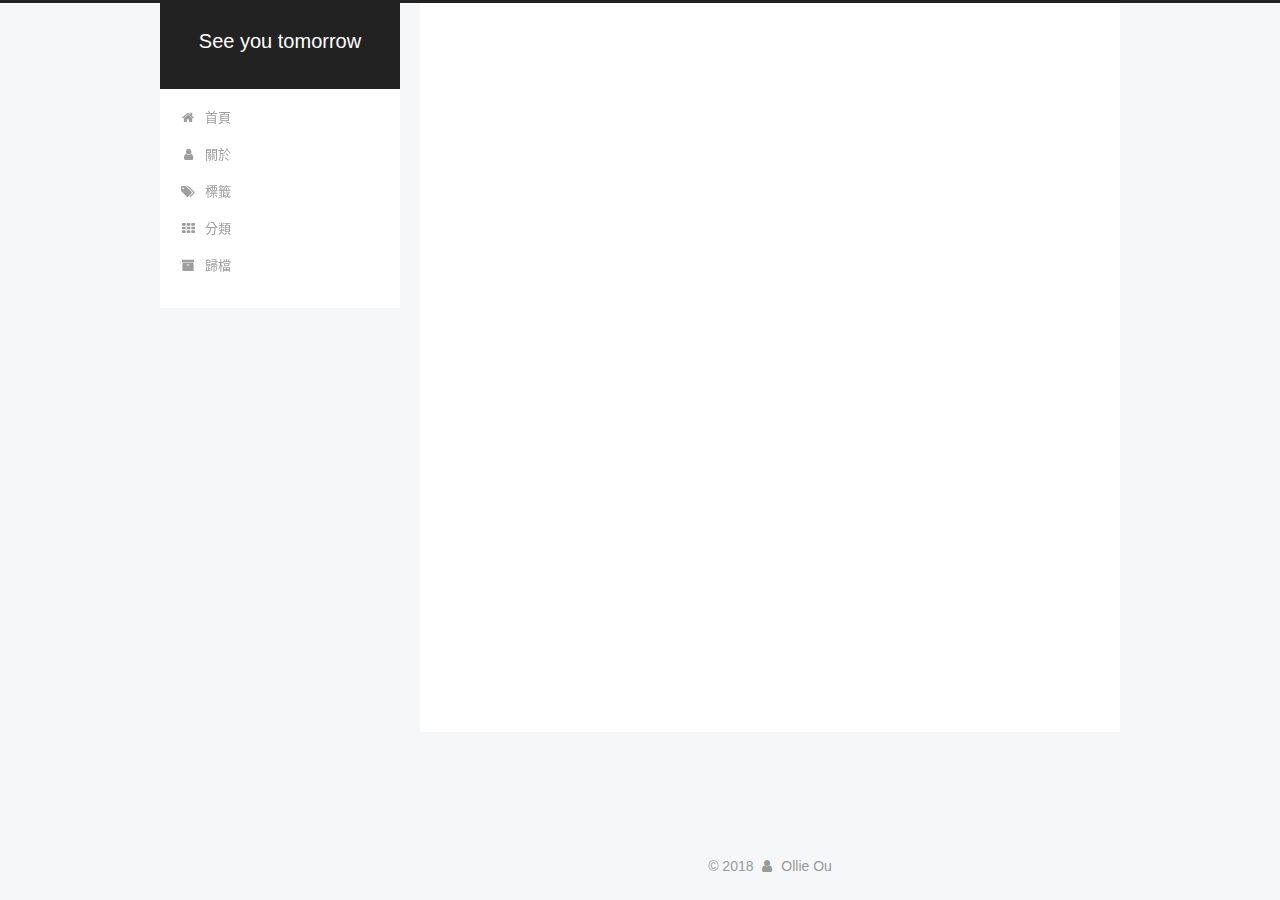
<file: index.html>
<!DOCTYPE html>



  


<html class="theme-next pisces use-motion" lang="zh-tw">
<head>
  <meta charset="UTF-8"/>
<meta http-equiv="X-UA-Compatible" content="IE=edge" />
<meta name="viewport" content="width=device-width, initial-scale=1, maximum-scale=1"/>
<meta name="theme-color" content="#222">









<meta http-equiv="Cache-Control" content="no-transform" />
<meta http-equiv="Cache-Control" content="no-siteapp" />
















  
  
  <link href="/lib/fancybox/source/jquery.fancybox.css?v=2.1.5" rel="stylesheet" type="text/css" />







<link href="/lib/font-awesome/css/font-awesome.min.css?v=4.6.2" rel="stylesheet" type="text/css" />

<link href="/css/main.css?v=5.1.4" rel="stylesheet" type="text/css" />


  <link rel="apple-touch-icon" sizes="180x180" href="/images/apple-touch-icon-next.png?v=5.1.4">


  <link rel="icon" type="image/png" sizes="32x32" href="/images/favicon-32x32-next.png?v=5.1.4">


  <link rel="icon" type="image/png" sizes="16x16" href="/images/favicon-16x16-next.png?v=5.1.4">


  <link rel="mask-icon" href="/images/logo.svg?v=5.1.4" color="#222">





  <meta name="keywords" content="Hexo, NexT" />










<meta name="description" content="I&apos;m a Frontend developer from Taipei, Taiwan. Looking forward to meeting you!">
<meta property="og:type" content="website">
<meta property="og:title" content="See you tomorrow">
<meta property="og:url" content="http://ollieotc.github.io/index.html">
<meta property="og:site_name" content="See you tomorrow">
<meta property="og:description" content="I&apos;m a Frontend developer from Taipei, Taiwan. Looking forward to meeting you!">
<meta property="og:locale" content="zh-tw">
<meta name="twitter:card" content="summary">
<meta name="twitter:title" content="See you tomorrow">
<meta name="twitter:description" content="I&apos;m a Frontend developer from Taipei, Taiwan. Looking forward to meeting you!">



<script type="text/javascript" id="hexo.configurations">
  var NexT = window.NexT || {};
  var CONFIG = {
    root: '/',
    scheme: 'Pisces',
    version: '5.1.4',
    sidebar: {"position":"left","display":"post","offset":12,"b2t":false,"scrollpercent":false,"onmobile":false},
    fancybox: true,
    tabs: true,
    motion: {"enable":true,"async":false,"transition":{"post_block":"fadeIn","post_header":"slideDownIn","post_body":"slideDownIn","coll_header":"slideLeftIn","sidebar":"slideUpIn"}},
    duoshuo: {
      userId: '0',
      author: '博主'
    },
    algolia: {
      applicationID: '',
      apiKey: '',
      indexName: '',
      hits: {"per_page":10},
      labels: {"input_placeholder":"Search for Posts","hits_empty":"We didn't find any results for the search: ${query}","hits_stats":"${hits} results found in ${time} ms"}
    }
  };
</script>



  <link rel="canonical" href="http://ollieotc.github.io/"/>





  <title>See you tomorrow</title>
  








</head>

<body itemscope itemtype="http://schema.org/WebPage" lang="zh-tw">

  
  
    
  

  <div class="container sidebar-position-left 
  page-home">
    <div class="headband"></div>

    <header id="header" class="header" itemscope itemtype="http://schema.org/WPHeader">
      <div class="header-inner"><div class="site-brand-wrapper">
  <div class="site-meta ">
    

    <div class="custom-logo-site-title">
      <a href="/"  class="brand" rel="start">
        <span class="logo-line-before"><i></i></span>
        <span class="site-title">See you tomorrow</span>
        <span class="logo-line-after"><i></i></span>
      </a>
    </div>
      
        <p class="site-subtitle"></p>
      
  </div>

  <div class="site-nav-toggle">
    <button>
      <span class="btn-bar"></span>
      <span class="btn-bar"></span>
      <span class="btn-bar"></span>
    </button>
  </div>
</div>

<nav class="site-nav">
  

  
    <ul id="menu" class="menu">
      
        
        <li class="menu-item menu-item-home">
          <a href="/" rel="section">
            
              <i class="menu-item-icon fa fa-fw fa-home"></i> <br />
            
            首頁
          </a>
        </li>
      
        
        <li class="menu-item menu-item-about">
          <a href="/about/" rel="section">
            
              <i class="menu-item-icon fa fa-fw fa-user"></i> <br />
            
            關於
          </a>
        </li>
      
        
        <li class="menu-item menu-item-tags">
          <a href="/tags/" rel="section">
            
              <i class="menu-item-icon fa fa-fw fa-tags"></i> <br />
            
            標籤
          </a>
        </li>
      
        
        <li class="menu-item menu-item-categories">
          <a href="/categories/" rel="section">
            
              <i class="menu-item-icon fa fa-fw fa-th"></i> <br />
            
            分類
          </a>
        </li>
      
        
        <li class="menu-item menu-item-archives">
          <a href="/archives/" rel="section">
            
              <i class="menu-item-icon fa fa-fw fa-archive"></i> <br />
            
            歸檔
          </a>
        </li>
      

      
    </ul>
  

  
</nav>



 </div>
    </header>

    <main id="main" class="main">
      <div class="main-inner">
        <div class="content-wrap">
          <div id="content" class="content">
            
  <section id="posts" class="posts-expand">
    
      

  

  
  
  

  <article class="post post-type-normal" itemscope itemtype="http://schema.org/Article">
  
  
  
  <div class="post-block">
    <link itemprop="mainEntityOfPage" href="http://ollieotc.github.io/2018/09/10/Test/">

    <span hidden itemprop="author" itemscope itemtype="http://schema.org/Person">
      <meta itemprop="name" content="Ollie Ou">
      <meta itemprop="description" content="">
      <meta itemprop="image" content="/images/avatar.jpg">
    </span>

    <span hidden itemprop="publisher" itemscope itemtype="http://schema.org/Organization">
      <meta itemprop="name" content="See you tomorrow">
    </span>

    
      <header class="post-header">

        
        
          <h1 class="post-title" itemprop="name headline">
                
                <a class="post-title-link" href="/2018/09/10/Test/" itemprop="url">Test</a></h1>
        

        <div class="post-meta">
          <span class="post-time">
            
              <span class="post-meta-item-icon">
                <i class="fa fa-calendar-o"></i>
              </span>
              
                <span class="post-meta-item-text">發表於</span>
              
              <time title="創建於" itemprop="dateCreated datePublished" datetime="2018-09-10T00:19:14+08:00">
                2018-09-10
              </time>
            

            

            
          </span>

          

          
            
          

          
          

          

          

          

        </div>
      </header>
    

    
    
    
    <div class="post-body" itemprop="articleBody">

      
      

      
        
          
          Testing new post測試發文

          
          <!--noindex-->
          <div class="post-button text-center">
            <a class="btn" href="/2018/09/10/Test/#more" rel="contents">
              閱讀全文 &raquo;
            </a>
          </div>
          <!--/noindex-->
        
      
    </div>
    
    
    

    

    

    

    <footer class="post-footer">
      

      

      

      
      
        <div class="post-eof"></div>
      
    </footer>
  </div>
  
  
  
  </article>


    
      

  

  
  
  

  <article class="post post-type-normal" itemscope itemtype="http://schema.org/Article">
  
  
  
  <div class="post-block">
    <link itemprop="mainEntityOfPage" href="http://ollieotc.github.io/2018/09/09/hello-world/">

    <span hidden itemprop="author" itemscope itemtype="http://schema.org/Person">
      <meta itemprop="name" content="Ollie Ou">
      <meta itemprop="description" content="">
      <meta itemprop="image" content="/images/avatar.jpg">
    </span>

    <span hidden itemprop="publisher" itemscope itemtype="http://schema.org/Organization">
      <meta itemprop="name" content="See you tomorrow">
    </span>

    
      <header class="post-header">

        
        
          <h1 class="post-title" itemprop="name headline">
                
                <a class="post-title-link" href="/2018/09/09/hello-world/" itemprop="url">Hello World</a></h1>
        

        <div class="post-meta">
          <span class="post-time">
            
              <span class="post-meta-item-icon">
                <i class="fa fa-calendar-o"></i>
              </span>
              
                <span class="post-meta-item-text">發表於</span>
              
              <time title="創建於" itemprop="dateCreated datePublished" datetime="2018-09-09T10:39:31+08:00">
                2018-09-09
              </time>
            

            

            
          </span>

          

          
            
          

          
          

          

          

          

        </div>
      </header>
    

    
    
    
    <div class="post-body" itemprop="articleBody">

      
      

      
        
          
          Welcome to Hexo! This is your very first post. Check documentation for more info. If you get any problems when using Hexo, you can find the answer in 
          ...
          <!--noindex-->
          <div class="post-button text-center">
            <a class="btn" href="/2018/09/09/hello-world/#more" rel="contents">
              閱讀全文 &raquo;
            </a>
          </div>
          <!--/noindex-->
        
      
    </div>
    
    
    

    

    

    

    <footer class="post-footer">
      

      

      

      
      
        <div class="post-eof"></div>
      
    </footer>
  </div>
  
  
  
  </article>


    
  </section>

  


          </div>
          


          

        </div>
        
          
  
  <div class="sidebar-toggle">
    <div class="sidebar-toggle-line-wrap">
      <span class="sidebar-toggle-line sidebar-toggle-line-first"></span>
      <span class="sidebar-toggle-line sidebar-toggle-line-middle"></span>
      <span class="sidebar-toggle-line sidebar-toggle-line-last"></span>
    </div>
  </div>

  <aside id="sidebar" class="sidebar">
    
    <div class="sidebar-inner">

      

      

      <section class="site-overview-wrap sidebar-panel sidebar-panel-active">
        <div class="site-overview">
          <div class="site-author motion-element" itemprop="author" itemscope itemtype="http://schema.org/Person">
            
              <img class="site-author-image" itemprop="image"
                src="/images/avatar.jpg"
                alt="Ollie Ou" />
            
              <p class="site-author-name" itemprop="name">Ollie Ou</p>
              <p class="site-description motion-element" itemprop="description">I'm a Frontend developer from Taipei, Taiwan. Looking forward to meeting you!</p>
          </div>

          <nav class="site-state motion-element">

            
              <div class="site-state-item site-state-posts">
              
                <a href="/archives/">
              
                  <span class="site-state-item-count">2</span>
                  <span class="site-state-item-name">文章</span>
                </a>
              </div>
            

            

            

          </nav>

          

          
            <div class="links-of-author motion-element">
                
                  <span class="links-of-author-item">
                    <a href="https://github.com/ollieotc" target="_blank" title="GitHub">
                      
                        <i class="fa fa-fw fa-github"></i></a>
                  </span>
                
                  <span class="links-of-author-item">
                    <a href="mailto:ollieotc@gmail.com" target="_blank" title="E-Mail">
                      
                        <i class="fa fa-fw fa-envelope"></i></a>
                  </span>
                
                  <span class="links-of-author-item">
                    <a href="https://www.linkedin.com/in/ollieotc" target="_blank" title="Linkedin">
                      
                        <i class="fa fa-fw fa-linkedin"></i></a>
                  </span>
                
                  <span class="links-of-author-item">
                    <a href="skype:otcollie?call|chat" target="_blank" title="Skype">
                      
                        <i class="fa fa-fw fa-skype"></i></a>
                  </span>
                
                  <span class="links-of-author-item">
                    <a href="https://ollieotc.github.io" target="_blank" title="Blog">
                      
                        <i class="fa fa-fw fa-globe"></i></a>
                  </span>
                
            </div>
          

          
          

          
          

          

        </div>
      </section>

      

      

    </div>
  </aside>


        
      </div>
    </main>

    <footer id="footer" class="footer">
      <div class="footer-inner">
        <div class="copyright">&copy; <span itemprop="copyrightYear">2018</span>
  <span class="with-love">
    <i class="fa fa-user"></i>
  </span>
  <span class="author" itemprop="copyrightHolder">Ollie Ou</span>

  
</div>









        







        
      </div>
    </footer>

    
      <div class="back-to-top">
        <i class="fa fa-arrow-up"></i>
        
      </div>
    

    

  </div>

  

<script type="text/javascript">
  if (Object.prototype.toString.call(window.Promise) !== '[object Function]') {
    window.Promise = null;
  }
</script>









  












  
  
    <script type="text/javascript" src="/lib/jquery/index.js?v=2.1.3"></script>
  

  
  
    <script type="text/javascript" src="/lib/fastclick/lib/fastclick.min.js?v=1.0.6"></script>
  

  
  
    <script type="text/javascript" src="/lib/jquery_lazyload/jquery.lazyload.js?v=1.9.7"></script>
  

  
  
    <script type="text/javascript" src="/lib/velocity/velocity.min.js?v=1.2.1"></script>
  

  
  
    <script type="text/javascript" src="/lib/velocity/velocity.ui.min.js?v=1.2.1"></script>
  

  
  
    <script type="text/javascript" src="/lib/fancybox/source/jquery.fancybox.pack.js?v=2.1.5"></script>
  


  


  <script type="text/javascript" src="/js/src/utils.js?v=5.1.4"></script>

  <script type="text/javascript" src="/js/src/motion.js?v=5.1.4"></script>



  
  


  <script type="text/javascript" src="/js/src/affix.js?v=5.1.4"></script>

  <script type="text/javascript" src="/js/src/schemes/pisces.js?v=5.1.4"></script>



  

  


  <script type="text/javascript" src="/js/src/bootstrap.js?v=5.1.4"></script>



  


  




	





  





  












  





  

  

  

  
  

  

  

  

</body>
</html>
</file>
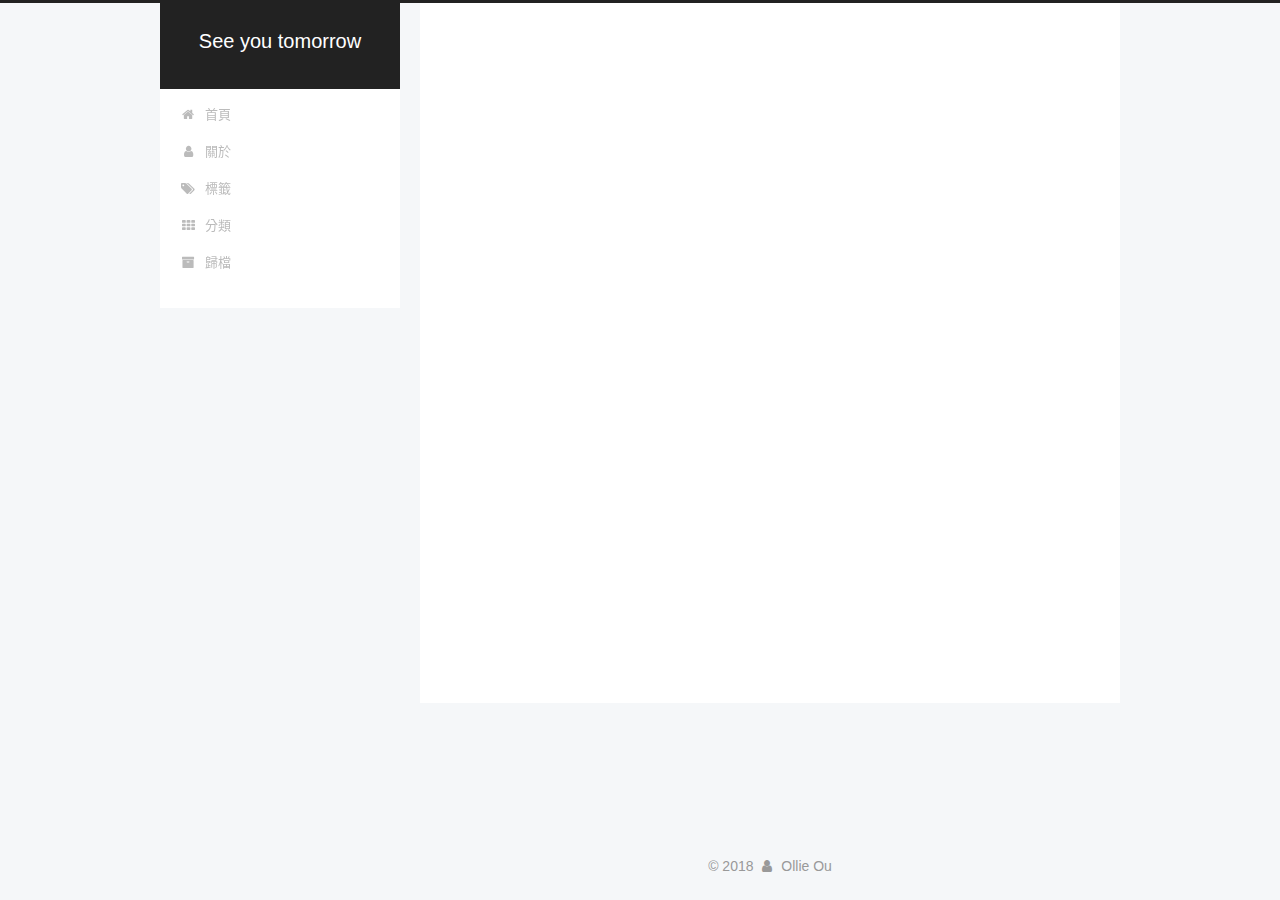
<file: about/index.html>
<!DOCTYPE html>



  


<html class="theme-next pisces use-motion" lang="zh-tw">
<head>
  <meta charset="UTF-8"/>
<meta http-equiv="X-UA-Compatible" content="IE=edge" />
<meta name="viewport" content="width=device-width, initial-scale=1, maximum-scale=1"/>
<meta name="theme-color" content="#222">









<meta http-equiv="Cache-Control" content="no-transform" />
<meta http-equiv="Cache-Control" content="no-siteapp" />
















  
  
  <link href="/lib/fancybox/source/jquery.fancybox.css?v=2.1.5" rel="stylesheet" type="text/css" />







<link href="/lib/font-awesome/css/font-awesome.min.css?v=4.6.2" rel="stylesheet" type="text/css" />

<link href="/css/main.css?v=5.1.4" rel="stylesheet" type="text/css" />


  <link rel="apple-touch-icon" sizes="180x180" href="/images/apple-touch-icon-next.png?v=5.1.4">


  <link rel="icon" type="image/png" sizes="32x32" href="/images/favicon-32x32-next.png?v=5.1.4">


  <link rel="icon" type="image/png" sizes="16x16" href="/images/favicon-16x16-next.png?v=5.1.4">


  <link rel="mask-icon" href="/images/logo.svg?v=5.1.4" color="#222">





  <meta name="keywords" content="Hexo, NexT" />










<meta name="description" content="HelloComing soon…">
<meta property="og:type" content="website">
<meta property="og:title" content="About me">
<meta property="og:url" content="http://ollieotc.github.io/about/index.html">
<meta property="og:site_name" content="See you tomorrow">
<meta property="og:description" content="HelloComing soon…">
<meta property="og:locale" content="zh-tw">
<meta property="og:updated_time" content="2018-09-09T16:17:33.000Z">
<meta name="twitter:card" content="summary">
<meta name="twitter:title" content="About me">
<meta name="twitter:description" content="HelloComing soon…">



<script type="text/javascript" id="hexo.configurations">
  var NexT = window.NexT || {};
  var CONFIG = {
    root: '/',
    scheme: 'Pisces',
    version: '5.1.4',
    sidebar: {"position":"left","display":"post","offset":12,"b2t":false,"scrollpercent":false,"onmobile":false},
    fancybox: true,
    tabs: true,
    motion: {"enable":true,"async":false,"transition":{"post_block":"fadeIn","post_header":"slideDownIn","post_body":"slideDownIn","coll_header":"slideLeftIn","sidebar":"slideUpIn"}},
    duoshuo: {
      userId: '0',
      author: '博主'
    },
    algolia: {
      applicationID: '',
      apiKey: '',
      indexName: '',
      hits: {"per_page":10},
      labels: {"input_placeholder":"Search for Posts","hits_empty":"We didn't find any results for the search: ${query}","hits_stats":"${hits} results found in ${time} ms"}
    }
  };
</script>



  <link rel="canonical" href="http://ollieotc.github.io/about/"/>





  <title>About me | See you tomorrow</title>
  








</head>

<body itemscope itemtype="http://schema.org/WebPage" lang="zh-tw">

  
  
    
  

  <div class="container sidebar-position-left page-post-detail">
    <div class="headband"></div>

    <header id="header" class="header" itemscope itemtype="http://schema.org/WPHeader">
      <div class="header-inner"><div class="site-brand-wrapper">
  <div class="site-meta ">
    

    <div class="custom-logo-site-title">
      <a href="/"  class="brand" rel="start">
        <span class="logo-line-before"><i></i></span>
        <span class="site-title">See you tomorrow</span>
        <span class="logo-line-after"><i></i></span>
      </a>
    </div>
      
        <p class="site-subtitle"></p>
      
  </div>

  <div class="site-nav-toggle">
    <button>
      <span class="btn-bar"></span>
      <span class="btn-bar"></span>
      <span class="btn-bar"></span>
    </button>
  </div>
</div>

<nav class="site-nav">
  

  
    <ul id="menu" class="menu">
      
        
        <li class="menu-item menu-item-home">
          <a href="/" rel="section">
            
              <i class="menu-item-icon fa fa-fw fa-home"></i> <br />
            
            首頁
          </a>
        </li>
      
        
        <li class="menu-item menu-item-about">
          <a href="/about/" rel="section">
            
              <i class="menu-item-icon fa fa-fw fa-user"></i> <br />
            
            關於
          </a>
        </li>
      
        
        <li class="menu-item menu-item-tags">
          <a href="/tags/" rel="section">
            
              <i class="menu-item-icon fa fa-fw fa-tags"></i> <br />
            
            標籤
          </a>
        </li>
      
        
        <li class="menu-item menu-item-categories">
          <a href="/categories/" rel="section">
            
              <i class="menu-item-icon fa fa-fw fa-th"></i> <br />
            
            分類
          </a>
        </li>
      
        
        <li class="menu-item menu-item-archives">
          <a href="/archives/" rel="section">
            
              <i class="menu-item-icon fa fa-fw fa-archive"></i> <br />
            
            歸檔
          </a>
        </li>
      

      
    </ul>
  

  
</nav>



 </div>
    </header>

    <main id="main" class="main">
      <div class="main-inner">
        <div class="content-wrap">
          <div id="content" class="content">
            

  <div id="posts" class="posts-expand">
    
    
    
    <div class="post-block page">
      <header class="post-header">

	<h1 class="post-title" itemprop="name headline">About me</h1>



</header>

      
      
      
      <div class="post-body">
        
        
          <h1 id="Hello"><a href="#Hello" class="headerlink" title="Hello"></a>Hello</h1><p>Coming soon…</p>

        
      </div>
      
      
      
    </div>
    
    
    
  </div>


          </div>
          


          

  



        </div>
        
          
  
  <div class="sidebar-toggle">
    <div class="sidebar-toggle-line-wrap">
      <span class="sidebar-toggle-line sidebar-toggle-line-first"></span>
      <span class="sidebar-toggle-line sidebar-toggle-line-middle"></span>
      <span class="sidebar-toggle-line sidebar-toggle-line-last"></span>
    </div>
  </div>

  <aside id="sidebar" class="sidebar">
    
    <div class="sidebar-inner">

      

      
        <ul class="sidebar-nav motion-element">
          <li class="sidebar-nav-toc sidebar-nav-active" data-target="post-toc-wrap">
            文章目錄
          </li>
          <li class="sidebar-nav-overview" data-target="site-overview-wrap">
            本站概覽
          </li>
        </ul>
      

      <section class="site-overview-wrap sidebar-panel">
        <div class="site-overview">
          <div class="site-author motion-element" itemprop="author" itemscope itemtype="http://schema.org/Person">
            
              <img class="site-author-image" itemprop="image"
                src="/images/avatar.jpg"
                alt="Ollie Ou" />
            
              <p class="site-author-name" itemprop="name">Ollie Ou</p>
              <p class="site-description motion-element" itemprop="description">I'm a Frontend developer from Taipei, Taiwan. Looking forward to meeting you!</p>
          </div>

          <nav class="site-state motion-element">

            
              <div class="site-state-item site-state-posts">
              
                <a href="/archives/">
              
                  <span class="site-state-item-count">2</span>
                  <span class="site-state-item-name">文章</span>
                </a>
              </div>
            

            

            

          </nav>

          

          
            <div class="links-of-author motion-element">
                
                  <span class="links-of-author-item">
                    <a href="https://github.com/ollieotc" target="_blank" title="GitHub">
                      
                        <i class="fa fa-fw fa-github"></i></a>
                  </span>
                
                  <span class="links-of-author-item">
                    <a href="mailto:ollieotc@gmail.com" target="_blank" title="E-Mail">
                      
                        <i class="fa fa-fw fa-envelope"></i></a>
                  </span>
                
                  <span class="links-of-author-item">
                    <a href="https://www.linkedin.com/in/ollieotc" target="_blank" title="Linkedin">
                      
                        <i class="fa fa-fw fa-linkedin"></i></a>
                  </span>
                
                  <span class="links-of-author-item">
                    <a href="skype:otcollie?call|chat" target="_blank" title="Skype">
                      
                        <i class="fa fa-fw fa-skype"></i></a>
                  </span>
                
                  <span class="links-of-author-item">
                    <a href="https://ollieotc.github.io" target="_blank" title="Blog">
                      
                        <i class="fa fa-fw fa-globe"></i></a>
                  </span>
                
            </div>
          

          
          

          
          

          

        </div>
      </section>

      
      <!--noindex-->
        <section class="post-toc-wrap motion-element sidebar-panel sidebar-panel-active">
          <div class="post-toc">

            
              
            

            
              <div class="post-toc-content"><ol class="nav"><li class="nav-item nav-level-1"><a class="nav-link" href="#Hello"><span class="nav-number">1.</span> <span class="nav-text">Hello</span></a></li></ol></div>
            

          </div>
        </section>
      <!--/noindex-->
      

      

    </div>
  </aside>


        
      </div>
    </main>

    <footer id="footer" class="footer">
      <div class="footer-inner">
        <div class="copyright">&copy; <span itemprop="copyrightYear">2018</span>
  <span class="with-love">
    <i class="fa fa-user"></i>
  </span>
  <span class="author" itemprop="copyrightHolder">Ollie Ou</span>

  
</div>









        







        
      </div>
    </footer>

    
      <div class="back-to-top">
        <i class="fa fa-arrow-up"></i>
        
      </div>
    

    

  </div>

  

<script type="text/javascript">
  if (Object.prototype.toString.call(window.Promise) !== '[object Function]') {
    window.Promise = null;
  }
</script>









  












  
  
    <script type="text/javascript" src="/lib/jquery/index.js?v=2.1.3"></script>
  

  
  
    <script type="text/javascript" src="/lib/fastclick/lib/fastclick.min.js?v=1.0.6"></script>
  

  
  
    <script type="text/javascript" src="/lib/jquery_lazyload/jquery.lazyload.js?v=1.9.7"></script>
  

  
  
    <script type="text/javascript" src="/lib/velocity/velocity.min.js?v=1.2.1"></script>
  

  
  
    <script type="text/javascript" src="/lib/velocity/velocity.ui.min.js?v=1.2.1"></script>
  

  
  
    <script type="text/javascript" src="/lib/fancybox/source/jquery.fancybox.pack.js?v=2.1.5"></script>
  


  


  <script type="text/javascript" src="/js/src/utils.js?v=5.1.4"></script>

  <script type="text/javascript" src="/js/src/motion.js?v=5.1.4"></script>



  
  


  <script type="text/javascript" src="/js/src/affix.js?v=5.1.4"></script>

  <script type="text/javascript" src="/js/src/schemes/pisces.js?v=5.1.4"></script>



  
  <script type="text/javascript" src="/js/src/scrollspy.js?v=5.1.4"></script>
<script type="text/javascript" src="/js/src/post-details.js?v=5.1.4"></script>



  


  <script type="text/javascript" src="/js/src/bootstrap.js?v=5.1.4"></script>



  


  




	





  





  












  





  

  

  

  
  

  

  

  

</body>
</html>
</file>
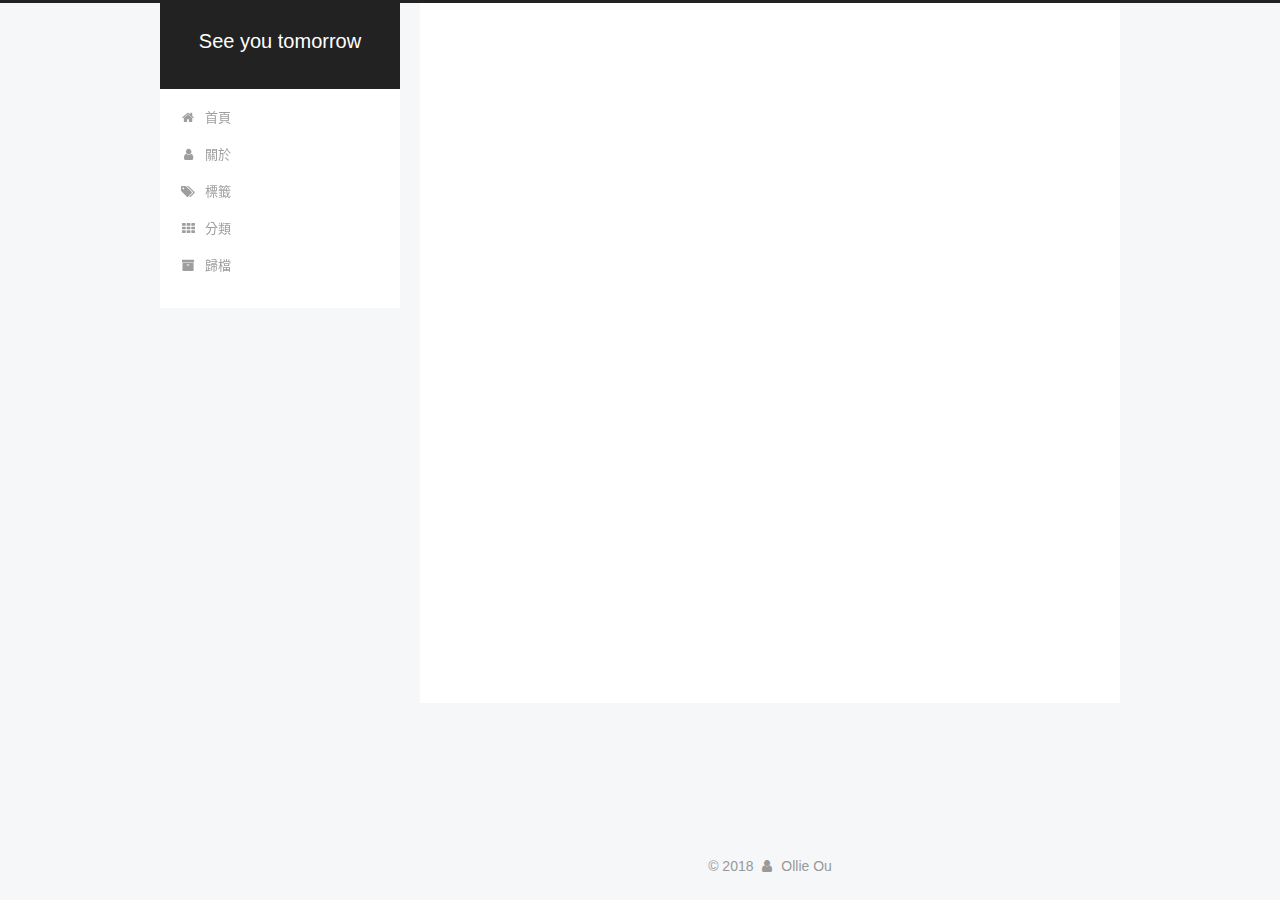
<file: archives/index.html>
<!DOCTYPE html>



  


<html class="theme-next pisces use-motion" lang="zh-tw">
<head>
  <meta charset="UTF-8"/>
<meta http-equiv="X-UA-Compatible" content="IE=edge" />
<meta name="viewport" content="width=device-width, initial-scale=1, maximum-scale=1"/>
<meta name="theme-color" content="#222">









<meta http-equiv="Cache-Control" content="no-transform" />
<meta http-equiv="Cache-Control" content="no-siteapp" />
















  
  
  <link href="/lib/fancybox/source/jquery.fancybox.css?v=2.1.5" rel="stylesheet" type="text/css" />







<link href="/lib/font-awesome/css/font-awesome.min.css?v=4.6.2" rel="stylesheet" type="text/css" />

<link href="/css/main.css?v=5.1.4" rel="stylesheet" type="text/css" />


  <link rel="apple-touch-icon" sizes="180x180" href="/images/apple-touch-icon-next.png?v=5.1.4">


  <link rel="icon" type="image/png" sizes="32x32" href="/images/favicon-32x32-next.png?v=5.1.4">


  <link rel="icon" type="image/png" sizes="16x16" href="/images/favicon-16x16-next.png?v=5.1.4">


  <link rel="mask-icon" href="/images/logo.svg?v=5.1.4" color="#222">





  <meta name="keywords" content="Hexo, NexT" />










<meta name="description" content="I&apos;m a Frontend developer from Taipei, Taiwan. Looking forward to meeting you!">
<meta property="og:type" content="website">
<meta property="og:title" content="See you tomorrow">
<meta property="og:url" content="http://ollieotc.github.io/archives/index.html">
<meta property="og:site_name" content="See you tomorrow">
<meta property="og:description" content="I&apos;m a Frontend developer from Taipei, Taiwan. Looking forward to meeting you!">
<meta property="og:locale" content="zh-tw">
<meta name="twitter:card" content="summary">
<meta name="twitter:title" content="See you tomorrow">
<meta name="twitter:description" content="I&apos;m a Frontend developer from Taipei, Taiwan. Looking forward to meeting you!">



<script type="text/javascript" id="hexo.configurations">
  var NexT = window.NexT || {};
  var CONFIG = {
    root: '/',
    scheme: 'Pisces',
    version: '5.1.4',
    sidebar: {"position":"left","display":"post","offset":12,"b2t":false,"scrollpercent":false,"onmobile":false},
    fancybox: true,
    tabs: true,
    motion: {"enable":true,"async":false,"transition":{"post_block":"fadeIn","post_header":"slideDownIn","post_body":"slideDownIn","coll_header":"slideLeftIn","sidebar":"slideUpIn"}},
    duoshuo: {
      userId: '0',
      author: '博主'
    },
    algolia: {
      applicationID: '',
      apiKey: '',
      indexName: '',
      hits: {"per_page":10},
      labels: {"input_placeholder":"Search for Posts","hits_empty":"We didn't find any results for the search: ${query}","hits_stats":"${hits} results found in ${time} ms"}
    }
  };
</script>



  <link rel="canonical" href="http://ollieotc.github.io/archives/"/>





  <title>歸檔 | See you tomorrow</title>
  








</head>

<body itemscope itemtype="http://schema.org/WebPage" lang="zh-tw">

  
  
    
  

  <div class="container sidebar-position-left page-archive">
    <div class="headband"></div>

    <header id="header" class="header" itemscope itemtype="http://schema.org/WPHeader">
      <div class="header-inner"><div class="site-brand-wrapper">
  <div class="site-meta ">
    

    <div class="custom-logo-site-title">
      <a href="/"  class="brand" rel="start">
        <span class="logo-line-before"><i></i></span>
        <span class="site-title">See you tomorrow</span>
        <span class="logo-line-after"><i></i></span>
      </a>
    </div>
      
        <p class="site-subtitle"></p>
      
  </div>

  <div class="site-nav-toggle">
    <button>
      <span class="btn-bar"></span>
      <span class="btn-bar"></span>
      <span class="btn-bar"></span>
    </button>
  </div>
</div>

<nav class="site-nav">
  

  
    <ul id="menu" class="menu">
      
        
        <li class="menu-item menu-item-home">
          <a href="/" rel="section">
            
              <i class="menu-item-icon fa fa-fw fa-home"></i> <br />
            
            首頁
          </a>
        </li>
      
        
        <li class="menu-item menu-item-about">
          <a href="/about/" rel="section">
            
              <i class="menu-item-icon fa fa-fw fa-user"></i> <br />
            
            關於
          </a>
        </li>
      
        
        <li class="menu-item menu-item-tags">
          <a href="/tags/" rel="section">
            
              <i class="menu-item-icon fa fa-fw fa-tags"></i> <br />
            
            標籤
          </a>
        </li>
      
        
        <li class="menu-item menu-item-categories">
          <a href="/categories/" rel="section">
            
              <i class="menu-item-icon fa fa-fw fa-th"></i> <br />
            
            分類
          </a>
        </li>
      
        
        <li class="menu-item menu-item-archives">
          <a href="/archives/" rel="section">
            
              <i class="menu-item-icon fa fa-fw fa-archive"></i> <br />
            
            歸檔
          </a>
        </li>
      

      
    </ul>
  

  
</nav>



 </div>
    </header>

    <main id="main" class="main">
      <div class="main-inner">
        <div class="content-wrap">
          <div id="content" class="content">
            

  
  
  
  <div class="post-block archive">
    <div id="posts" class="posts-collapse">
      <span class="archive-move-on"></span>

      <span class="archive-page-counter">
        
        
        
          
        
        嗯..! 目前共計 2 篇文章。 繼續努力。
      </span>

      

        
        
        

        
          
          <div class="collection-title">
            <h1 class="archive-year" id="archive-year-2018">2018</h1>
          </div>
        
        

        

  <article class="post post-type-normal" itemscope itemtype="http://schema.org/Article">
    <header class="post-header">

      <h2 class="post-title">
        
            <a class="post-title-link" href="/2018/09/10/Test/" itemprop="url">
              
                <span itemprop="name">Test</span>
              
            </a>
        
      </h2>

      <div class="post-meta">
        <time class="post-time" itemprop="dateCreated"
              datetime="2018-09-10T00:19:14+08:00"
              content="2018-09-10" >
          09-10
        </time>
      </div>

    </header>
  </article>



      

        
        
        

        
        

        

  <article class="post post-type-normal" itemscope itemtype="http://schema.org/Article">
    <header class="post-header">

      <h2 class="post-title">
        
            <a class="post-title-link" href="/2018/09/09/hello-world/" itemprop="url">
              
                <span itemprop="name">Hello World</span>
              
            </a>
        
      </h2>

      <div class="post-meta">
        <time class="post-time" itemprop="dateCreated"
              datetime="2018-09-09T10:39:31+08:00"
              content="2018-09-09" >
          09-09
        </time>
      </div>

    </header>
  </article>



      

    </div>
  </div>
  
  
  

  



          </div>
          


          

        </div>
        
          
  
  <div class="sidebar-toggle">
    <div class="sidebar-toggle-line-wrap">
      <span class="sidebar-toggle-line sidebar-toggle-line-first"></span>
      <span class="sidebar-toggle-line sidebar-toggle-line-middle"></span>
      <span class="sidebar-toggle-line sidebar-toggle-line-last"></span>
    </div>
  </div>

  <aside id="sidebar" class="sidebar">
    
    <div class="sidebar-inner">

      

      

      <section class="site-overview-wrap sidebar-panel sidebar-panel-active">
        <div class="site-overview">
          <div class="site-author motion-element" itemprop="author" itemscope itemtype="http://schema.org/Person">
            
              <img class="site-author-image" itemprop="image"
                src="/images/avatar.jpg"
                alt="Ollie Ou" />
            
              <p class="site-author-name" itemprop="name">Ollie Ou</p>
              <p class="site-description motion-element" itemprop="description">I'm a Frontend developer from Taipei, Taiwan. Looking forward to meeting you!</p>
          </div>

          <nav class="site-state motion-element">

            
              <div class="site-state-item site-state-posts">
              
                <a href="/archives/">
              
                  <span class="site-state-item-count">2</span>
                  <span class="site-state-item-name">文章</span>
                </a>
              </div>
            

            

            

          </nav>

          

          
            <div class="links-of-author motion-element">
                
                  <span class="links-of-author-item">
                    <a href="https://github.com/ollieotc" target="_blank" title="GitHub">
                      
                        <i class="fa fa-fw fa-github"></i></a>
                  </span>
                
                  <span class="links-of-author-item">
                    <a href="mailto:ollieotc@gmail.com" target="_blank" title="E-Mail">
                      
                        <i class="fa fa-fw fa-envelope"></i></a>
                  </span>
                
                  <span class="links-of-author-item">
                    <a href="https://www.linkedin.com/in/ollieotc" target="_blank" title="Linkedin">
                      
                        <i class="fa fa-fw fa-linkedin"></i></a>
                  </span>
                
                  <span class="links-of-author-item">
                    <a href="skype:otcollie?call|chat" target="_blank" title="Skype">
                      
                        <i class="fa fa-fw fa-skype"></i></a>
                  </span>
                
                  <span class="links-of-author-item">
                    <a href="https://ollieotc.github.io" target="_blank" title="Blog">
                      
                        <i class="fa fa-fw fa-globe"></i></a>
                  </span>
                
            </div>
          

          
          

          
          

          

        </div>
      </section>

      

      

    </div>
  </aside>


        
      </div>
    </main>

    <footer id="footer" class="footer">
      <div class="footer-inner">
        <div class="copyright">&copy; <span itemprop="copyrightYear">2018</span>
  <span class="with-love">
    <i class="fa fa-user"></i>
  </span>
  <span class="author" itemprop="copyrightHolder">Ollie Ou</span>

  
</div>









        







        
      </div>
    </footer>

    
      <div class="back-to-top">
        <i class="fa fa-arrow-up"></i>
        
      </div>
    

    

  </div>

  

<script type="text/javascript">
  if (Object.prototype.toString.call(window.Promise) !== '[object Function]') {
    window.Promise = null;
  }
</script>









  












  
  
    <script type="text/javascript" src="/lib/jquery/index.js?v=2.1.3"></script>
  

  
  
    <script type="text/javascript" src="/lib/fastclick/lib/fastclick.min.js?v=1.0.6"></script>
  

  
  
    <script type="text/javascript" src="/lib/jquery_lazyload/jquery.lazyload.js?v=1.9.7"></script>
  

  
  
    <script type="text/javascript" src="/lib/velocity/velocity.min.js?v=1.2.1"></script>
  

  
  
    <script type="text/javascript" src="/lib/velocity/velocity.ui.min.js?v=1.2.1"></script>
  

  
  
    <script type="text/javascript" src="/lib/fancybox/source/jquery.fancybox.pack.js?v=2.1.5"></script>
  


  


  <script type="text/javascript" src="/js/src/utils.js?v=5.1.4"></script>

  <script type="text/javascript" src="/js/src/motion.js?v=5.1.4"></script>



  
  


  <script type="text/javascript" src="/js/src/affix.js?v=5.1.4"></script>

  <script type="text/javascript" src="/js/src/schemes/pisces.js?v=5.1.4"></script>



  

  


  <script type="text/javascript" src="/js/src/bootstrap.js?v=5.1.4"></script>



  


  




	





  





  












  





  

  

  

  
  

  

  

  

</body>
</html>
</file>
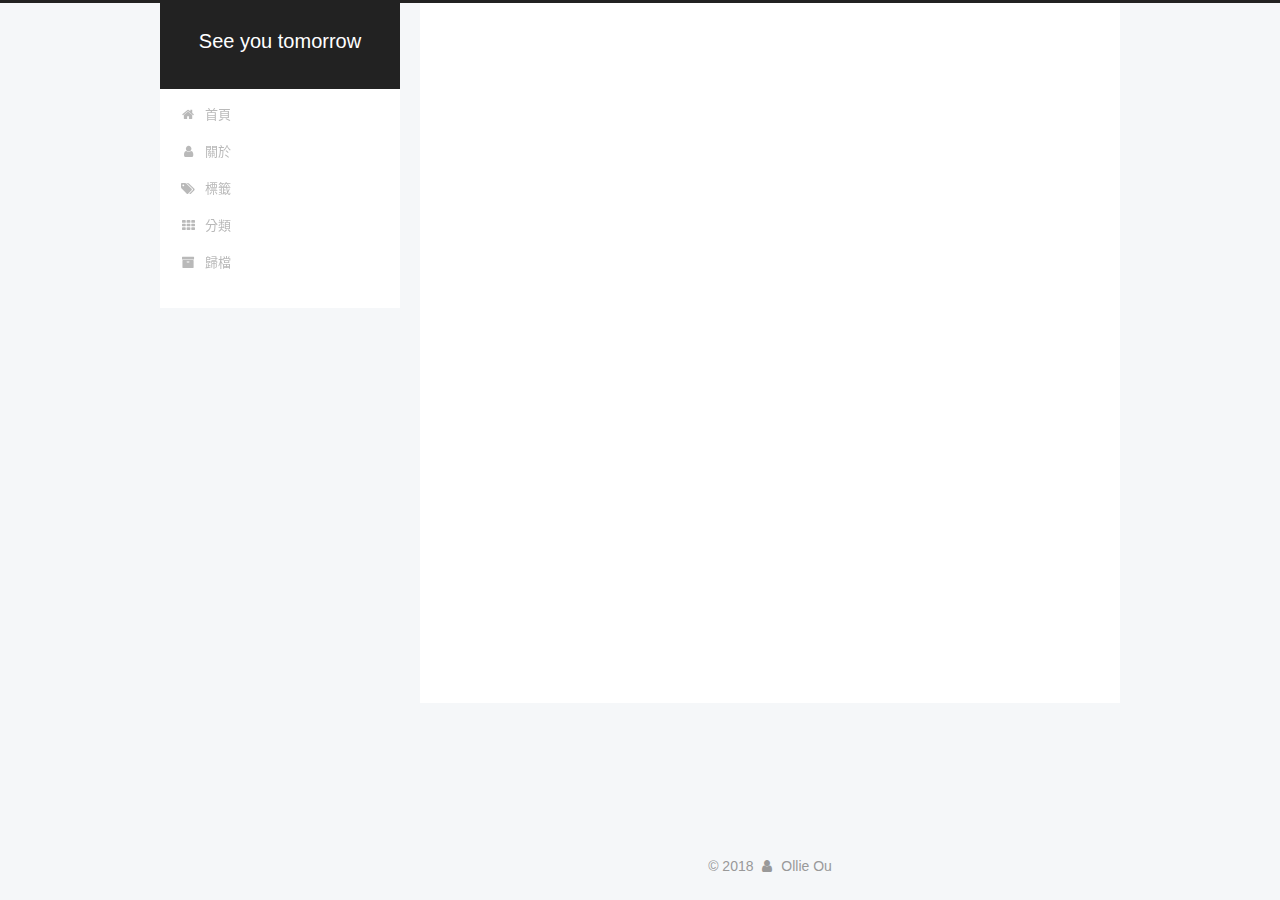
<file: categories/index.html>
<!DOCTYPE html>



  


<html class="theme-next pisces use-motion" lang="zh-tw">
<head>
  <meta charset="UTF-8"/>
<meta http-equiv="X-UA-Compatible" content="IE=edge" />
<meta name="viewport" content="width=device-width, initial-scale=1, maximum-scale=1"/>
<meta name="theme-color" content="#222">









<meta http-equiv="Cache-Control" content="no-transform" />
<meta http-equiv="Cache-Control" content="no-siteapp" />
















  
  
  <link href="/lib/fancybox/source/jquery.fancybox.css?v=2.1.5" rel="stylesheet" type="text/css" />







<link href="/lib/font-awesome/css/font-awesome.min.css?v=4.6.2" rel="stylesheet" type="text/css" />

<link href="/css/main.css?v=5.1.4" rel="stylesheet" type="text/css" />


  <link rel="apple-touch-icon" sizes="180x180" href="/images/apple-touch-icon-next.png?v=5.1.4">


  <link rel="icon" type="image/png" sizes="32x32" href="/images/favicon-32x32-next.png?v=5.1.4">


  <link rel="icon" type="image/png" sizes="16x16" href="/images/favicon-16x16-next.png?v=5.1.4">


  <link rel="mask-icon" href="/images/logo.svg?v=5.1.4" color="#222">





  <meta name="keywords" content="Hexo, NexT" />










<meta name="description" content="I&apos;m a Frontend developer from Taipei, Taiwan. Looking forward to meeting you!">
<meta property="og:type" content="website">
<meta property="og:title" content="Categories">
<meta property="og:url" content="http://ollieotc.github.io/categories/index.html">
<meta property="og:site_name" content="See you tomorrow">
<meta property="og:description" content="I&apos;m a Frontend developer from Taipei, Taiwan. Looking forward to meeting you!">
<meta property="og:locale" content="zh-tw">
<meta property="og:updated_time" content="2018-09-09T16:48:09.000Z">
<meta name="twitter:card" content="summary">
<meta name="twitter:title" content="Categories">
<meta name="twitter:description" content="I&apos;m a Frontend developer from Taipei, Taiwan. Looking forward to meeting you!">



<script type="text/javascript" id="hexo.configurations">
  var NexT = window.NexT || {};
  var CONFIG = {
    root: '/',
    scheme: 'Pisces',
    version: '5.1.4',
    sidebar: {"position":"left","display":"post","offset":12,"b2t":false,"scrollpercent":false,"onmobile":false},
    fancybox: true,
    tabs: true,
    motion: {"enable":true,"async":false,"transition":{"post_block":"fadeIn","post_header":"slideDownIn","post_body":"slideDownIn","coll_header":"slideLeftIn","sidebar":"slideUpIn"}},
    duoshuo: {
      userId: '0',
      author: '博主'
    },
    algolia: {
      applicationID: '',
      apiKey: '',
      indexName: '',
      hits: {"per_page":10},
      labels: {"input_placeholder":"Search for Posts","hits_empty":"We didn't find any results for the search: ${query}","hits_stats":"${hits} results found in ${time} ms"}
    }
  };
</script>



  <link rel="canonical" href="http://ollieotc.github.io/categories/"/>





  <title>Categories | See you tomorrow</title>
  








</head>

<body itemscope itemtype="http://schema.org/WebPage" lang="zh-tw">

  
  
    
  

  <div class="container sidebar-position-left page-post-detail">
    <div class="headband"></div>

    <header id="header" class="header" itemscope itemtype="http://schema.org/WPHeader">
      <div class="header-inner"><div class="site-brand-wrapper">
  <div class="site-meta ">
    

    <div class="custom-logo-site-title">
      <a href="/"  class="brand" rel="start">
        <span class="logo-line-before"><i></i></span>
        <span class="site-title">See you tomorrow</span>
        <span class="logo-line-after"><i></i></span>
      </a>
    </div>
      
        <p class="site-subtitle"></p>
      
  </div>

  <div class="site-nav-toggle">
    <button>
      <span class="btn-bar"></span>
      <span class="btn-bar"></span>
      <span class="btn-bar"></span>
    </button>
  </div>
</div>

<nav class="site-nav">
  

  
    <ul id="menu" class="menu">
      
        
        <li class="menu-item menu-item-home">
          <a href="/" rel="section">
            
              <i class="menu-item-icon fa fa-fw fa-home"></i> <br />
            
            首頁
          </a>
        </li>
      
        
        <li class="menu-item menu-item-about">
          <a href="/about/" rel="section">
            
              <i class="menu-item-icon fa fa-fw fa-user"></i> <br />
            
            關於
          </a>
        </li>
      
        
        <li class="menu-item menu-item-tags">
          <a href="/tags/" rel="section">
            
              <i class="menu-item-icon fa fa-fw fa-tags"></i> <br />
            
            標籤
          </a>
        </li>
      
        
        <li class="menu-item menu-item-categories">
          <a href="/categories/" rel="section">
            
              <i class="menu-item-icon fa fa-fw fa-th"></i> <br />
            
            分類
          </a>
        </li>
      
        
        <li class="menu-item menu-item-archives">
          <a href="/archives/" rel="section">
            
              <i class="menu-item-icon fa fa-fw fa-archive"></i> <br />
            
            歸檔
          </a>
        </li>
      

      
    </ul>
  

  
</nav>



 </div>
    </header>

    <main id="main" class="main">
      <div class="main-inner">
        <div class="content-wrap">
          <div id="content" class="content">
            

  <div id="posts" class="posts-expand">
    
    
    
    <div class="post-block page">
      <header class="post-header">

	<h1 class="post-title" itemprop="name headline">Categories</h1>



</header>

      
      
      
      <div class="post-body">
        
        
          <div class="category-all-page">
            <div class="category-all-title">
                暫無分類
            </div>
            <div class="category-all">
              
            </div>
          </div>
        
      </div>
      
      
      
    </div>
    
    
    
  </div>


          </div>
          


          

  



        </div>
        
          
  
  <div class="sidebar-toggle">
    <div class="sidebar-toggle-line-wrap">
      <span class="sidebar-toggle-line sidebar-toggle-line-first"></span>
      <span class="sidebar-toggle-line sidebar-toggle-line-middle"></span>
      <span class="sidebar-toggle-line sidebar-toggle-line-last"></span>
    </div>
  </div>

  <aside id="sidebar" class="sidebar">
    
    <div class="sidebar-inner">

      

      

      <section class="site-overview-wrap sidebar-panel sidebar-panel-active">
        <div class="site-overview">
          <div class="site-author motion-element" itemprop="author" itemscope itemtype="http://schema.org/Person">
            
              <img class="site-author-image" itemprop="image"
                src="/images/avatar.jpg"
                alt="Ollie Ou" />
            
              <p class="site-author-name" itemprop="name">Ollie Ou</p>
              <p class="site-description motion-element" itemprop="description">I'm a Frontend developer from Taipei, Taiwan. Looking forward to meeting you!</p>
          </div>

          <nav class="site-state motion-element">

            
              <div class="site-state-item site-state-posts">
              
                <a href="/archives/">
              
                  <span class="site-state-item-count">2</span>
                  <span class="site-state-item-name">文章</span>
                </a>
              </div>
            

            

            

          </nav>

          

          
            <div class="links-of-author motion-element">
                
                  <span class="links-of-author-item">
                    <a href="https://github.com/ollieotc" target="_blank" title="GitHub">
                      
                        <i class="fa fa-fw fa-github"></i></a>
                  </span>
                
                  <span class="links-of-author-item">
                    <a href="mailto:ollieotc@gmail.com" target="_blank" title="E-Mail">
                      
                        <i class="fa fa-fw fa-envelope"></i></a>
                  </span>
                
                  <span class="links-of-author-item">
                    <a href="https://www.linkedin.com/in/ollieotc" target="_blank" title="Linkedin">
                      
                        <i class="fa fa-fw fa-linkedin"></i></a>
                  </span>
                
                  <span class="links-of-author-item">
                    <a href="skype:otcollie?call|chat" target="_blank" title="Skype">
                      
                        <i class="fa fa-fw fa-skype"></i></a>
                  </span>
                
                  <span class="links-of-author-item">
                    <a href="https://ollieotc.github.io" target="_blank" title="Blog">
                      
                        <i class="fa fa-fw fa-globe"></i></a>
                  </span>
                
            </div>
          

          
          

          
          

          

        </div>
      </section>

      

      

    </div>
  </aside>


        
      </div>
    </main>

    <footer id="footer" class="footer">
      <div class="footer-inner">
        <div class="copyright">&copy; <span itemprop="copyrightYear">2018</span>
  <span class="with-love">
    <i class="fa fa-user"></i>
  </span>
  <span class="author" itemprop="copyrightHolder">Ollie Ou</span>

  
</div>









        







        
      </div>
    </footer>

    
      <div class="back-to-top">
        <i class="fa fa-arrow-up"></i>
        
      </div>
    

    

  </div>

  

<script type="text/javascript">
  if (Object.prototype.toString.call(window.Promise) !== '[object Function]') {
    window.Promise = null;
  }
</script>









  












  
  
    <script type="text/javascript" src="/lib/jquery/index.js?v=2.1.3"></script>
  

  
  
    <script type="text/javascript" src="/lib/fastclick/lib/fastclick.min.js?v=1.0.6"></script>
  

  
  
    <script type="text/javascript" src="/lib/jquery_lazyload/jquery.lazyload.js?v=1.9.7"></script>
  

  
  
    <script type="text/javascript" src="/lib/velocity/velocity.min.js?v=1.2.1"></script>
  

  
  
    <script type="text/javascript" src="/lib/velocity/velocity.ui.min.js?v=1.2.1"></script>
  

  
  
    <script type="text/javascript" src="/lib/fancybox/source/jquery.fancybox.pack.js?v=2.1.5"></script>
  


  


  <script type="text/javascript" src="/js/src/utils.js?v=5.1.4"></script>

  <script type="text/javascript" src="/js/src/motion.js?v=5.1.4"></script>



  
  


  <script type="text/javascript" src="/js/src/affix.js?v=5.1.4"></script>

  <script type="text/javascript" src="/js/src/schemes/pisces.js?v=5.1.4"></script>



  
  <script type="text/javascript" src="/js/src/scrollspy.js?v=5.1.4"></script>
<script type="text/javascript" src="/js/src/post-details.js?v=5.1.4"></script>



  


  <script type="text/javascript" src="/js/src/bootstrap.js?v=5.1.4"></script>



  


  




	





  





  












  





  

  

  

  
  

  

  

  

</body>
</html>
</file>
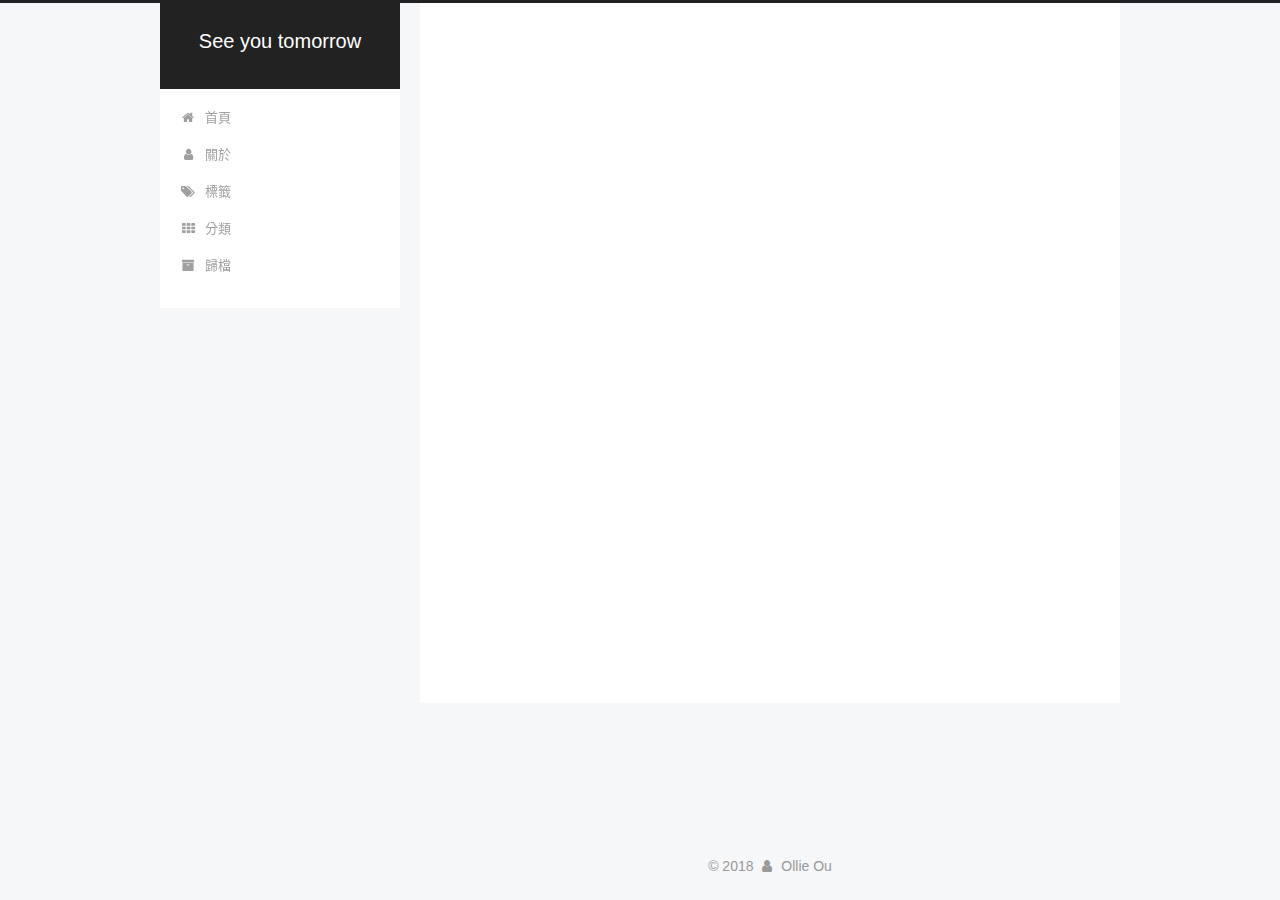
<file: tags/index.html>
<!DOCTYPE html>



  


<html class="theme-next pisces use-motion" lang="zh-tw">
<head>
  <meta charset="UTF-8"/>
<meta http-equiv="X-UA-Compatible" content="IE=edge" />
<meta name="viewport" content="width=device-width, initial-scale=1, maximum-scale=1"/>
<meta name="theme-color" content="#222">









<meta http-equiv="Cache-Control" content="no-transform" />
<meta http-equiv="Cache-Control" content="no-siteapp" />
















  
  
  <link href="/lib/fancybox/source/jquery.fancybox.css?v=2.1.5" rel="stylesheet" type="text/css" />







<link href="/lib/font-awesome/css/font-awesome.min.css?v=4.6.2" rel="stylesheet" type="text/css" />

<link href="/css/main.css?v=5.1.4" rel="stylesheet" type="text/css" />


  <link rel="apple-touch-icon" sizes="180x180" href="/images/apple-touch-icon-next.png?v=5.1.4">


  <link rel="icon" type="image/png" sizes="32x32" href="/images/favicon-32x32-next.png?v=5.1.4">


  <link rel="icon" type="image/png" sizes="16x16" href="/images/favicon-16x16-next.png?v=5.1.4">


  <link rel="mask-icon" href="/images/logo.svg?v=5.1.4" color="#222">





  <meta name="keywords" content="Hexo, NexT" />










<meta name="description" content="I&apos;m a Frontend developer from Taipei, Taiwan. Looking forward to meeting you!">
<meta property="og:type" content="website">
<meta property="og:title" content="Tags">
<meta property="og:url" content="http://ollieotc.github.io/tags/index.html">
<meta property="og:site_name" content="See you tomorrow">
<meta property="og:description" content="I&apos;m a Frontend developer from Taipei, Taiwan. Looking forward to meeting you!">
<meta property="og:locale" content="zh-tw">
<meta property="og:updated_time" content="2018-09-09T16:46:06.000Z">
<meta name="twitter:card" content="summary">
<meta name="twitter:title" content="Tags">
<meta name="twitter:description" content="I&apos;m a Frontend developer from Taipei, Taiwan. Looking forward to meeting you!">



<script type="text/javascript" id="hexo.configurations">
  var NexT = window.NexT || {};
  var CONFIG = {
    root: '/',
    scheme: 'Pisces',
    version: '5.1.4',
    sidebar: {"position":"left","display":"post","offset":12,"b2t":false,"scrollpercent":false,"onmobile":false},
    fancybox: true,
    tabs: true,
    motion: {"enable":true,"async":false,"transition":{"post_block":"fadeIn","post_header":"slideDownIn","post_body":"slideDownIn","coll_header":"slideLeftIn","sidebar":"slideUpIn"}},
    duoshuo: {
      userId: '0',
      author: '博主'
    },
    algolia: {
      applicationID: '',
      apiKey: '',
      indexName: '',
      hits: {"per_page":10},
      labels: {"input_placeholder":"Search for Posts","hits_empty":"We didn't find any results for the search: ${query}","hits_stats":"${hits} results found in ${time} ms"}
    }
  };
</script>



  <link rel="canonical" href="http://ollieotc.github.io/tags/"/>





  <title>Tags | See you tomorrow</title>
  








</head>

<body itemscope itemtype="http://schema.org/WebPage" lang="zh-tw">

  
  
    
  

  <div class="container sidebar-position-left page-post-detail">
    <div class="headband"></div>

    <header id="header" class="header" itemscope itemtype="http://schema.org/WPHeader">
      <div class="header-inner"><div class="site-brand-wrapper">
  <div class="site-meta ">
    

    <div class="custom-logo-site-title">
      <a href="/"  class="brand" rel="start">
        <span class="logo-line-before"><i></i></span>
        <span class="site-title">See you tomorrow</span>
        <span class="logo-line-after"><i></i></span>
      </a>
    </div>
      
        <p class="site-subtitle"></p>
      
  </div>

  <div class="site-nav-toggle">
    <button>
      <span class="btn-bar"></span>
      <span class="btn-bar"></span>
      <span class="btn-bar"></span>
    </button>
  </div>
</div>

<nav class="site-nav">
  

  
    <ul id="menu" class="menu">
      
        
        <li class="menu-item menu-item-home">
          <a href="/" rel="section">
            
              <i class="menu-item-icon fa fa-fw fa-home"></i> <br />
            
            首頁
          </a>
        </li>
      
        
        <li class="menu-item menu-item-about">
          <a href="/about/" rel="section">
            
              <i class="menu-item-icon fa fa-fw fa-user"></i> <br />
            
            關於
          </a>
        </li>
      
        
        <li class="menu-item menu-item-tags">
          <a href="/tags/" rel="section">
            
              <i class="menu-item-icon fa fa-fw fa-tags"></i> <br />
            
            標籤
          </a>
        </li>
      
        
        <li class="menu-item menu-item-categories">
          <a href="/categories/" rel="section">
            
              <i class="menu-item-icon fa fa-fw fa-th"></i> <br />
            
            分類
          </a>
        </li>
      
        
        <li class="menu-item menu-item-archives">
          <a href="/archives/" rel="section">
            
              <i class="menu-item-icon fa fa-fw fa-archive"></i> <br />
            
            歸檔
          </a>
        </li>
      

      
    </ul>
  

  
</nav>



 </div>
    </header>

    <main id="main" class="main">
      <div class="main-inner">
        <div class="content-wrap">
          <div id="content" class="content">
            

  <div id="posts" class="posts-expand">
    
    
    
    <div class="post-block page">
      <header class="post-header">

	<h1 class="post-title" itemprop="name headline">Tags</h1>



</header>

      
      
      
      <div class="post-body">
        
        
          <div class="tag-cloud">
            <div class="tag-cloud-title">
                暫無標籤
            </div>
            <div class="tag-cloud-tags">
              
            </div>
          </div>
        
      </div>
      
      
      
    </div>
    
    
    
  </div>


          </div>
          


          

  



        </div>
        
          
  
  <div class="sidebar-toggle">
    <div class="sidebar-toggle-line-wrap">
      <span class="sidebar-toggle-line sidebar-toggle-line-first"></span>
      <span class="sidebar-toggle-line sidebar-toggle-line-middle"></span>
      <span class="sidebar-toggle-line sidebar-toggle-line-last"></span>
    </div>
  </div>

  <aside id="sidebar" class="sidebar">
    
    <div class="sidebar-inner">

      

      

      <section class="site-overview-wrap sidebar-panel sidebar-panel-active">
        <div class="site-overview">
          <div class="site-author motion-element" itemprop="author" itemscope itemtype="http://schema.org/Person">
            
              <img class="site-author-image" itemprop="image"
                src="/images/avatar.jpg"
                alt="Ollie Ou" />
            
              <p class="site-author-name" itemprop="name">Ollie Ou</p>
              <p class="site-description motion-element" itemprop="description">I'm a Frontend developer from Taipei, Taiwan. Looking forward to meeting you!</p>
          </div>

          <nav class="site-state motion-element">

            
              <div class="site-state-item site-state-posts">
              
                <a href="/archives/">
              
                  <span class="site-state-item-count">2</span>
                  <span class="site-state-item-name">文章</span>
                </a>
              </div>
            

            

            

          </nav>

          

          
            <div class="links-of-author motion-element">
                
                  <span class="links-of-author-item">
                    <a href="https://github.com/ollieotc" target="_blank" title="GitHub">
                      
                        <i class="fa fa-fw fa-github"></i></a>
                  </span>
                
                  <span class="links-of-author-item">
                    <a href="mailto:ollieotc@gmail.com" target="_blank" title="E-Mail">
                      
                        <i class="fa fa-fw fa-envelope"></i></a>
                  </span>
                
                  <span class="links-of-author-item">
                    <a href="https://www.linkedin.com/in/ollieotc" target="_blank" title="Linkedin">
                      
                        <i class="fa fa-fw fa-linkedin"></i></a>
                  </span>
                
                  <span class="links-of-author-item">
                    <a href="skype:otcollie?call|chat" target="_blank" title="Skype">
                      
                        <i class="fa fa-fw fa-skype"></i></a>
                  </span>
                
                  <span class="links-of-author-item">
                    <a href="https://ollieotc.github.io" target="_blank" title="Blog">
                      
                        <i class="fa fa-fw fa-globe"></i></a>
                  </span>
                
            </div>
          

          
          

          
          

          

        </div>
      </section>

      

      

    </div>
  </aside>


        
      </div>
    </main>

    <footer id="footer" class="footer">
      <div class="footer-inner">
        <div class="copyright">&copy; <span itemprop="copyrightYear">2018</span>
  <span class="with-love">
    <i class="fa fa-user"></i>
  </span>
  <span class="author" itemprop="copyrightHolder">Ollie Ou</span>

  
</div>









        







        
      </div>
    </footer>

    
      <div class="back-to-top">
        <i class="fa fa-arrow-up"></i>
        
      </div>
    

    

  </div>

  

<script type="text/javascript">
  if (Object.prototype.toString.call(window.Promise) !== '[object Function]') {
    window.Promise = null;
  }
</script>









  












  
  
    <script type="text/javascript" src="/lib/jquery/index.js?v=2.1.3"></script>
  

  
  
    <script type="text/javascript" src="/lib/fastclick/lib/fastclick.min.js?v=1.0.6"></script>
  

  
  
    <script type="text/javascript" src="/lib/jquery_lazyload/jquery.lazyload.js?v=1.9.7"></script>
  

  
  
    <script type="text/javascript" src="/lib/velocity/velocity.min.js?v=1.2.1"></script>
  

  
  
    <script type="text/javascript" src="/lib/velocity/velocity.ui.min.js?v=1.2.1"></script>
  

  
  
    <script type="text/javascript" src="/lib/fancybox/source/jquery.fancybox.pack.js?v=2.1.5"></script>
  


  


  <script type="text/javascript" src="/js/src/utils.js?v=5.1.4"></script>

  <script type="text/javascript" src="/js/src/motion.js?v=5.1.4"></script>



  
  


  <script type="text/javascript" src="/js/src/affix.js?v=5.1.4"></script>

  <script type="text/javascript" src="/js/src/schemes/pisces.js?v=5.1.4"></script>



  
  <script type="text/javascript" src="/js/src/scrollspy.js?v=5.1.4"></script>
<script type="text/javascript" src="/js/src/post-details.js?v=5.1.4"></script>



  


  <script type="text/javascript" src="/js/src/bootstrap.js?v=5.1.4"></script>



  


  




	





  





  












  





  

  

  

  
  

  

  

  

</body>
</html>
</file>
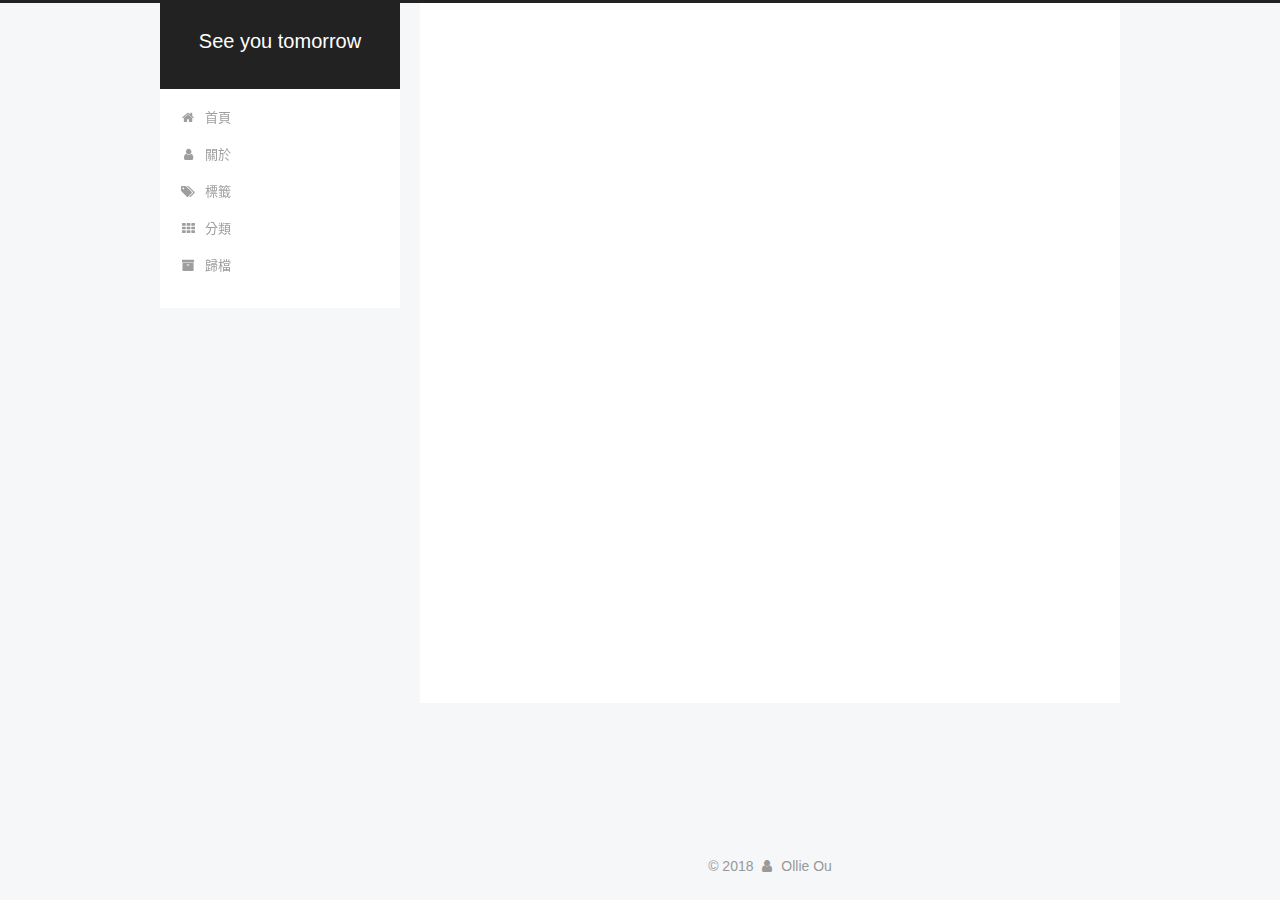
<file: archives/2018/index.html>
<!DOCTYPE html>



  


<html class="theme-next pisces use-motion" lang="zh-tw">
<head>
  <meta charset="UTF-8"/>
<meta http-equiv="X-UA-Compatible" content="IE=edge" />
<meta name="viewport" content="width=device-width, initial-scale=1, maximum-scale=1"/>
<meta name="theme-color" content="#222">









<meta http-equiv="Cache-Control" content="no-transform" />
<meta http-equiv="Cache-Control" content="no-siteapp" />
















  
  
  <link href="/lib/fancybox/source/jquery.fancybox.css?v=2.1.5" rel="stylesheet" type="text/css" />







<link href="/lib/font-awesome/css/font-awesome.min.css?v=4.6.2" rel="stylesheet" type="text/css" />

<link href="/css/main.css?v=5.1.4" rel="stylesheet" type="text/css" />


  <link rel="apple-touch-icon" sizes="180x180" href="/images/apple-touch-icon-next.png?v=5.1.4">


  <link rel="icon" type="image/png" sizes="32x32" href="/images/favicon-32x32-next.png?v=5.1.4">


  <link rel="icon" type="image/png" sizes="16x16" href="/images/favicon-16x16-next.png?v=5.1.4">


  <link rel="mask-icon" href="/images/logo.svg?v=5.1.4" color="#222">





  <meta name="keywords" content="Hexo, NexT" />










<meta name="description" content="I&apos;m a Frontend developer from Taipei, Taiwan. Looking forward to meeting you!">
<meta property="og:type" content="website">
<meta property="og:title" content="See you tomorrow">
<meta property="og:url" content="http://ollieotc.github.io/archives/2018/index.html">
<meta property="og:site_name" content="See you tomorrow">
<meta property="og:description" content="I&apos;m a Frontend developer from Taipei, Taiwan. Looking forward to meeting you!">
<meta property="og:locale" content="zh-tw">
<meta name="twitter:card" content="summary">
<meta name="twitter:title" content="See you tomorrow">
<meta name="twitter:description" content="I&apos;m a Frontend developer from Taipei, Taiwan. Looking forward to meeting you!">



<script type="text/javascript" id="hexo.configurations">
  var NexT = window.NexT || {};
  var CONFIG = {
    root: '/',
    scheme: 'Pisces',
    version: '5.1.4',
    sidebar: {"position":"left","display":"post","offset":12,"b2t":false,"scrollpercent":false,"onmobile":false},
    fancybox: true,
    tabs: true,
    motion: {"enable":true,"async":false,"transition":{"post_block":"fadeIn","post_header":"slideDownIn","post_body":"slideDownIn","coll_header":"slideLeftIn","sidebar":"slideUpIn"}},
    duoshuo: {
      userId: '0',
      author: '博主'
    },
    algolia: {
      applicationID: '',
      apiKey: '',
      indexName: '',
      hits: {"per_page":10},
      labels: {"input_placeholder":"Search for Posts","hits_empty":"We didn't find any results for the search: ${query}","hits_stats":"${hits} results found in ${time} ms"}
    }
  };
</script>



  <link rel="canonical" href="http://ollieotc.github.io/archives/2018/"/>





  <title>歸檔 | See you tomorrow</title>
  








</head>

<body itemscope itemtype="http://schema.org/WebPage" lang="zh-tw">

  
  
    
  

  <div class="container sidebar-position-left page-archive">
    <div class="headband"></div>

    <header id="header" class="header" itemscope itemtype="http://schema.org/WPHeader">
      <div class="header-inner"><div class="site-brand-wrapper">
  <div class="site-meta ">
    

    <div class="custom-logo-site-title">
      <a href="/"  class="brand" rel="start">
        <span class="logo-line-before"><i></i></span>
        <span class="site-title">See you tomorrow</span>
        <span class="logo-line-after"><i></i></span>
      </a>
    </div>
      
        <p class="site-subtitle"></p>
      
  </div>

  <div class="site-nav-toggle">
    <button>
      <span class="btn-bar"></span>
      <span class="btn-bar"></span>
      <span class="btn-bar"></span>
    </button>
  </div>
</div>

<nav class="site-nav">
  

  
    <ul id="menu" class="menu">
      
        
        <li class="menu-item menu-item-home">
          <a href="/" rel="section">
            
              <i class="menu-item-icon fa fa-fw fa-home"></i> <br />
            
            首頁
          </a>
        </li>
      
        
        <li class="menu-item menu-item-about">
          <a href="/about/" rel="section">
            
              <i class="menu-item-icon fa fa-fw fa-user"></i> <br />
            
            關於
          </a>
        </li>
      
        
        <li class="menu-item menu-item-tags">
          <a href="/tags/" rel="section">
            
              <i class="menu-item-icon fa fa-fw fa-tags"></i> <br />
            
            標籤
          </a>
        </li>
      
        
        <li class="menu-item menu-item-categories">
          <a href="/categories/" rel="section">
            
              <i class="menu-item-icon fa fa-fw fa-th"></i> <br />
            
            分類
          </a>
        </li>
      
        
        <li class="menu-item menu-item-archives">
          <a href="/archives/" rel="section">
            
              <i class="menu-item-icon fa fa-fw fa-archive"></i> <br />
            
            歸檔
          </a>
        </li>
      

      
    </ul>
  

  
</nav>



 </div>
    </header>

    <main id="main" class="main">
      <div class="main-inner">
        <div class="content-wrap">
          <div id="content" class="content">
            

  
  
  
  <div class="post-block archive">
    <div id="posts" class="posts-collapse">
      <span class="archive-move-on"></span>

      <span class="archive-page-counter">
        
        
        
          
        
        嗯..! 目前共計 2 篇文章。 繼續努力。
      </span>

      

        
        
        

        
          
          <div class="collection-title">
            <h1 class="archive-year" id="archive-year-2018">2018</h1>
          </div>
        
        

        

  <article class="post post-type-normal" itemscope itemtype="http://schema.org/Article">
    <header class="post-header">

      <h2 class="post-title">
        
            <a class="post-title-link" href="/2018/09/10/Test/" itemprop="url">
              
                <span itemprop="name">Test</span>
              
            </a>
        
      </h2>

      <div class="post-meta">
        <time class="post-time" itemprop="dateCreated"
              datetime="2018-09-10T00:19:14+08:00"
              content="2018-09-10" >
          09-10
        </time>
      </div>

    </header>
  </article>



      

        
        
        

        
        

        

  <article class="post post-type-normal" itemscope itemtype="http://schema.org/Article">
    <header class="post-header">

      <h2 class="post-title">
        
            <a class="post-title-link" href="/2018/09/09/hello-world/" itemprop="url">
              
                <span itemprop="name">Hello World</span>
              
            </a>
        
      </h2>

      <div class="post-meta">
        <time class="post-time" itemprop="dateCreated"
              datetime="2018-09-09T10:39:31+08:00"
              content="2018-09-09" >
          09-09
        </time>
      </div>

    </header>
  </article>



      

    </div>
  </div>
  
  
  

  



          </div>
          


          

        </div>
        
          
  
  <div class="sidebar-toggle">
    <div class="sidebar-toggle-line-wrap">
      <span class="sidebar-toggle-line sidebar-toggle-line-first"></span>
      <span class="sidebar-toggle-line sidebar-toggle-line-middle"></span>
      <span class="sidebar-toggle-line sidebar-toggle-line-last"></span>
    </div>
  </div>

  <aside id="sidebar" class="sidebar">
    
    <div class="sidebar-inner">

      

      

      <section class="site-overview-wrap sidebar-panel sidebar-panel-active">
        <div class="site-overview">
          <div class="site-author motion-element" itemprop="author" itemscope itemtype="http://schema.org/Person">
            
              <img class="site-author-image" itemprop="image"
                src="/images/avatar.jpg"
                alt="Ollie Ou" />
            
              <p class="site-author-name" itemprop="name">Ollie Ou</p>
              <p class="site-description motion-element" itemprop="description">I'm a Frontend developer from Taipei, Taiwan. Looking forward to meeting you!</p>
          </div>

          <nav class="site-state motion-element">

            
              <div class="site-state-item site-state-posts">
              
                <a href="/archives/">
              
                  <span class="site-state-item-count">2</span>
                  <span class="site-state-item-name">文章</span>
                </a>
              </div>
            

            

            

          </nav>

          

          
            <div class="links-of-author motion-element">
                
                  <span class="links-of-author-item">
                    <a href="https://github.com/ollieotc" target="_blank" title="GitHub">
                      
                        <i class="fa fa-fw fa-github"></i></a>
                  </span>
                
                  <span class="links-of-author-item">
                    <a href="mailto:ollieotc@gmail.com" target="_blank" title="E-Mail">
                      
                        <i class="fa fa-fw fa-envelope"></i></a>
                  </span>
                
                  <span class="links-of-author-item">
                    <a href="https://www.linkedin.com/in/ollieotc" target="_blank" title="Linkedin">
                      
                        <i class="fa fa-fw fa-linkedin"></i></a>
                  </span>
                
                  <span class="links-of-author-item">
                    <a href="skype:otcollie?call|chat" target="_blank" title="Skype">
                      
                        <i class="fa fa-fw fa-skype"></i></a>
                  </span>
                
                  <span class="links-of-author-item">
                    <a href="https://ollieotc.github.io" target="_blank" title="Blog">
                      
                        <i class="fa fa-fw fa-globe"></i></a>
                  </span>
                
            </div>
          

          
          

          
          

          

        </div>
      </section>

      

      

    </div>
  </aside>


        
      </div>
    </main>

    <footer id="footer" class="footer">
      <div class="footer-inner">
        <div class="copyright">&copy; <span itemprop="copyrightYear">2018</span>
  <span class="with-love">
    <i class="fa fa-user"></i>
  </span>
  <span class="author" itemprop="copyrightHolder">Ollie Ou</span>

  
</div>









        







        
      </div>
    </footer>

    
      <div class="back-to-top">
        <i class="fa fa-arrow-up"></i>
        
      </div>
    

    

  </div>

  

<script type="text/javascript">
  if (Object.prototype.toString.call(window.Promise) !== '[object Function]') {
    window.Promise = null;
  }
</script>









  












  
  
    <script type="text/javascript" src="/lib/jquery/index.js?v=2.1.3"></script>
  

  
  
    <script type="text/javascript" src="/lib/fastclick/lib/fastclick.min.js?v=1.0.6"></script>
  

  
  
    <script type="text/javascript" src="/lib/jquery_lazyload/jquery.lazyload.js?v=1.9.7"></script>
  

  
  
    <script type="text/javascript" src="/lib/velocity/velocity.min.js?v=1.2.1"></script>
  

  
  
    <script type="text/javascript" src="/lib/velocity/velocity.ui.min.js?v=1.2.1"></script>
  

  
  
    <script type="text/javascript" src="/lib/fancybox/source/jquery.fancybox.pack.js?v=2.1.5"></script>
  


  


  <script type="text/javascript" src="/js/src/utils.js?v=5.1.4"></script>

  <script type="text/javascript" src="/js/src/motion.js?v=5.1.4"></script>



  
  


  <script type="text/javascript" src="/js/src/affix.js?v=5.1.4"></script>

  <script type="text/javascript" src="/js/src/schemes/pisces.js?v=5.1.4"></script>



  

  


  <script type="text/javascript" src="/js/src/bootstrap.js?v=5.1.4"></script>



  


  




	





  





  












  





  

  

  

  
  

  

  

  

</body>
</html>
</file>
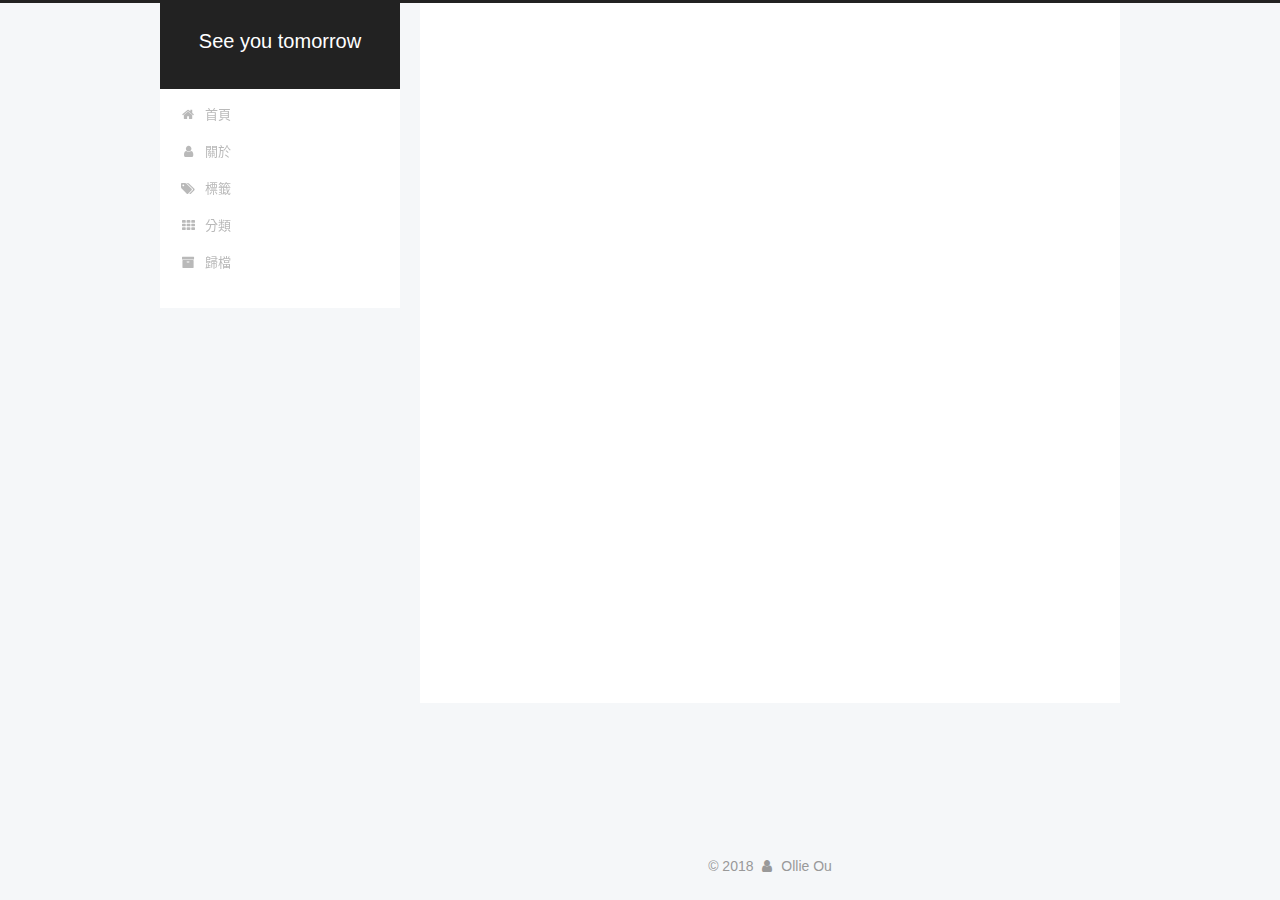
<file: archives/2018/09/index.html>
<!DOCTYPE html>



  


<html class="theme-next pisces use-motion" lang="zh-tw">
<head>
  <meta charset="UTF-8"/>
<meta http-equiv="X-UA-Compatible" content="IE=edge" />
<meta name="viewport" content="width=device-width, initial-scale=1, maximum-scale=1"/>
<meta name="theme-color" content="#222">









<meta http-equiv="Cache-Control" content="no-transform" />
<meta http-equiv="Cache-Control" content="no-siteapp" />
















  
  
  <link href="/lib/fancybox/source/jquery.fancybox.css?v=2.1.5" rel="stylesheet" type="text/css" />







<link href="/lib/font-awesome/css/font-awesome.min.css?v=4.6.2" rel="stylesheet" type="text/css" />

<link href="/css/main.css?v=5.1.4" rel="stylesheet" type="text/css" />


  <link rel="apple-touch-icon" sizes="180x180" href="/images/apple-touch-icon-next.png?v=5.1.4">


  <link rel="icon" type="image/png" sizes="32x32" href="/images/favicon-32x32-next.png?v=5.1.4">


  <link rel="icon" type="image/png" sizes="16x16" href="/images/favicon-16x16-next.png?v=5.1.4">


  <link rel="mask-icon" href="/images/logo.svg?v=5.1.4" color="#222">





  <meta name="keywords" content="Hexo, NexT" />










<meta name="description" content="I&apos;m a Frontend developer from Taipei, Taiwan. Looking forward to meeting you!">
<meta property="og:type" content="website">
<meta property="og:title" content="See you tomorrow">
<meta property="og:url" content="http://ollieotc.github.io/archives/2018/09/index.html">
<meta property="og:site_name" content="See you tomorrow">
<meta property="og:description" content="I&apos;m a Frontend developer from Taipei, Taiwan. Looking forward to meeting you!">
<meta property="og:locale" content="zh-tw">
<meta name="twitter:card" content="summary">
<meta name="twitter:title" content="See you tomorrow">
<meta name="twitter:description" content="I&apos;m a Frontend developer from Taipei, Taiwan. Looking forward to meeting you!">



<script type="text/javascript" id="hexo.configurations">
  var NexT = window.NexT || {};
  var CONFIG = {
    root: '/',
    scheme: 'Pisces',
    version: '5.1.4',
    sidebar: {"position":"left","display":"post","offset":12,"b2t":false,"scrollpercent":false,"onmobile":false},
    fancybox: true,
    tabs: true,
    motion: {"enable":true,"async":false,"transition":{"post_block":"fadeIn","post_header":"slideDownIn","post_body":"slideDownIn","coll_header":"slideLeftIn","sidebar":"slideUpIn"}},
    duoshuo: {
      userId: '0',
      author: '博主'
    },
    algolia: {
      applicationID: '',
      apiKey: '',
      indexName: '',
      hits: {"per_page":10},
      labels: {"input_placeholder":"Search for Posts","hits_empty":"We didn't find any results for the search: ${query}","hits_stats":"${hits} results found in ${time} ms"}
    }
  };
</script>



  <link rel="canonical" href="http://ollieotc.github.io/archives/2018/09/"/>





  <title>歸檔 | See you tomorrow</title>
  








</head>

<body itemscope itemtype="http://schema.org/WebPage" lang="zh-tw">

  
  
    
  

  <div class="container sidebar-position-left page-archive">
    <div class="headband"></div>

    <header id="header" class="header" itemscope itemtype="http://schema.org/WPHeader">
      <div class="header-inner"><div class="site-brand-wrapper">
  <div class="site-meta ">
    

    <div class="custom-logo-site-title">
      <a href="/"  class="brand" rel="start">
        <span class="logo-line-before"><i></i></span>
        <span class="site-title">See you tomorrow</span>
        <span class="logo-line-after"><i></i></span>
      </a>
    </div>
      
        <p class="site-subtitle"></p>
      
  </div>

  <div class="site-nav-toggle">
    <button>
      <span class="btn-bar"></span>
      <span class="btn-bar"></span>
      <span class="btn-bar"></span>
    </button>
  </div>
</div>

<nav class="site-nav">
  

  
    <ul id="menu" class="menu">
      
        
        <li class="menu-item menu-item-home">
          <a href="/" rel="section">
            
              <i class="menu-item-icon fa fa-fw fa-home"></i> <br />
            
            首頁
          </a>
        </li>
      
        
        <li class="menu-item menu-item-about">
          <a href="/about/" rel="section">
            
              <i class="menu-item-icon fa fa-fw fa-user"></i> <br />
            
            關於
          </a>
        </li>
      
        
        <li class="menu-item menu-item-tags">
          <a href="/tags/" rel="section">
            
              <i class="menu-item-icon fa fa-fw fa-tags"></i> <br />
            
            標籤
          </a>
        </li>
      
        
        <li class="menu-item menu-item-categories">
          <a href="/categories/" rel="section">
            
              <i class="menu-item-icon fa fa-fw fa-th"></i> <br />
            
            分類
          </a>
        </li>
      
        
        <li class="menu-item menu-item-archives">
          <a href="/archives/" rel="section">
            
              <i class="menu-item-icon fa fa-fw fa-archive"></i> <br />
            
            歸檔
          </a>
        </li>
      

      
    </ul>
  

  
</nav>



 </div>
    </header>

    <main id="main" class="main">
      <div class="main-inner">
        <div class="content-wrap">
          <div id="content" class="content">
            

  
  
  
  <div class="post-block archive">
    <div id="posts" class="posts-collapse">
      <span class="archive-move-on"></span>

      <span class="archive-page-counter">
        
        
        
          
        
        嗯..! 目前共計 2 篇文章。 繼續努力。
      </span>

      

        
        
        

        
          
          <div class="collection-title">
            <h1 class="archive-year" id="archive-year-2018">2018</h1>
          </div>
        
        

        

  <article class="post post-type-normal" itemscope itemtype="http://schema.org/Article">
    <header class="post-header">

      <h2 class="post-title">
        
            <a class="post-title-link" href="/2018/09/10/Test/" itemprop="url">
              
                <span itemprop="name">Test</span>
              
            </a>
        
      </h2>

      <div class="post-meta">
        <time class="post-time" itemprop="dateCreated"
              datetime="2018-09-10T00:19:14+08:00"
              content="2018-09-10" >
          09-10
        </time>
      </div>

    </header>
  </article>



      

        
        
        

        
        

        

  <article class="post post-type-normal" itemscope itemtype="http://schema.org/Article">
    <header class="post-header">

      <h2 class="post-title">
        
            <a class="post-title-link" href="/2018/09/09/hello-world/" itemprop="url">
              
                <span itemprop="name">Hello World</span>
              
            </a>
        
      </h2>

      <div class="post-meta">
        <time class="post-time" itemprop="dateCreated"
              datetime="2018-09-09T10:39:31+08:00"
              content="2018-09-09" >
          09-09
        </time>
      </div>

    </header>
  </article>



      

    </div>
  </div>
  
  
  

  



          </div>
          


          

        </div>
        
          
  
  <div class="sidebar-toggle">
    <div class="sidebar-toggle-line-wrap">
      <span class="sidebar-toggle-line sidebar-toggle-line-first"></span>
      <span class="sidebar-toggle-line sidebar-toggle-line-middle"></span>
      <span class="sidebar-toggle-line sidebar-toggle-line-last"></span>
    </div>
  </div>

  <aside id="sidebar" class="sidebar">
    
    <div class="sidebar-inner">

      

      

      <section class="site-overview-wrap sidebar-panel sidebar-panel-active">
        <div class="site-overview">
          <div class="site-author motion-element" itemprop="author" itemscope itemtype="http://schema.org/Person">
            
              <img class="site-author-image" itemprop="image"
                src="/images/avatar.jpg"
                alt="Ollie Ou" />
            
              <p class="site-author-name" itemprop="name">Ollie Ou</p>
              <p class="site-description motion-element" itemprop="description">I'm a Frontend developer from Taipei, Taiwan. Looking forward to meeting you!</p>
          </div>

          <nav class="site-state motion-element">

            
              <div class="site-state-item site-state-posts">
              
                <a href="/archives/">
              
                  <span class="site-state-item-count">2</span>
                  <span class="site-state-item-name">文章</span>
                </a>
              </div>
            

            

            

          </nav>

          

          
            <div class="links-of-author motion-element">
                
                  <span class="links-of-author-item">
                    <a href="https://github.com/ollieotc" target="_blank" title="GitHub">
                      
                        <i class="fa fa-fw fa-github"></i></a>
                  </span>
                
                  <span class="links-of-author-item">
                    <a href="mailto:ollieotc@gmail.com" target="_blank" title="E-Mail">
                      
                        <i class="fa fa-fw fa-envelope"></i></a>
                  </span>
                
                  <span class="links-of-author-item">
                    <a href="https://www.linkedin.com/in/ollieotc" target="_blank" title="Linkedin">
                      
                        <i class="fa fa-fw fa-linkedin"></i></a>
                  </span>
                
                  <span class="links-of-author-item">
                    <a href="skype:otcollie?call|chat" target="_blank" title="Skype">
                      
                        <i class="fa fa-fw fa-skype"></i></a>
                  </span>
                
                  <span class="links-of-author-item">
                    <a href="https://ollieotc.github.io" target="_blank" title="Blog">
                      
                        <i class="fa fa-fw fa-globe"></i></a>
                  </span>
                
            </div>
          

          
          

          
          

          

        </div>
      </section>

      

      

    </div>
  </aside>


        
      </div>
    </main>

    <footer id="footer" class="footer">
      <div class="footer-inner">
        <div class="copyright">&copy; <span itemprop="copyrightYear">2018</span>
  <span class="with-love">
    <i class="fa fa-user"></i>
  </span>
  <span class="author" itemprop="copyrightHolder">Ollie Ou</span>

  
</div>









        







        
      </div>
    </footer>

    
      <div class="back-to-top">
        <i class="fa fa-arrow-up"></i>
        
      </div>
    

    

  </div>

  

<script type="text/javascript">
  if (Object.prototype.toString.call(window.Promise) !== '[object Function]') {
    window.Promise = null;
  }
</script>









  












  
  
    <script type="text/javascript" src="/lib/jquery/index.js?v=2.1.3"></script>
  

  
  
    <script type="text/javascript" src="/lib/fastclick/lib/fastclick.min.js?v=1.0.6"></script>
  

  
  
    <script type="text/javascript" src="/lib/jquery_lazyload/jquery.lazyload.js?v=1.9.7"></script>
  

  
  
    <script type="text/javascript" src="/lib/velocity/velocity.min.js?v=1.2.1"></script>
  

  
  
    <script type="text/javascript" src="/lib/velocity/velocity.ui.min.js?v=1.2.1"></script>
  

  
  
    <script type="text/javascript" src="/lib/fancybox/source/jquery.fancybox.pack.js?v=2.1.5"></script>
  


  


  <script type="text/javascript" src="/js/src/utils.js?v=5.1.4"></script>

  <script type="text/javascript" src="/js/src/motion.js?v=5.1.4"></script>



  
  


  <script type="text/javascript" src="/js/src/affix.js?v=5.1.4"></script>

  <script type="text/javascript" src="/js/src/schemes/pisces.js?v=5.1.4"></script>



  

  


  <script type="text/javascript" src="/js/src/bootstrap.js?v=5.1.4"></script>



  


  




	





  





  












  





  

  

  

  
  

  

  

  

</body>
</html>
</file>
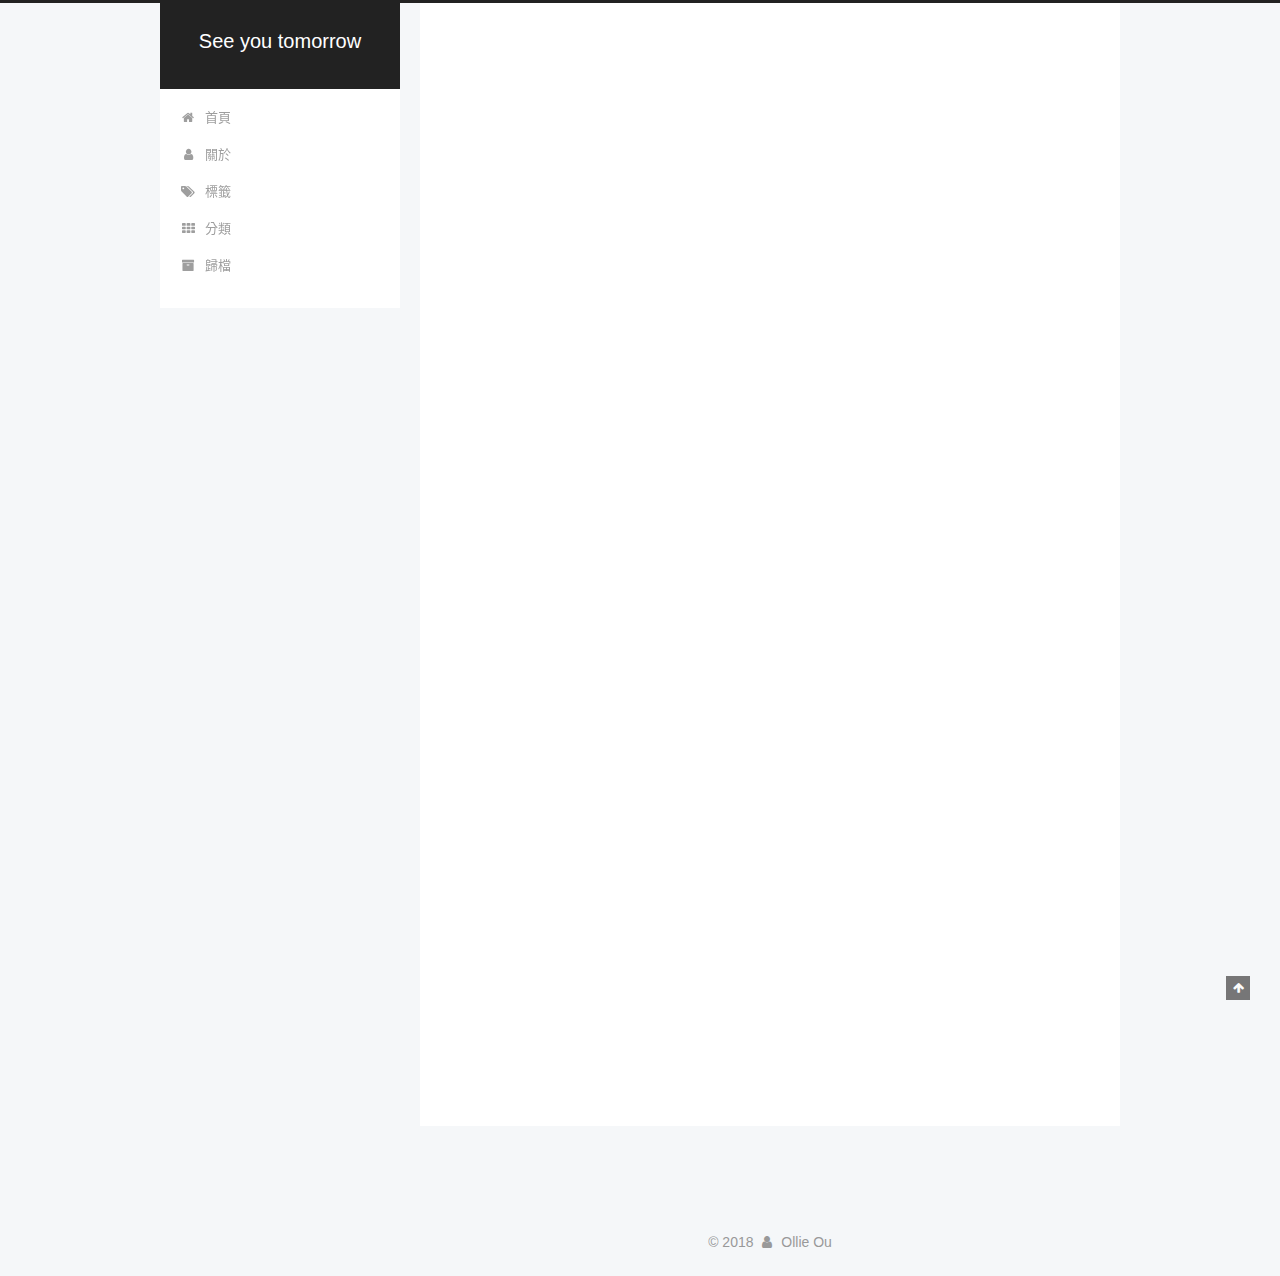
<file: 2018/09/09/hello-world/index.html>
<!DOCTYPE html>



  


<html class="theme-next pisces use-motion" lang="zh-tw">
<head>
  <meta charset="UTF-8"/>
<meta http-equiv="X-UA-Compatible" content="IE=edge" />
<meta name="viewport" content="width=device-width, initial-scale=1, maximum-scale=1"/>
<meta name="theme-color" content="#222">









<meta http-equiv="Cache-Control" content="no-transform" />
<meta http-equiv="Cache-Control" content="no-siteapp" />
















  
  
  <link href="/lib/fancybox/source/jquery.fancybox.css?v=2.1.5" rel="stylesheet" type="text/css" />







<link href="/lib/font-awesome/css/font-awesome.min.css?v=4.6.2" rel="stylesheet" type="text/css" />

<link href="/css/main.css?v=5.1.4" rel="stylesheet" type="text/css" />


  <link rel="apple-touch-icon" sizes="180x180" href="/images/apple-touch-icon-next.png?v=5.1.4">


  <link rel="icon" type="image/png" sizes="32x32" href="/images/favicon-32x32-next.png?v=5.1.4">


  <link rel="icon" type="image/png" sizes="16x16" href="/images/favicon-16x16-next.png?v=5.1.4">


  <link rel="mask-icon" href="/images/logo.svg?v=5.1.4" color="#222">





  <meta name="keywords" content="Hexo, NexT" />










<meta name="description" content="Welcome to Hexo! This is your very first post. Check documentation for more info. If you get any problems when using Hexo, you can find the answer in troubleshooting or you can ask me on GitHub. Quick">
<meta property="og:type" content="article">
<meta property="og:title" content="Hello World">
<meta property="og:url" content="http://ollieotc.github.io/2018/09/09/hello-world/index.html">
<meta property="og:site_name" content="See you tomorrow">
<meta property="og:description" content="Welcome to Hexo! This is your very first post. Check documentation for more info. If you get any problems when using Hexo, you can find the answer in troubleshooting or you can ask me on GitHub. Quick">
<meta property="og:locale" content="zh-tw">
<meta property="og:updated_time" content="2018-09-09T02:39:31.000Z">
<meta name="twitter:card" content="summary">
<meta name="twitter:title" content="Hello World">
<meta name="twitter:description" content="Welcome to Hexo! This is your very first post. Check documentation for more info. If you get any problems when using Hexo, you can find the answer in troubleshooting or you can ask me on GitHub. Quick">



<script type="text/javascript" id="hexo.configurations">
  var NexT = window.NexT || {};
  var CONFIG = {
    root: '/',
    scheme: 'Pisces',
    version: '5.1.4',
    sidebar: {"position":"left","display":"post","offset":12,"b2t":false,"scrollpercent":false,"onmobile":false},
    fancybox: true,
    tabs: true,
    motion: {"enable":true,"async":false,"transition":{"post_block":"fadeIn","post_header":"slideDownIn","post_body":"slideDownIn","coll_header":"slideLeftIn","sidebar":"slideUpIn"}},
    duoshuo: {
      userId: '0',
      author: '博主'
    },
    algolia: {
      applicationID: '',
      apiKey: '',
      indexName: '',
      hits: {"per_page":10},
      labels: {"input_placeholder":"Search for Posts","hits_empty":"We didn't find any results for the search: ${query}","hits_stats":"${hits} results found in ${time} ms"}
    }
  };
</script>



  <link rel="canonical" href="http://ollieotc.github.io/2018/09/09/hello-world/"/>





  <title>Hello World | See you tomorrow</title>
  








</head>

<body itemscope itemtype="http://schema.org/WebPage" lang="zh-tw">

  
  
    
  

  <div class="container sidebar-position-left page-post-detail">
    <div class="headband"></div>

    <header id="header" class="header" itemscope itemtype="http://schema.org/WPHeader">
      <div class="header-inner"><div class="site-brand-wrapper">
  <div class="site-meta ">
    

    <div class="custom-logo-site-title">
      <a href="/"  class="brand" rel="start">
        <span class="logo-line-before"><i></i></span>
        <span class="site-title">See you tomorrow</span>
        <span class="logo-line-after"><i></i></span>
      </a>
    </div>
      
        <p class="site-subtitle"></p>
      
  </div>

  <div class="site-nav-toggle">
    <button>
      <span class="btn-bar"></span>
      <span class="btn-bar"></span>
      <span class="btn-bar"></span>
    </button>
  </div>
</div>

<nav class="site-nav">
  

  
    <ul id="menu" class="menu">
      
        
        <li class="menu-item menu-item-home">
          <a href="/" rel="section">
            
              <i class="menu-item-icon fa fa-fw fa-home"></i> <br />
            
            首頁
          </a>
        </li>
      
        
        <li class="menu-item menu-item-about">
          <a href="/about/" rel="section">
            
              <i class="menu-item-icon fa fa-fw fa-user"></i> <br />
            
            關於
          </a>
        </li>
      
        
        <li class="menu-item menu-item-tags">
          <a href="/tags/" rel="section">
            
              <i class="menu-item-icon fa fa-fw fa-tags"></i> <br />
            
            標籤
          </a>
        </li>
      
        
        <li class="menu-item menu-item-categories">
          <a href="/categories/" rel="section">
            
              <i class="menu-item-icon fa fa-fw fa-th"></i> <br />
            
            分類
          </a>
        </li>
      
        
        <li class="menu-item menu-item-archives">
          <a href="/archives/" rel="section">
            
              <i class="menu-item-icon fa fa-fw fa-archive"></i> <br />
            
            歸檔
          </a>
        </li>
      

      
    </ul>
  

  
</nav>



 </div>
    </header>

    <main id="main" class="main">
      <div class="main-inner">
        <div class="content-wrap">
          <div id="content" class="content">
            

  <div id="posts" class="posts-expand">
    

  

  
  
  

  <article class="post post-type-normal" itemscope itemtype="http://schema.org/Article">
  
  
  
  <div class="post-block">
    <link itemprop="mainEntityOfPage" href="http://ollieotc.github.io/2018/09/09/hello-world/">

    <span hidden itemprop="author" itemscope itemtype="http://schema.org/Person">
      <meta itemprop="name" content="Ollie Ou">
      <meta itemprop="description" content="">
      <meta itemprop="image" content="/images/avatar.jpg">
    </span>

    <span hidden itemprop="publisher" itemscope itemtype="http://schema.org/Organization">
      <meta itemprop="name" content="See you tomorrow">
    </span>

    
      <header class="post-header">

        
        
          <h1 class="post-title" itemprop="name headline">Hello World</h1>
        

        <div class="post-meta">
          <span class="post-time">
            
              <span class="post-meta-item-icon">
                <i class="fa fa-calendar-o"></i>
              </span>
              
                <span class="post-meta-item-text">發表於</span>
              
              <time title="創建於" itemprop="dateCreated datePublished" datetime="2018-09-09T10:39:31+08:00">
                2018-09-09
              </time>
            

            

            
          </span>

          

          
            
          

          
          

          

          

          

        </div>
      </header>
    

    
    
    
    <div class="post-body" itemprop="articleBody">

      
      

      
        <p>Welcome to <a href="https://hexo.io/" target="_blank" rel="noopener">Hexo</a>! This is your very first post. Check <a href="https://hexo.io/docs/" target="_blank" rel="noopener">documentation</a> for more info. If you get any problems when using Hexo, you can find the answer in <a href="https://hexo.io/docs/troubleshooting.html" target="_blank" rel="noopener">troubleshooting</a> or you can ask me on <a href="https://github.com/hexojs/hexo/issues" target="_blank" rel="noopener">GitHub</a>.</p>
<h2 id="Quick-Start"><a href="#Quick-Start" class="headerlink" title="Quick Start"></a>Quick Start</h2><h3 id="Create-a-new-post"><a href="#Create-a-new-post" class="headerlink" title="Create a new post"></a>Create a new post</h3><figure class="highlight bash"><table><tr><td class="gutter"><pre><span class="line">1</span><br></pre></td><td class="code"><pre><span class="line">$ hexo new <span class="string">"My New Post"</span></span><br></pre></td></tr></table></figure>
<p>More info: <a href="https://hexo.io/docs/writing.html" target="_blank" rel="noopener">Writing</a></p>
<h3 id="Run-server"><a href="#Run-server" class="headerlink" title="Run server"></a>Run server</h3><figure class="highlight bash"><table><tr><td class="gutter"><pre><span class="line">1</span><br></pre></td><td class="code"><pre><span class="line">$ hexo server</span><br></pre></td></tr></table></figure>
<p>More info: <a href="https://hexo.io/docs/server.html" target="_blank" rel="noopener">Server</a></p>
<h3 id="Generate-static-files"><a href="#Generate-static-files" class="headerlink" title="Generate static files"></a>Generate static files</h3><figure class="highlight bash"><table><tr><td class="gutter"><pre><span class="line">1</span><br></pre></td><td class="code"><pre><span class="line">$ hexo generate</span><br></pre></td></tr></table></figure>
<p>More info: <a href="https://hexo.io/docs/generating.html" target="_blank" rel="noopener">Generating</a></p>
<h3 id="Deploy-to-remote-sites"><a href="#Deploy-to-remote-sites" class="headerlink" title="Deploy to remote sites"></a>Deploy to remote sites</h3><figure class="highlight bash"><table><tr><td class="gutter"><pre><span class="line">1</span><br></pre></td><td class="code"><pre><span class="line">$ hexo deploy</span><br></pre></td></tr></table></figure>
<p>More info: <a href="https://hexo.io/docs/deployment.html" target="_blank" rel="noopener">Deployment</a></p>

      
    </div>
    
    
    

    

    

    

    <footer class="post-footer">
      

      
      
      

      
        <div class="post-nav">
          <div class="post-nav-next post-nav-item">
            
          </div>

          <span class="post-nav-divider"></span>

          <div class="post-nav-prev post-nav-item">
            
              <a href="/2018/09/10/Test/" rel="prev" title="Test">
                Test <i class="fa fa-chevron-right"></i>
              </a>
            
          </div>
        </div>
      

      
      
    </footer>
  </div>
  
  
  
  </article>



    <div class="post-spread">
      
    </div>
  </div>


          </div>
          


          

  



        </div>
        
          
  
  <div class="sidebar-toggle">
    <div class="sidebar-toggle-line-wrap">
      <span class="sidebar-toggle-line sidebar-toggle-line-first"></span>
      <span class="sidebar-toggle-line sidebar-toggle-line-middle"></span>
      <span class="sidebar-toggle-line sidebar-toggle-line-last"></span>
    </div>
  </div>

  <aside id="sidebar" class="sidebar">
    
    <div class="sidebar-inner">

      

      
        <ul class="sidebar-nav motion-element">
          <li class="sidebar-nav-toc sidebar-nav-active" data-target="post-toc-wrap">
            文章目錄
          </li>
          <li class="sidebar-nav-overview" data-target="site-overview-wrap">
            本站概覽
          </li>
        </ul>
      

      <section class="site-overview-wrap sidebar-panel">
        <div class="site-overview">
          <div class="site-author motion-element" itemprop="author" itemscope itemtype="http://schema.org/Person">
            
              <img class="site-author-image" itemprop="image"
                src="/images/avatar.jpg"
                alt="Ollie Ou" />
            
              <p class="site-author-name" itemprop="name">Ollie Ou</p>
              <p class="site-description motion-element" itemprop="description">I'm a Frontend developer from Taipei, Taiwan. Looking forward to meeting you!</p>
          </div>

          <nav class="site-state motion-element">

            
              <div class="site-state-item site-state-posts">
              
                <a href="/archives/">
              
                  <span class="site-state-item-count">2</span>
                  <span class="site-state-item-name">文章</span>
                </a>
              </div>
            

            

            

          </nav>

          

          
            <div class="links-of-author motion-element">
                
                  <span class="links-of-author-item">
                    <a href="https://github.com/ollieotc" target="_blank" title="GitHub">
                      
                        <i class="fa fa-fw fa-github"></i></a>
                  </span>
                
                  <span class="links-of-author-item">
                    <a href="mailto:ollieotc@gmail.com" target="_blank" title="E-Mail">
                      
                        <i class="fa fa-fw fa-envelope"></i></a>
                  </span>
                
                  <span class="links-of-author-item">
                    <a href="https://www.linkedin.com/in/ollieotc" target="_blank" title="Linkedin">
                      
                        <i class="fa fa-fw fa-linkedin"></i></a>
                  </span>
                
                  <span class="links-of-author-item">
                    <a href="skype:otcollie?call|chat" target="_blank" title="Skype">
                      
                        <i class="fa fa-fw fa-skype"></i></a>
                  </span>
                
                  <span class="links-of-author-item">
                    <a href="https://ollieotc.github.io" target="_blank" title="Blog">
                      
                        <i class="fa fa-fw fa-globe"></i></a>
                  </span>
                
            </div>
          

          
          

          
          

          

        </div>
      </section>

      
      <!--noindex-->
        <section class="post-toc-wrap motion-element sidebar-panel sidebar-panel-active">
          <div class="post-toc">

            
              
            

            
              <div class="post-toc-content"><ol class="nav"><li class="nav-item nav-level-2"><a class="nav-link" href="#Quick-Start"><span class="nav-number">1.</span> <span class="nav-text">Quick Start</span></a><ol class="nav-child"><li class="nav-item nav-level-3"><a class="nav-link" href="#Create-a-new-post"><span class="nav-number">1.1.</span> <span class="nav-text">Create a new post</span></a></li><li class="nav-item nav-level-3"><a class="nav-link" href="#Run-server"><span class="nav-number">1.2.</span> <span class="nav-text">Run server</span></a></li><li class="nav-item nav-level-3"><a class="nav-link" href="#Generate-static-files"><span class="nav-number">1.3.</span> <span class="nav-text">Generate static files</span></a></li><li class="nav-item nav-level-3"><a class="nav-link" href="#Deploy-to-remote-sites"><span class="nav-number">1.4.</span> <span class="nav-text">Deploy to remote sites</span></a></li></ol></li></ol></div>
            

          </div>
        </section>
      <!--/noindex-->
      

      

    </div>
  </aside>


        
      </div>
    </main>

    <footer id="footer" class="footer">
      <div class="footer-inner">
        <div class="copyright">&copy; <span itemprop="copyrightYear">2018</span>
  <span class="with-love">
    <i class="fa fa-user"></i>
  </span>
  <span class="author" itemprop="copyrightHolder">Ollie Ou</span>

  
</div>









        







        
      </div>
    </footer>

    
      <div class="back-to-top">
        <i class="fa fa-arrow-up"></i>
        
      </div>
    

    

  </div>

  

<script type="text/javascript">
  if (Object.prototype.toString.call(window.Promise) !== '[object Function]') {
    window.Promise = null;
  }
</script>









  












  
  
    <script type="text/javascript" src="/lib/jquery/index.js?v=2.1.3"></script>
  

  
  
    <script type="text/javascript" src="/lib/fastclick/lib/fastclick.min.js?v=1.0.6"></script>
  

  
  
    <script type="text/javascript" src="/lib/jquery_lazyload/jquery.lazyload.js?v=1.9.7"></script>
  

  
  
    <script type="text/javascript" src="/lib/velocity/velocity.min.js?v=1.2.1"></script>
  

  
  
    <script type="text/javascript" src="/lib/velocity/velocity.ui.min.js?v=1.2.1"></script>
  

  
  
    <script type="text/javascript" src="/lib/fancybox/source/jquery.fancybox.pack.js?v=2.1.5"></script>
  


  


  <script type="text/javascript" src="/js/src/utils.js?v=5.1.4"></script>

  <script type="text/javascript" src="/js/src/motion.js?v=5.1.4"></script>



  
  


  <script type="text/javascript" src="/js/src/affix.js?v=5.1.4"></script>

  <script type="text/javascript" src="/js/src/schemes/pisces.js?v=5.1.4"></script>



  
  <script type="text/javascript" src="/js/src/scrollspy.js?v=5.1.4"></script>
<script type="text/javascript" src="/js/src/post-details.js?v=5.1.4"></script>



  


  <script type="text/javascript" src="/js/src/bootstrap.js?v=5.1.4"></script>



  


  




	





  





  












  





  

  

  

  
  

  

  

  

</body>
</html>
</file>
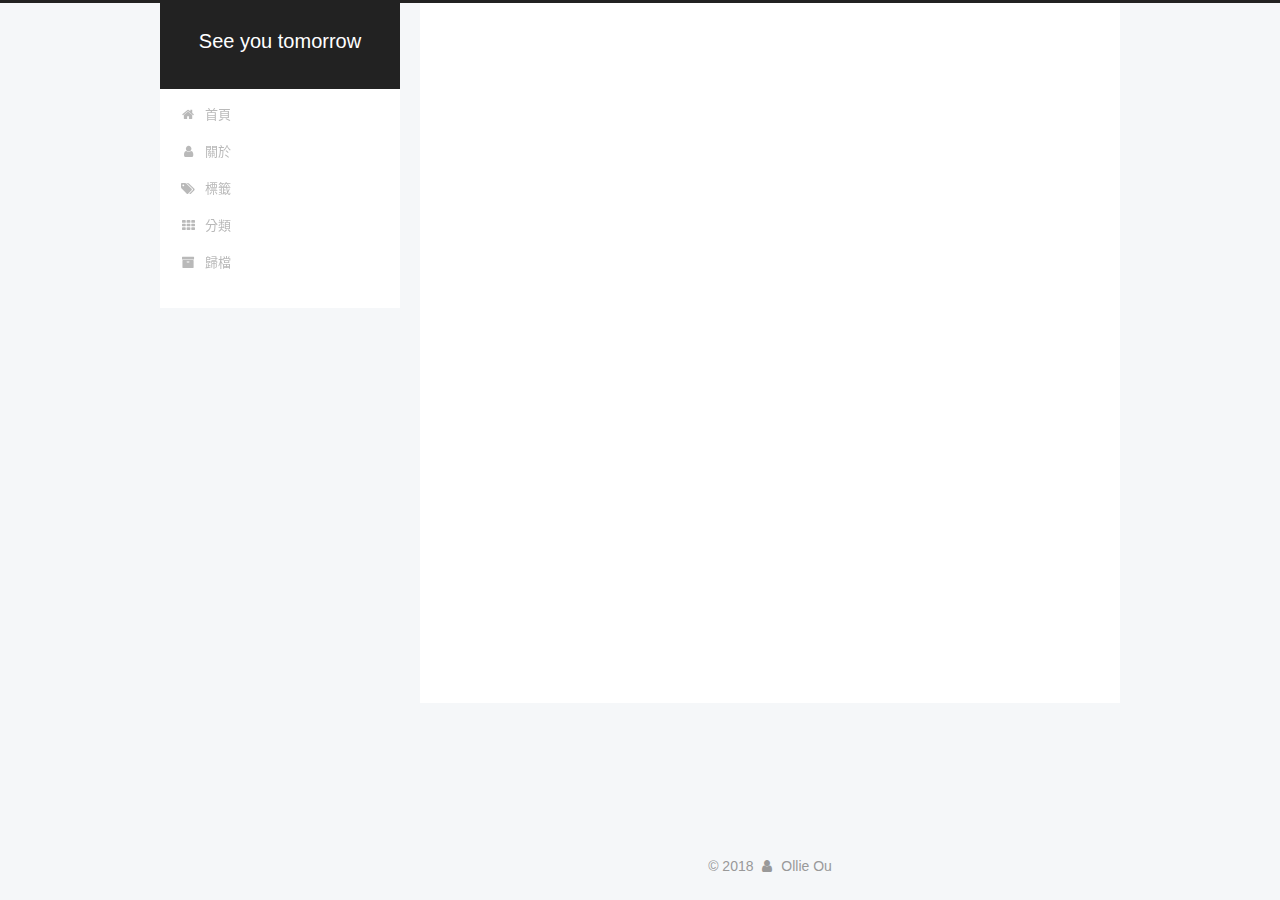
<file: 2018/09/10/Test/index.html>
<!DOCTYPE html>



  


<html class="theme-next pisces use-motion" lang="zh-tw">
<head>
  <meta charset="UTF-8"/>
<meta http-equiv="X-UA-Compatible" content="IE=edge" />
<meta name="viewport" content="width=device-width, initial-scale=1, maximum-scale=1"/>
<meta name="theme-color" content="#222">









<meta http-equiv="Cache-Control" content="no-transform" />
<meta http-equiv="Cache-Control" content="no-siteapp" />
















  
  
  <link href="/lib/fancybox/source/jquery.fancybox.css?v=2.1.5" rel="stylesheet" type="text/css" />







<link href="/lib/font-awesome/css/font-awesome.min.css?v=4.6.2" rel="stylesheet" type="text/css" />

<link href="/css/main.css?v=5.1.4" rel="stylesheet" type="text/css" />


  <link rel="apple-touch-icon" sizes="180x180" href="/images/apple-touch-icon-next.png?v=5.1.4">


  <link rel="icon" type="image/png" sizes="32x32" href="/images/favicon-32x32-next.png?v=5.1.4">


  <link rel="icon" type="image/png" sizes="16x16" href="/images/favicon-16x16-next.png?v=5.1.4">


  <link rel="mask-icon" href="/images/logo.svg?v=5.1.4" color="#222">





  <meta name="keywords" content="Hexo, NexT" />










<meta name="description" content="Testing new post測試發文">
<meta property="og:type" content="article">
<meta property="og:title" content="Test">
<meta property="og:url" content="http://ollieotc.github.io/2018/09/10/Test/index.html">
<meta property="og:site_name" content="See you tomorrow">
<meta property="og:description" content="Testing new post測試發文">
<meta property="og:locale" content="zh-tw">
<meta property="og:updated_time" content="2018-09-09T16:21:23.000Z">
<meta name="twitter:card" content="summary">
<meta name="twitter:title" content="Test">
<meta name="twitter:description" content="Testing new post測試發文">



<script type="text/javascript" id="hexo.configurations">
  var NexT = window.NexT || {};
  var CONFIG = {
    root: '/',
    scheme: 'Pisces',
    version: '5.1.4',
    sidebar: {"position":"left","display":"post","offset":12,"b2t":false,"scrollpercent":false,"onmobile":false},
    fancybox: true,
    tabs: true,
    motion: {"enable":true,"async":false,"transition":{"post_block":"fadeIn","post_header":"slideDownIn","post_body":"slideDownIn","coll_header":"slideLeftIn","sidebar":"slideUpIn"}},
    duoshuo: {
      userId: '0',
      author: '博主'
    },
    algolia: {
      applicationID: '',
      apiKey: '',
      indexName: '',
      hits: {"per_page":10},
      labels: {"input_placeholder":"Search for Posts","hits_empty":"We didn't find any results for the search: ${query}","hits_stats":"${hits} results found in ${time} ms"}
    }
  };
</script>



  <link rel="canonical" href="http://ollieotc.github.io/2018/09/10/Test/"/>





  <title>Test | See you tomorrow</title>
  








</head>

<body itemscope itemtype="http://schema.org/WebPage" lang="zh-tw">

  
  
    
  

  <div class="container sidebar-position-left page-post-detail">
    <div class="headband"></div>

    <header id="header" class="header" itemscope itemtype="http://schema.org/WPHeader">
      <div class="header-inner"><div class="site-brand-wrapper">
  <div class="site-meta ">
    

    <div class="custom-logo-site-title">
      <a href="/"  class="brand" rel="start">
        <span class="logo-line-before"><i></i></span>
        <span class="site-title">See you tomorrow</span>
        <span class="logo-line-after"><i></i></span>
      </a>
    </div>
      
        <p class="site-subtitle"></p>
      
  </div>

  <div class="site-nav-toggle">
    <button>
      <span class="btn-bar"></span>
      <span class="btn-bar"></span>
      <span class="btn-bar"></span>
    </button>
  </div>
</div>

<nav class="site-nav">
  

  
    <ul id="menu" class="menu">
      
        
        <li class="menu-item menu-item-home">
          <a href="/" rel="section">
            
              <i class="menu-item-icon fa fa-fw fa-home"></i> <br />
            
            首頁
          </a>
        </li>
      
        
        <li class="menu-item menu-item-about">
          <a href="/about/" rel="section">
            
              <i class="menu-item-icon fa fa-fw fa-user"></i> <br />
            
            關於
          </a>
        </li>
      
        
        <li class="menu-item menu-item-tags">
          <a href="/tags/" rel="section">
            
              <i class="menu-item-icon fa fa-fw fa-tags"></i> <br />
            
            標籤
          </a>
        </li>
      
        
        <li class="menu-item menu-item-categories">
          <a href="/categories/" rel="section">
            
              <i class="menu-item-icon fa fa-fw fa-th"></i> <br />
            
            分類
          </a>
        </li>
      
        
        <li class="menu-item menu-item-archives">
          <a href="/archives/" rel="section">
            
              <i class="menu-item-icon fa fa-fw fa-archive"></i> <br />
            
            歸檔
          </a>
        </li>
      

      
    </ul>
  

  
</nav>



 </div>
    </header>

    <main id="main" class="main">
      <div class="main-inner">
        <div class="content-wrap">
          <div id="content" class="content">
            

  <div id="posts" class="posts-expand">
    

  

  
  
  

  <article class="post post-type-normal" itemscope itemtype="http://schema.org/Article">
  
  
  
  <div class="post-block">
    <link itemprop="mainEntityOfPage" href="http://ollieotc.github.io/2018/09/10/Test/">

    <span hidden itemprop="author" itemscope itemtype="http://schema.org/Person">
      <meta itemprop="name" content="Ollie Ou">
      <meta itemprop="description" content="">
      <meta itemprop="image" content="/images/avatar.jpg">
    </span>

    <span hidden itemprop="publisher" itemscope itemtype="http://schema.org/Organization">
      <meta itemprop="name" content="See you tomorrow">
    </span>

    
      <header class="post-header">

        
        
          <h1 class="post-title" itemprop="name headline">Test</h1>
        

        <div class="post-meta">
          <span class="post-time">
            
              <span class="post-meta-item-icon">
                <i class="fa fa-calendar-o"></i>
              </span>
              
                <span class="post-meta-item-text">發表於</span>
              
              <time title="創建於" itemprop="dateCreated datePublished" datetime="2018-09-10T00:19:14+08:00">
                2018-09-10
              </time>
            

            

            
          </span>

          

          
            
          

          
          

          

          

          

        </div>
      </header>
    

    
    
    
    <div class="post-body" itemprop="articleBody">

      
      

      
        <h1 id="Testing-new-post"><a href="#Testing-new-post" class="headerlink" title="Testing new post"></a>Testing new post</h1><p>測試發文</p>

      
    </div>
    
    
    

    

    

    

    <footer class="post-footer">
      

      
      
      

      
        <div class="post-nav">
          <div class="post-nav-next post-nav-item">
            
              <a href="/2018/09/09/hello-world/" rel="next" title="Hello World">
                <i class="fa fa-chevron-left"></i> Hello World
              </a>
            
          </div>

          <span class="post-nav-divider"></span>

          <div class="post-nav-prev post-nav-item">
            
          </div>
        </div>
      

      
      
    </footer>
  </div>
  
  
  
  </article>



    <div class="post-spread">
      
    </div>
  </div>


          </div>
          


          

  



        </div>
        
          
  
  <div class="sidebar-toggle">
    <div class="sidebar-toggle-line-wrap">
      <span class="sidebar-toggle-line sidebar-toggle-line-first"></span>
      <span class="sidebar-toggle-line sidebar-toggle-line-middle"></span>
      <span class="sidebar-toggle-line sidebar-toggle-line-last"></span>
    </div>
  </div>

  <aside id="sidebar" class="sidebar">
    
    <div class="sidebar-inner">

      

      
        <ul class="sidebar-nav motion-element">
          <li class="sidebar-nav-toc sidebar-nav-active" data-target="post-toc-wrap">
            文章目錄
          </li>
          <li class="sidebar-nav-overview" data-target="site-overview-wrap">
            本站概覽
          </li>
        </ul>
      

      <section class="site-overview-wrap sidebar-panel">
        <div class="site-overview">
          <div class="site-author motion-element" itemprop="author" itemscope itemtype="http://schema.org/Person">
            
              <img class="site-author-image" itemprop="image"
                src="/images/avatar.jpg"
                alt="Ollie Ou" />
            
              <p class="site-author-name" itemprop="name">Ollie Ou</p>
              <p class="site-description motion-element" itemprop="description">I'm a Frontend developer from Taipei, Taiwan. Looking forward to meeting you!</p>
          </div>

          <nav class="site-state motion-element">

            
              <div class="site-state-item site-state-posts">
              
                <a href="/archives/">
              
                  <span class="site-state-item-count">2</span>
                  <span class="site-state-item-name">文章</span>
                </a>
              </div>
            

            

            

          </nav>

          

          
            <div class="links-of-author motion-element">
                
                  <span class="links-of-author-item">
                    <a href="https://github.com/ollieotc" target="_blank" title="GitHub">
                      
                        <i class="fa fa-fw fa-github"></i></a>
                  </span>
                
                  <span class="links-of-author-item">
                    <a href="mailto:ollieotc@gmail.com" target="_blank" title="E-Mail">
                      
                        <i class="fa fa-fw fa-envelope"></i></a>
                  </span>
                
                  <span class="links-of-author-item">
                    <a href="https://www.linkedin.com/in/ollieotc" target="_blank" title="Linkedin">
                      
                        <i class="fa fa-fw fa-linkedin"></i></a>
                  </span>
                
                  <span class="links-of-author-item">
                    <a href="skype:otcollie?call|chat" target="_blank" title="Skype">
                      
                        <i class="fa fa-fw fa-skype"></i></a>
                  </span>
                
                  <span class="links-of-author-item">
                    <a href="https://ollieotc.github.io" target="_blank" title="Blog">
                      
                        <i class="fa fa-fw fa-globe"></i></a>
                  </span>
                
            </div>
          

          
          

          
          

          

        </div>
      </section>

      
      <!--noindex-->
        <section class="post-toc-wrap motion-element sidebar-panel sidebar-panel-active">
          <div class="post-toc">

            
              
            

            
              <div class="post-toc-content"><ol class="nav"><li class="nav-item nav-level-1"><a class="nav-link" href="#Testing-new-post"><span class="nav-number">1.</span> <span class="nav-text">Testing new post</span></a></li></ol></div>
            

          </div>
        </section>
      <!--/noindex-->
      

      

    </div>
  </aside>


        
      </div>
    </main>

    <footer id="footer" class="footer">
      <div class="footer-inner">
        <div class="copyright">&copy; <span itemprop="copyrightYear">2018</span>
  <span class="with-love">
    <i class="fa fa-user"></i>
  </span>
  <span class="author" itemprop="copyrightHolder">Ollie Ou</span>

  
</div>









        







        
      </div>
    </footer>

    
      <div class="back-to-top">
        <i class="fa fa-arrow-up"></i>
        
      </div>
    

    

  </div>

  

<script type="text/javascript">
  if (Object.prototype.toString.call(window.Promise) !== '[object Function]') {
    window.Promise = null;
  }
</script>









  












  
  
    <script type="text/javascript" src="/lib/jquery/index.js?v=2.1.3"></script>
  

  
  
    <script type="text/javascript" src="/lib/fastclick/lib/fastclick.min.js?v=1.0.6"></script>
  

  
  
    <script type="text/javascript" src="/lib/jquery_lazyload/jquery.lazyload.js?v=1.9.7"></script>
  

  
  
    <script type="text/javascript" src="/lib/velocity/velocity.min.js?v=1.2.1"></script>
  

  
  
    <script type="text/javascript" src="/lib/velocity/velocity.ui.min.js?v=1.2.1"></script>
  

  
  
    <script type="text/javascript" src="/lib/fancybox/source/jquery.fancybox.pack.js?v=2.1.5"></script>
  


  


  <script type="text/javascript" src="/js/src/utils.js?v=5.1.4"></script>

  <script type="text/javascript" src="/js/src/motion.js?v=5.1.4"></script>



  
  


  <script type="text/javascript" src="/js/src/affix.js?v=5.1.4"></script>

  <script type="text/javascript" src="/js/src/schemes/pisces.js?v=5.1.4"></script>



  
  <script type="text/javascript" src="/js/src/scrollspy.js?v=5.1.4"></script>
<script type="text/javascript" src="/js/src/post-details.js?v=5.1.4"></script>



  


  <script type="text/javascript" src="/js/src/bootstrap.js?v=5.1.4"></script>



  


  




	





  





  












  





  

  

  

  
  

  

  

  

</body>
</html>
</file>
<file: css/main.css>
/* normalize.css v3.0.2 | MIT License | git.io/normalize */
html {
  font-family: sans-serif; /* 1 */
  -ms-text-size-adjust: 100%; /* 2 */
  -webkit-text-size-adjust: 100%; /* 2 */
}
body {
  margin: 0;
}
article,
aside,
details,
figcaption,
figure,
footer,
header,
hgroup,
main,
menu,
nav,
section,
summary {
  display: block;
}
audio,
canvas,
progress,
video {
  display: inline-block; /* 1 */
  vertical-align: baseline; /* 2 */
}
audio:not([controls]) {
  display: none;
  height: 0;
}
[hidden],
template {
  display: none;
}
a {
  background-color: transparent;
}
a:active,
a:hover {
  outline: 0;
}
abbr[title] {
  border-bottom: 1px dotted;
}
b,
strong {
  font-weight: bold;
}
dfn {
  font-style: italic;
}
h1 {
  font-size: 2em;
  margin: 0.67em 0;
}
mark {
  background: #ff0;
  color: #000;
}
small {
  font-size: 80%;
}
sub,
sup {
  font-size: 75%;
  line-height: 0;
  position: relative;
  vertical-align: baseline;
}
sup {
  top: -0.5em;
}
sub {
  bottom: -0.25em;
}
img {
  border: 0;
}
svg:not(:root) {
  overflow: hidden;
}
figure {
  margin: 1em 40px;
}
hr {
  -moz-box-sizing: content-box;
  box-sizing: content-box;
  height: 0;
}
pre {
  overflow: auto;
}
code,
kbd,
pre,
samp {
  font-family: monospace, monospace;
  font-size: 1em;
}
button,
input,
optgroup,
select,
textarea {
  color: inherit; /* 1 */
  font: inherit; /* 2 */
  margin: 0; /* 3 */
}
button {
  overflow: visible;
}
button,
select {
  text-transform: none;
}
button,
html input[type="button"],
input[type="reset"],
input[type="submit"] {
  -webkit-appearance: button; /* 2 */
  cursor: pointer; /* 3 */
}
button[disabled],
html input[disabled] {
  cursor: default;
}
button::-moz-focus-inner,
input::-moz-focus-inner {
  border: 0;
  padding: 0;
}
input {
  line-height: normal;
}
input[type="checkbox"],
input[type="radio"] {
  box-sizing: border-box; /* 1 */
  padding: 0; /* 2 */
}
input[type="number"]::-webkit-inner-spin-button,
input[type="number"]::-webkit-outer-spin-button {
  height: auto;
}
input[type="search"] {
  -webkit-appearance: textfield; /* 1 */
  -moz-box-sizing: content-box;
  -webkit-box-sizing: content-box; /* 2 */
  box-sizing: content-box;
}
input[type="search"]::-webkit-search-cancel-button,
input[type="search"]::-webkit-search-decoration {
  -webkit-appearance: none;
}
fieldset {
  border: 1px solid #c0c0c0;
  margin: 0 2px;
  padding: 0.35em 0.625em 0.75em;
}
legend {
  border: 0; /* 1 */
  padding: 0; /* 2 */
}
textarea {
  overflow: auto;
}
optgroup {
  font-weight: bold;
}
table {
  border-collapse: collapse;
  border-spacing: 0;
}
td,
th {
  padding: 0;
}
::selection {
  background: #262a30;
  color: #fff;
}
body {
  position: relative;
  font-family: 'Lato', "PingFang SC", "Microsoft YaHei", sans-serif;
  font-size: 14px;
  line-height: 2;
  color: #555;
  background: #f5f7f9;
}
@media (max-width: 767px) {
  body {
    padding-right: 0 !important;
  }
}
@media (min-width: 768px) and (max-width: 991px) {
  body {
    padding-right: 0 !important;
  }
}
@media (min-width: 1600px) {
  body {
    font-size: 16px;
  }
}
h1,
h2,
h3,
h4,
h5,
h6 {
  margin: 0;
  padding: 0;
  font-weight: bold;
  line-height: 1.5;
  font-family: 'Lato', "PingFang SC", "Microsoft YaHei", sans-serif;
}
h2,
h3,
h4,
h5,
h6 {
  margin: 20px 0 15px;
}
h1 {
  font-size: 22px;
}
@media (max-width: 767px) {
  h1 {
    font-size: 18px;
  }
}
h2 {
  font-size: 20px;
}
@media (max-width: 767px) {
  h2 {
    font-size: 16px;
  }
}
h3 {
  font-size: 18px;
}
@media (max-width: 767px) {
  h3 {
    font-size: 14px;
  }
}
h4 {
  font-size: 16px;
}
@media (max-width: 767px) {
  h4 {
    font-size: 12px;
  }
}
h5 {
  font-size: 14px;
}
@media (max-width: 767px) {
  h5 {
    font-size: 10px;
  }
}
h6 {
  font-size: 12px;
}
@media (max-width: 767px) {
  h6 {
    font-size: 8px;
  }
}
p {
  margin: 0 0 20px 0;
}
a {
  color: #555;
  text-decoration: none;
  outline: none;
  border-bottom: 1px solid #999;
  word-wrap: break-word;
}
a:hover {
  color: #222;
  border-bottom-color: #222;
}
blockquote {
  margin: 0;
  padding: 0;
}
img {
  display: block;
  margin: auto;
  max-width: 100%;
  height: auto;
}
hr {
  margin: 40px 0;
  height: 3px;
  border: none;
  background-color: #ddd;
  background-image: repeating-linear-gradient(-45deg, #fff, #fff 4px, transparent 4px, transparent 8px);
}
blockquote {
  padding: 0 15px;
  color: #666;
  border-left: 4px solid #ddd;
}
blockquote cite::before {
  content: "-";
  padding: 0 5px;
}
dt {
  font-weight: 700;
}
dd {
  margin: 0;
  padding: 0;
}
kbd {
  border: 1px solid #ccc;
  border-radius: 0.2em;
  box-shadow: 0.1em 0.1em 0.2em rgba(0,0,0,0.1);
  background-color: #f9f9f9;
  font-family: inherit;
  background-image: -webkit-linear-gradient(top, #eee, #fff, #eee);
  padding: 0.1em 0.3em;
  white-space: nowrap;
}
.text-left {
  text-align: left;
}
.text-center {
  text-align: center;
}
.text-right {
  text-align: right;
}
.text-justify {
  text-align: justify;
}
.text-nowrap {
  white-space: nowrap;
}
.text-lowercase {
  text-transform: lowercase;
}
.text-uppercase {
  text-transform: uppercase;
}
.text-capitalize {
  text-transform: capitalize;
}
.center-block {
  display: block;
  margin-left: auto;
  margin-right: auto;
}
.clearfix:before,
.clearfix:after {
  content: " ";
  display: table;
}
.clearfix:after {
  clear: both;
}
.pullquote {
  width: 45%;
}
.pullquote.left {
  float: left;
  margin-left: 5px;
  margin-right: 10px;
}
.pullquote.right {
  float: right;
  margin-left: 10px;
  margin-right: 5px;
}
.affix.affix.affix {
  position: fixed;
}
.translation {
  margin-top: -20px;
  font-size: 14px;
  color: #999;
}
.scrollbar-measure {
  width: 100px;
  height: 100px;
  overflow: scroll;
  position: absolute;
  top: -9999px;
}
.use-motion .motion-element {
  opacity: 0;
}
table {
  margin: 20px 0;
  width: 100%;
  border-collapse: collapse;
  border-spacing: 0;
  border: 1px solid #ddd;
  font-size: 14px;
  table-layout: fixed;
  word-wrap: break-all;
}
table>tbody>tr:nth-of-type(odd) {
  background-color: #f9f9f9;
}
table>tbody>tr:hover {
  background-color: #f5f5f5;
}
caption,
th,
td {
  padding: 8px;
  text-align: left;
  vertical-align: middle;
  font-weight: normal;
}
th,
td {
  border-bottom: 3px solid #ddd;
  border-right: 1px solid #eee;
}
th {
  padding-bottom: 10px;
  font-weight: 700;
}
td {
  border-bottom-width: 1px;
}
html,
body {
  height: 100%;
}
.container {
  position: relative;
  min-height: 100%;
}
.header-inner {
  margin: 0 auto;
  padding: 100px 0 70px;
  width: 700px;
}
@media (min-width: 1600px) {
  .container .header-inner {
    width: 900px;
  }
}
.main {
  padding-bottom: 150px;
}
.main-inner {
  margin: 0 auto;
  width: 700px;
}
@media (min-width: 1600px) {
  .container .main-inner {
    width: 900px;
  }
}
.footer {
  position: absolute;
  left: 0;
  bottom: 0;
  width: 100%;
  min-height: 50px;
}
.footer-inner {
  box-sizing: border-box;
  margin: 20px auto;
  width: 700px;
}
@media (min-width: 1600px) {
  .container .footer-inner {
    width: 900px;
  }
}
pre,
.highlight {
  overflow: auto;
  margin: 20px 0;
  padding: 0;
  font-size: 13px;
  color: #4d4d4c;
  background: #f7f7f7;
  line-height: 1.6;
}
pre,
code {
  font-family: consolas, Menlo, "PingFang SC", "Microsoft YaHei", monospace;
}
code {
  padding: 2px 4px;
  word-wrap: break-word;
  color: #555;
  background: #eee;
  border-radius: 3px;
  font-size: 13px;
}
pre {
  padding: 10px;
}
pre code {
  padding: 0;
  color: #4d4d4c;
  background: none;
  text-shadow: none;
}
.highlight {
  border-radius: 1px;
}
.highlight pre {
  border: none;
  margin: 0;
  padding: 10px 0;
}
.highlight table {
  margin: 0;
  width: auto;
  border: none;
}
.highlight td {
  border: none;
  padding: 0;
}
.highlight figcaption {
  font-size: 1em;
  color: #4d4d4c;
  line-height: 1em;
  margin-bottom: 1em;
}
.highlight figcaption:before,
.highlight figcaption:after {
  content: " ";
  display: table;
}
.highlight figcaption:after {
  clear: both;
}
.highlight figcaption a {
  float: right;
  color: #4d4d4c;
}
.highlight figcaption a:hover {
  border-bottom-color: #4d4d4c;
}
.highlight .gutter pre {
  padding-left: 10px;
  padding-right: 10px;
  color: #869194;
  text-align: right;
  background-color: #eff2f3;
}
.highlight .code pre {
  width: 100%;
  padding-left: 10px;
  padding-right: 10px;
  background-color: #f7f7f7;
}
.highlight .line {
  height: 20px;
}
.gutter {
  -webkit-user-select: none;
  -moz-user-select: none;
  -ms-user-select: none;
  user-select: none;
}
.gist table {
  width: auto;
}
.gist table td {
  border: none;
}
pre .deletion {
  background: #fdd;
}
pre .addition {
  background: #dfd;
}
pre .meta {
  color: #8959a8;
}
pre .comment {
  color: #8e908c;
}
pre .variable,
pre .attribute,
pre .tag,
pre .regexp,
pre .ruby .constant,
pre .xml .tag .title,
pre .xml .pi,
pre .xml .doctype,
pre .html .doctype,
pre .css .id,
pre .css .class,
pre .css .pseudo {
  color: #c82829;
}
pre .number,
pre .preprocessor,
pre .built_in,
pre .literal,
pre .params,
pre .constant,
pre .command {
  color: #f5871f;
}
pre .ruby .class .title,
pre .css .rules .attribute,
pre .string,
pre .value,
pre .inheritance,
pre .header,
pre .ruby .symbol,
pre .xml .cdata,
pre .special,
pre .number,
pre .formula {
  color: #718c00;
}
pre .title,
pre .css .hexcolor {
  color: #3e999f;
}
pre .function,
pre .python .decorator,
pre .python .title,
pre .ruby .function .title,
pre .ruby .title .keyword,
pre .perl .sub,
pre .javascript .title,
pre .coffeescript .title {
  color: #4271ae;
}
pre .keyword,
pre .javascript .function {
  color: #8959a8;
}
.full-image.full-image.full-image.full-image {
  border: none;
  max-width: 100%;
  width: auto;
  margin: 20px auto 25px;
}
@media (min-width: 992px) {
  .full-image.full-image.full-image.full-image {
    max-width: none;
    width: 118%;
    margin: 0 -9%;
  }
}
.blockquote-center,
.page-home .post-type-quote blockquote,
.page-post-detail .post-type-quote blockquote {
  position: relative;
  margin: 40px 0;
  padding: 0;
  border-left: none;
  text-align: center;
}
.blockquote-center::before,
.page-home .post-type-quote blockquote::before,
.page-post-detail .post-type-quote blockquote::before,
.blockquote-center::after,
.page-home .post-type-quote blockquote::after,
.page-post-detail .post-type-quote blockquote::after {
  position: absolute;
  content: ' ';
  display: block;
  width: 100%;
  height: 24px;
  opacity: 0.2;
  background-repeat: no-repeat;
  background-position: 0 -6px;
  background-size: 22px 22px;
}
.blockquote-center::before,
.page-home .post-type-quote blockquote::before,
.page-post-detail .post-type-quote blockquote::before {
  top: -20px;
  background-image: url("../images/quote-l.svg");
  border-top: 1px solid #ccc;
}
.blockquote-center::after,
.page-home .post-type-quote blockquote::after,
.page-post-detail .post-type-quote blockquote::after {
  bottom: -20px;
  background-image: url("../images/quote-r.svg");
  border-bottom: 1px solid #ccc;
  background-position: 100% 8px;
}
.blockquote-center p,
.page-home .post-type-quote blockquote p,
.page-post-detail .post-type-quote blockquote p,
.blockquote-center div,
.page-home .post-type-quote blockquote div,
.page-post-detail .post-type-quote blockquote div {
  text-align: center;
}
.post .post-body .group-picture img {
  box-sizing: border-box;
  padding: 0 3px;
  border: none;
}
.post .group-picture-row {
  overflow: hidden;
  margin-top: 6px;
}
.post .group-picture-row:first-child {
  margin-top: 0;
}
.post .group-picture-column {
  float: left;
}
.page-post-detail .post-body .group-picture-column {
  float: none;
  margin-top: 10px;
  width: auto !important;
}
.page-post-detail .post-body .group-picture-column img {
  margin: 0 auto;
}
.page-archive .group-picture-container {
  overflow: hidden;
}
.page-archive .group-picture-row {
  float: left;
}
.page-archive .group-picture-row:first-child {
  margin-top: 6px;
}
.page-archive .group-picture-column {
  max-width: 150px;
  max-height: 150px;
}
.post-body .note {
  position: relative;
  padding: 15px;
  margin-bottom: 20px;
  border: 1px solid #eee;
  border-left-width: 5px;
  border-radius: 3px;
}
.post-body .note h2,
.post-body .note h3,
.post-body .note h4,
.post-body .note h5,
.post-body .note h6 {
  margin-top: 0;
  margin-bottom: 0;
  border-bottom: initial;
  padding-top: 0 !important;
}
.post-body .note p:first-child,
.post-body .note ul:first-child,
.post-body .note ol:first-child,
.post-body .note table:first-child,
.post-body .note pre:first-child,
.post-body .note blockquote:first-child {
  margin-top: 0;
}
.post-body .note p:last-child,
.post-body .note ul:last-child,
.post-body .note ol:last-child,
.post-body .note table:last-child,
.post-body .note pre:last-child,
.post-body .note blockquote:last-child {
  margin-bottom: 0;
}
.post-body .note.default {
  border-left-color: #777;
}
.post-body .note.default h2,
.post-body .note.default h3,
.post-body .note.default h4,
.post-body .note.default h5,
.post-body .note.default h6 {
  color: #777;
}
.post-body .note.primary {
  border-left-color: #6f42c1;
}
.post-body .note.primary h2,
.post-body .note.primary h3,
.post-body .note.primary h4,
.post-body .note.primary h5,
.post-body .note.primary h6 {
  color: #6f42c1;
}
.post-body .note.info {
  border-left-color: #428bca;
}
.post-body .note.info h2,
.post-body .note.info h3,
.post-body .note.info h4,
.post-body .note.info h5,
.post-body .note.info h6 {
  color: #428bca;
}
.post-body .note.success {
  border-left-color: #5cb85c;
}
.post-body .note.success h2,
.post-body .note.success h3,
.post-body .note.success h4,
.post-body .note.success h5,
.post-body .note.success h6 {
  color: #5cb85c;
}
.post-body .note.warning {
  border-left-color: #f0ad4e;
}
.post-body .note.warning h2,
.post-body .note.warning h3,
.post-body .note.warning h4,
.post-body .note.warning h5,
.post-body .note.warning h6 {
  color: #f0ad4e;
}
.post-body .note.danger {
  border-left-color: #d9534f;
}
.post-body .note.danger h2,
.post-body .note.danger h3,
.post-body .note.danger h4,
.post-body .note.danger h5,
.post-body .note.danger h6 {
  color: #d9534f;
}
.post-body .label {
  display: inline;
  padding: 0 2px;
  white-space: nowrap;
}
.post-body .label.default {
  background-color: #f0f0f0;
}
.post-body .label.primary {
  background-color: #efe6f7;
}
.post-body .label.info {
  background-color: #e5f2f8;
}
.post-body .label.success {
  background-color: #e7f4e9;
}
.post-body .label.warning {
  background-color: #fcf6e1;
}
.post-body .label.danger {
  background-color: #fae8eb;
}
.post-body .tabs {
  position: relative;
  display: block;
  margin-bottom: 20px;
  padding-top: 10px;
}
.post-body .tabs ul.nav-tabs {
  margin: 0;
  padding: 0;
  display: flex;
  margin-bottom: -1px;
}
@media (max-width: 413px) {
  .post-body .tabs ul.nav-tabs {
    display: block;
    margin-bottom: 5px;
  }
}
.post-body .tabs ul.nav-tabs li.tab {
  list-style-type: none !important;
  margin: 0 0.25em 0 0;
  border-top: 3px solid transparent;
  border-left: 1px solid transparent;
  border-right: 1px solid transparent;
}
@media (max-width: 413px) {
  .post-body .tabs ul.nav-tabs li.tab {
    margin: initial;
    border-top: 1px solid transparent;
    border-left: 3px solid transparent;
    border-right: 1px solid transparent;
    border-bottom: 1px solid transparent;
  }
}
.post-body .tabs ul.nav-tabs li.tab a {
  outline: 0;
  border-bottom: initial;
  display: block;
  line-height: 1.8em;
  padding: 0.25em 0.75em;
  transition-duration: 0.2s;
  transition-timing-function: ease-out;
  transition-delay: 0s;
}
.post-body .tabs ul.nav-tabs li.tab a i {
  width: 1.285714285714286em;
}
.post-body .tabs ul.nav-tabs li.tab.active {
  border-top: 3px solid #fc6423;
  border-left: 1px solid #ddd;
  border-right: 1px solid #ddd;
  background-color: #fff;
}
@media (max-width: 413px) {
  .post-body .tabs ul.nav-tabs li.tab.active {
    border-top: 1px solid #ddd;
    border-left: 3px solid #fc6423;
    border-right: 1px solid #ddd;
    border-bottom: 1px solid #ddd;
  }
}
.post-body .tabs ul.nav-tabs li.tab.active a {
  cursor: default;
  color: #555;
}
.post-body .tabs .tab-content {
  background-color: #fff;
}
.post-body .tabs .tab-content .tab-pane {
  border: 1px solid #ddd;
  padding: 20px 20px 0 20px;
}
.post-body .tabs .tab-content .tab-pane:not(.active) {
  display: none !important;
}
.post-body .tabs .tab-content .tab-pane.active {
  display: block !important;
}
.btn {
  display: inline-block;
  padding: 0 20px;
  font-size: 14px;
  color: #555;
  background: #fff;
  border: 2px solid #555;
  text-decoration: none;
  border-radius: 2px;
  transition-property: background-color;
  transition-duration: 0.2s;
  transition-timing-function: ease-in-out;
  transition-delay: 0s;
  line-height: 2;
}
.btn:hover {
  border-color: #222;
  color: #fff;
  background: #222;
}
.btn +.btn {
  margin: 0 0 8px 8px;
}
.btn .fa-fw {
  width: 1.285714285714286em;
  text-align: left;
}
.btn-bar {
  display: block;
  width: 22px;
  height: 2px;
  background: #555;
  border-radius: 1px;
}
.btn-bar+.btn-bar {
  margin-top: 4px;
}
.pagination {
  margin: 120px 0 40px;
  text-align: center;
  border-top: 1px solid #eee;
}
.page-number-basic,
.pagination .prev,
.pagination .next,
.pagination .page-number,
.pagination .space {
  display: inline-block;
  position: relative;
  top: -1px;
  margin: 0 10px;
  padding: 0 11px;
}
@media (max-width: 767px) {
  .page-number-basic,
  .pagination .prev,
  .pagination .next,
  .pagination .page-number,
  .pagination .space {
    margin: 0 5px;
  }
}
.pagination .prev,
.pagination .next,
.pagination .page-number {
  border-bottom: 0;
  border-top: 1px solid #eee;
  transition-property: border-color;
  transition-duration: 0.2s;
  transition-timing-function: ease-in-out;
  transition-delay: 0s;
}
.pagination .prev:hover,
.pagination .next:hover,
.pagination .page-number:hover {
  border-top-color: #222;
}
.pagination .space {
  padding: 0;
  margin: 0;
}
.pagination .prev {
  margin-left: 0;
}
.pagination .next {
  margin-right: 0;
}
.pagination .page-number.current {
  color: #fff;
  background: #ccc;
  border-top-color: #ccc;
}
@media (max-width: 767px) {
  .pagination {
    border-top: none;
  }
  .pagination .prev,
  .pagination .next,
  .pagination .page-number {
    margin-bottom: 10px;
    border-top: 0;
    border-bottom: 1px solid #eee;
    padding: 0 10px;
  }
  .pagination .prev:hover,
  .pagination .next:hover,
  .pagination .page-number:hover {
    border-bottom-color: #222;
  }
}
.comments {
  margin: 60px 20px 0;
}
.tag-cloud {
  text-align: center;
}
.tag-cloud a {
  display: inline-block;
  margin: 10px;
}
.back-to-top {
  box-sizing: border-box;
  position: fixed;
  bottom: -100px;
  right: 30px;
  z-index: 1050;
  padding: 0 6px;
  width: 24px;
  background: #222;
  font-size: 12px;
  opacity: 0.6;
  color: #fff;
  cursor: pointer;
  text-align: center;
  -webkit-transform: translateZ(0);
  transition-property: bottom;
  transition-duration: 0.2s;
  transition-timing-function: ease-in-out;
  transition-delay: 0s;
}
@media (min-width: 768px) and (max-width: 991px) {
  .back-to-top {
    display: none !important;
  }
}
@media (max-width: 767px) {
  .back-to-top {
    display: none !important;
  }
}
.back-to-top.back-to-top-on {
  bottom: 30px;
}
.header {
  background: transparent;
}
.header-inner {
  position: relative;
}
.headband {
  height: 3px;
  background: #222;
}
.site-meta {
  margin: 0;
  text-align: center;
}
@media (max-width: 767px) {
  .site-meta {
    text-align: center;
  }
}
.brand {
  position: relative;
  display: inline-block;
  padding: 0 40px;
  color: #fff;
  background: #222;
  border-bottom: none;
}
.brand:hover {
  color: #fff;
}
.logo {
  display: inline-block;
  margin-right: 5px;
  line-height: 36px;
  vertical-align: top;
}
.site-title {
  display: inline-block;
  vertical-align: top;
  line-height: 36px;
  font-size: 20px;
  font-weight: normal;
  font-family: 'Lato', "PingFang SC", "Microsoft YaHei", sans-serif;
}
.site-subtitle {
  margin-top: 10px;
  font-size: 13px;
  color: #ddd;
}
.use-motion .brand {
  opacity: 0;
}
.use-motion .logo,
.use-motion .site-title,
.use-motion .site-subtitle {
  opacity: 0;
  position: relative;
  top: -10px;
}
.site-nav-toggle {
  display: none;
  position: absolute;
  top: 10px;
  left: 10px;
}
@media (max-width: 767px) {
  .site-nav-toggle {
    display: block;
  }
}
.site-nav-toggle button {
  margin-top: 2px;
  padding: 9px 10px;
  background: transparent;
  border: none;
}
@media (max-width: 767px) {
  .site-nav {
    display: none;
    margin: 0 -10px;
    padding: 0 10px;
    clear: both;
    border-top: 1px solid #ddd;
  }
}
@media (min-width: 768px) and (max-width: 991px) {
  .site-nav {
    display: block !important;
  }
}
@media (min-width: 992px) {
  .site-nav {
    display: block !important;
  }
}
.menu {
  margin-top: 20px;
  padding-left: 0;
  text-align: center;
}
.menu .menu-item {
  display: inline-block;
  margin: 0 10px;
  list-style: none;
}
@media screen and (max-width: 767px) {
  .menu .menu-item {
    margin-top: 10px;
  }
}
.menu .menu-item a {
  display: block;
  font-size: 13px;
  line-height: inherit;
  border-bottom: 1px solid transparent;
  transition-property: border-color;
  transition-duration: 0.2s;
  transition-timing-function: ease-in-out;
  transition-delay: 0s;
}
.menu .menu-item a:hover,
.menu-item-active a {
  border-bottom-color: #222;
}
.menu .menu-item .fa {
  margin-right: 5px;
}
.use-motion .menu-item {
  opacity: 0;
}
.post-body {
  font-family: 'Lato', "PingFang SC", "Microsoft YaHei", sans-serif;
}
@media (max-width: 767px) {
  .post-body {
    word-break: break-word;
  }
}
.post-body .fancybox img {
  display: block !important;
  margin: 0 auto;
  cursor: pointer;
  cursor: zoom-in;
  cursor: -webkit-zoom-in;
}
.post-body .image-caption,
.post-body .figure .caption {
  margin: -20px auto 15px;
  text-align: center;
  font-size: 14px;
  color: #999;
  font-weight: bold;
  line-height: 1;
}
.post-sticky-flag {
  display: inline-block;
  font-size: 16px;
  -ms-transform: rotate(30deg);
  -webkit-transform: rotate(30deg);
  -moz-transform: rotate(30deg);
  -ms-transform: rotate(30deg);
  -o-transform: rotate(30deg);
  transform: rotate(30deg);
}
.use-motion .post-block,
.use-motion .pagination,
.use-motion .comments {
  opacity: 0;
}
.use-motion .post-header {
  opacity: 0;
}
.use-motion .post-body {
  opacity: 0;
}
.use-motion .collection-title {
  opacity: 0;
}
.posts-expand {
  padding-top: 40px;
}
@media (max-width: 767px) {
  .posts-expand {
    margin: 0 20px;
  }
  .post-body pre .gutter pre {
    padding-right: 10px;
  }
  .post-body .highlight {
    margin-left: 0px;
    margin-right: 0px;
    padding: 0;
  }
  .post-body .highlight .gutter pre {
    padding-right: 10px;
  }
}
@media (min-width: 992px) {
  .posts-expand .post-body {
    text-align: justify;
  }
}
.posts-expand .post-body h2,
.posts-expand .post-body h3,
.posts-expand .post-body h4,
.posts-expand .post-body h5,
.posts-expand .post-body h6 {
  padding-top: 10px;
}
.posts-expand .post-body h2 .header-anchor,
.posts-expand .post-body h3 .header-anchor,
.posts-expand .post-body h4 .header-anchor,
.posts-expand .post-body h5 .header-anchor,
.posts-expand .post-body h6 .header-anchor {
  float: right;
  margin-left: 10px;
  color: #ccc;
  border-bottom-style: none;
  visibility: hidden;
}
.posts-expand .post-body h2 .header-anchor:hover,
.posts-expand .post-body h3 .header-anchor:hover,
.posts-expand .post-body h4 .header-anchor:hover,
.posts-expand .post-body h5 .header-anchor:hover,
.posts-expand .post-body h6 .header-anchor:hover {
  color: inherit;
}
.posts-expand .post-body h2:hover .header-anchor,
.posts-expand .post-body h3:hover .header-anchor,
.posts-expand .post-body h4:hover .header-anchor,
.posts-expand .post-body h5:hover .header-anchor,
.posts-expand .post-body h6:hover .header-anchor {
  visibility: visible;
}
.posts-expand .post-body ul li {
  list-style: circle;
}
.posts-expand .post-body img {
  box-sizing: border-box;
  margin: auto;
  padding: 3px;
  border: 1px solid #ddd;
}
.posts-expand .post-body .fancybox img {
  margin: 0 auto 25px;
}
@media (max-width: 767px) {
  .posts-collapse {
    margin: 0 20px;
  }
  .posts-collapse .post-title,
  .posts-collapse .post-meta {
    display: block;
    width: auto;
    text-align: left;
  }
}
.posts-collapse {
  position: relative;
  z-index: 1010;
  margin-left: 55px;
}
.posts-collapse::after {
  content: " ";
  position: absolute;
  top: 20px;
  left: 0;
  margin-left: -2px;
  width: 4px;
  height: 100%;
  background: #f5f5f5;
  z-index: -1;
}
@media (max-width: 767px) {
  .posts-collapse {
    margin: 0 20px;
  }
}
.posts-collapse .collection-title {
  position: relative;
  margin: 60px 0;
}
.posts-collapse .collection-title h1,
.posts-collapse .collection-title h2 {
  margin-left: 20px;
}
.posts-collapse .collection-title small {
  color: #bbb;
  margin-left: 5px;
}
.posts-collapse .collection-title::before {
  content: " ";
  position: absolute;
  left: 0;
  top: 50%;
  margin-left: -4px;
  margin-top: -4px;
  width: 8px;
  height: 8px;
  background: #bbb;
  border-radius: 50%;
}
.posts-collapse .post {
  margin: 30px 0;
}
.posts-collapse .post-header {
  position: relative;
  transition-duration: 0.2s;
  transition-timing-function: ease-in-out;
  transition-delay: 0s;
  transition-property: border;
  border-bottom: 1px dashed #ccc;
}
.posts-collapse .post-header::before {
  content: " ";
  position: absolute;
  left: 0;
  top: 12px;
  width: 6px;
  height: 6px;
  margin-left: -4px;
  background: #bbb;
  border-radius: 50%;
  border: 1px solid #fff;
  transition-duration: 0.2s;
  transition-timing-function: ease-in-out;
  transition-delay: 0s;
  transition-property: background;
}
.posts-collapse .post-header:hover {
  border-bottom-color: #666;
}
.posts-collapse .post-header:hover::before {
  background: #222;
}
.posts-collapse .post-meta {
  position: absolute;
  font-size: 12px;
  left: 20px;
  top: 5px;
}
.posts-collapse .post-comments-count {
  display: none;
}
.posts-collapse .post-title {
  margin-left: 60px;
  font-size: 16px;
  font-weight: normal;
  line-height: inherit;
}
.posts-collapse .post-title::after {
  margin-left: 3px;
  opacity: 0.6;
}
.posts-collapse .post-title a {
  color: #666;
  border-bottom: none;
}
.page-home .post-type-quote .post-header,
.page-post-detail .post-type-quote .post-header,
.page-home .post-type-quote .post-tags,
.page-post-detail .post-type-quote .post-tags {
  display: none;
}
.posts-expand .post-title {
  text-align: center;
  word-break: break-word;
  font-weight: 400;
}
.posts-expand .post-title-link {
  display: inline-block;
  position: relative;
  color: #555;
  border-bottom: none;
  line-height: 1.2;
  vertical-align: top;
}
.posts-expand .post-title-link::before {
  content: "";
  position: absolute;
  width: 100%;
  height: 2px;
  bottom: 0;
  left: 0;
  background-color: #000;
  visibility: hidden;
  -webkit-transform: scaleX(0);
  -moz-transform: scaleX(0);
  -ms-transform: scaleX(0);
  -o-transform: scaleX(0);
  transform: scaleX(0);
  transition-duration: 0.2s;
  transition-timing-function: ease-in-out;
  transition-delay: 0s;
}
.posts-expand .post-title-link:hover::before {
  visibility: visible;
  -webkit-transform: scaleX(1);
  -moz-transform: scaleX(1);
  -ms-transform: scaleX(1);
  -o-transform: scaleX(1);
  transform: scaleX(1);
}
.posts-expand .post-title-link .fa {
  font-size: 16px;
}
.posts-expand .post-meta {
  margin: 3px 0 60px 0;
  color: #999;
  font-family: 'Lato', "PingFang SC", "Microsoft YaHei", sans-serif;
  font-size: 12px;
  text-align: center;
}
.posts-expand .post-meta .post-category-list {
  display: inline-block;
  margin: 0;
  padding: 3px;
}
.posts-expand .post-meta .post-category-list-link {
  color: #999;
}
.posts-expand .post-meta .post-description {
  font-size: 14px;
  margin-top: 2px;
}
.post-meta-divider {
  margin: 0 0.5em;
}
.post-meta-item-icon {
  margin-right: 3px;
}
@media (min-width: 768px) and (max-width: 991px) {
  .post-meta-item-icon {
    display: inline-block;
  }
}
@media (max-width: 767px) {
  .post-meta-item-icon {
    display: inline-block;
  }
}
@media (min-width: 768px) and (max-width: 991px) {
  .post-meta-item-text {
    display: none;
  }
}
@media (max-width: 767px) {
  .post-meta-item-text {
    display: none;
  }
}
@media (max-width: 767px) {
  .posts-expand .post-comments-count {
    display: none;
  }
}
.post-button {
  margin-top: 40px;
}
.posts-expand .post-tags {
  margin-top: 40px;
  text-align: center;
}
.posts-expand .post-tags a {
  display: inline-block;
  margin-right: 10px;
  font-size: 13px;
}
.post-nav {
  display: table;
  margin-top: 15px;
  width: 100%;
  border-top: 1px solid #eee;
}
.post-nav-divider {
  display: table-cell;
  width: 10%;
}
.post-nav-item {
  display: table-cell;
  padding: 10px 0 0 0;
  width: 45%;
  vertical-align: top;
}
.post-nav-item a {
  position: relative;
  display: block;
  line-height: 25px;
  font-size: 14px;
  color: #555;
  border-bottom: none;
}
.post-nav-item a:hover {
  color: #222;
  border-bottom: none;
}
.post-nav-item a:active {
  top: 2px;
}
.post-nav-item .fa {
  position: absolute;
  top: 8px;
  left: 0;
  font-size: 12px;
}
.post-nav-next a {
  padding-left: 15px;
}
.post-nav-prev {
  text-align: right;
}
.post-nav-prev a {
  padding-right: 15px;
}
.post-nav-prev .fa {
  right: 0;
  left: auto;
}
.posts-expand .post-eof {
  display: block;
  margin: 80px auto 60px;
  width: 8%;
  height: 1px;
  background: #ccc;
  text-align: center;
}
.post:last-child .post-eof.post-eof.post-eof {
  display: none;
}
.post-gallery {
  display: table;
  table-layout: fixed;
  width: 100%;
  border-collapse: separate;
}
.post-gallery-row {
  display: table-row;
}
.post-gallery .post-gallery-img {
  display: table-cell;
  text-align: center;
  vertical-align: middle;
  border: none;
}
.post-gallery .post-gallery-img img {
  max-width: 100%;
  max-height: 100%;
  border: none;
}
.fancybox-close,
.fancybox-close:hover {
  border: none;
}
.rtl.post-body p,
.rtl.post-body a,
.rtl.post-body h1,
.rtl.post-body h2,
.rtl.post-body h3,
.rtl.post-body h4,
.rtl.post-body h5,
.rtl.post-body h6,
.rtl.post-body li,
.rtl.post-body ul,
.rtl.post-body ol {
  direction: rtl;
  font-family: UKIJ Ekran;
}
.rtl.post-title {
  font-family: UKIJ Ekran;
}
.sidebar {
  position: fixed;
  right: 0;
  top: 0;
  bottom: 0;
  width: 0;
  z-index: 1040;
  box-shadow: inset 0 2px 6px #000;
  background: #222;
  -webkit-transform: translateZ(0);
}
.sidebar a {
  color: #999;
  border-bottom-color: #555;
}
.sidebar a:hover {
  color: #eee;
}
@media (min-width: 768px) and (max-width: 991px) {
  .sidebar {
    display: none !important;
  }
}
@media (max-width: 767px) {
  .sidebar {
    display: none !important;
  }
}
.sidebar-inner {
  position: relative;
  padding: 20px 10px;
  color: #999;
  text-align: center;
}
.site-overview-wrap {
  overflow: hidden;
}
.site-overview {
  overflow-y: auto;
  overflow-x: hidden;
}
.sidebar-toggle {
  position: fixed;
  right: 30px;
  bottom: 45px;
  width: 14px;
  height: 14px;
  padding: 5px;
  background: #222;
  line-height: 0;
  z-index: 1050;
  cursor: pointer;
  -webkit-transform: translateZ(0);
}
@media (min-width: 768px) and (max-width: 991px) {
  .sidebar-toggle {
    display: none !important;
  }
}
@media (max-width: 767px) {
  .sidebar-toggle {
    display: none !important;
  }
}
.sidebar-toggle-line {
  position: relative;
  display: inline-block;
  vertical-align: top;
  height: 2px;
  width: 100%;
  background: #fff;
  margin-top: 3px;
}
.sidebar-toggle-line:first-child {
  margin-top: 0;
}
.site-author-image {
  display: block;
  margin: 0 auto;
  padding: 2px;
  max-width: 120px;
  height: auto;
  border: 1px solid #eee;
}
.site-author-name {
  margin: 0;
  text-align: center;
  color: #222;
  font-weight: 600;
}
.site-description {
  margin-top: 0;
  text-align: center;
  font-size: 13px;
  color: #999;
}
.site-state {
  overflow: hidden;
  line-height: 1.4;
  white-space: nowrap;
  text-align: center;
}
.site-state-item {
  display: inline-block;
  padding: 0 15px;
  border-left: 1px solid #eee;
}
.site-state-item:first-child {
  border-left: none;
}
.site-state-item a {
  border-bottom: none;
}
.site-state-item-count {
  display: block;
  text-align: center;
  color: inherit;
  font-weight: 600;
  font-size: 16px;
}
.site-state-item-name {
  font-size: 13px;
  color: #999;
}
.feed-link {
  margin-top: 20px;
}
.feed-link a {
  display: inline-block;
  padding: 0 15px;
  color: #fc6423;
  border: 1px solid #fc6423;
  border-radius: 4px;
}
.feed-link a i {
  color: #fc6423;
  font-size: 14px;
}
.feed-link a:hover {
  color: #fff;
  background: #fc6423;
}
.feed-link a:hover i {
  color: #fff;
}
.links-of-author {
  margin-top: 20px;
}
.links-of-author a {
  display: inline-block;
  vertical-align: middle;
  margin-right: 10px;
  margin-bottom: 10px;
  border-bottom-color: #555;
  font-size: 13px;
}
.links-of-author a:before {
  display: inline-block;
  vertical-align: middle;
  margin-right: 3px;
  content: " ";
  width: 4px;
  height: 4px;
  border-radius: 50%;
  background: #ffabff;
}
.links-of-blogroll {
  font-size: 13px;
}
.links-of-blogroll-title {
  margin-top: 20px;
  font-size: 14px;
  font-weight: 600;
}
.links-of-blogroll-list {
  margin: 0;
  padding: 0;
  list-style: none;
}
.links-of-blogroll-item {
  padding: 2px 10px;
}
.links-of-blogroll-item a {
  max-width: 280px;
  box-sizing: border-box;
  display: inline-block;
  overflow: hidden;
  white-space: nowrap;
  text-overflow: ellipsis;
}
.sidebar-nav {
  margin: 0 0 20px;
  padding-left: 0;
}
.sidebar-nav li {
  display: inline-block;
  cursor: pointer;
  border-bottom: 1px solid transparent;
  font-size: 14px;
  color: #555;
}
.sidebar-nav li:hover {
  color: #fc6423;
}
.page-post-detail .sidebar-nav-toc {
  padding: 0 5px;
}
.page-post-detail .sidebar-nav-overview {
  margin-left: 10px;
}
.sidebar-nav .sidebar-nav-active {
  color: #fc6423;
  border-bottom-color: #fc6423;
}
.sidebar-nav .sidebar-nav-active:hover {
  color: #fc6423;
}
.sidebar-panel {
  display: none;
}
.sidebar-panel-active {
  display: block;
}
.post-toc-empty {
  font-size: 14px;
  color: #666;
}
.post-toc-wrap {
  overflow: hidden;
}
.post-toc {
  overflow: auto;
}
.post-toc ol {
  margin: 0;
  padding: 0 2px 5px 10px;
  text-align: left;
  list-style: none;
  font-size: 14px;
}
.post-toc ol > ol {
  padding-left: 0;
}
.post-toc ol a {
  transition-duration: 0.2s;
  transition-timing-function: ease-in-out;
  transition-delay: 0s;
  transition-property: all;
  color: #666;
  border-bottom-color: #ccc;
}
.post-toc ol a:hover {
  color: #000;
  border-bottom-color: #000;
}
.post-toc .nav-item {
  overflow: hidden;
  text-overflow: ellipsis;
  text-align: justify;
  white-space: nowrap;
  line-height: 1.8;
}
.post-toc .nav .nav-child {
  display: none;
}
.post-toc .nav .active > .nav-child {
  display: block;
}
.post-toc .nav .active-current > .nav-child {
  display: block;
}
.post-toc .nav .active-current > .nav-child > .nav-item {
  display: block;
}
.post-toc .nav .active > a {
  color: #fc6423;
  border-bottom-color: #fc6423;
}
.post-toc .nav .active-current > a {
  color: #fc6423;
}
.post-toc .nav .active-current > a:hover {
  color: #fc6423;
}
.footer {
  font-size: 14px;
  color: #999;
}
.footer img {
  border: none;
}
.footer-inner {
  text-align: center;
}
.with-love {
  display: inline-block;
  margin: 0 5px;
}
.powered-by,
.theme-info {
  display: inline-block;
}
.cc-license {
  margin-top: 10px;
  text-align: center;
}
.cc-license .cc-opacity {
  opacity: 0.7;
  border-bottom: none;
}
.cc-license .cc-opacity:hover {
  opacity: 0.9;
}
.cc-license img {
  display: inline-block;
}
.theme-next #ds-thread #ds-reset {
  color: #555;
}
.theme-next #ds-thread #ds-reset .ds-replybox {
  margin-bottom: 30px;
}
.theme-next #ds-thread #ds-reset .ds-replybox .ds-avatar,
.theme-next #ds-reset .ds-avatar img {
  box-shadow: none;
}
.theme-next #ds-thread #ds-reset .ds-textarea-wrapper {
  border-color: #c7d4e1;
  background: none;
  border-top-right-radius: 3px;
  border-top-left-radius: 3px;
}
.theme-next #ds-thread #ds-reset .ds-textarea-wrapper textarea {
  height: 60px;
}
.theme-next #ds-reset .ds-rounded-top {
  border-radius: 0;
}
.theme-next #ds-thread #ds-reset .ds-post-toolbar {
  box-sizing: border-box;
  border: 1px solid #c7d4e1;
  background: #f6f8fa;
}
.theme-next #ds-thread #ds-reset .ds-post-options {
  height: 40px;
  border: none;
  background: none;
}
.theme-next #ds-thread #ds-reset .ds-toolbar-buttons {
  top: 11px;
}
.theme-next #ds-thread #ds-reset .ds-sync {
  top: 5px;
}
.theme-next #ds-thread #ds-reset .ds-post-button {
  top: 4px;
  right: 5px;
  width: 90px;
  height: 30px;
  border: 1px solid #c5ced7;
  border-radius: 3px;
  background-image: linear-gradient(#fbfbfc, #f5f7f9);
  color: #60676d;
}
.theme-next #ds-thread #ds-reset .ds-post-button:hover {
  background-position: 0 -30px;
  color: #60676d;
}
.theme-next #ds-thread #ds-reset .ds-comments-info {
  padding: 10px 0;
}
.theme-next #ds-thread #ds-reset .ds-sort {
  display: none;
}
.theme-next #ds-thread #ds-reset li.ds-tab a.ds-current {
  border: none;
  background: #f6f8fa;
  color: #60676d;
}
.theme-next #ds-thread #ds-reset li.ds-tab a.ds-current:hover {
  background-color: #e9f0f7;
  color: #60676d;
}
.theme-next #ds-thread #ds-reset li.ds-tab a {
  border-radius: 2px;
  padding: 5px;
}
.theme-next #ds-thread #ds-reset .ds-login-buttons p {
  color: #999;
  line-height: 36px;
}
.theme-next #ds-thread #ds-reset .ds-login-buttons .ds-service-list li {
  height: 28px;
}
.theme-next #ds-thread #ds-reset .ds-service-list a {
  background: none;
  padding: 5px;
  border: 1px solid;
  border-radius: 3px;
  text-align: center;
}
.theme-next #ds-thread #ds-reset .ds-service-list a:hover {
  color: #fff;
  background: #666;
}
.theme-next #ds-thread #ds-reset .ds-service-list .ds-weibo {
  color: #fc9b00;
  border-color: #fc9b00;
}
.theme-next #ds-thread #ds-reset .ds-service-list .ds-weibo:hover {
  background: #fc9b00;
}
.theme-next #ds-thread #ds-reset .ds-service-list .ds-qq {
  color: #60a3ec;
  border-color: #60a3ec;
}
.theme-next #ds-thread #ds-reset .ds-service-list .ds-qq:hover {
  background: #60a3ec;
}
.theme-next #ds-thread #ds-reset .ds-service-list .ds-renren {
  color: #2e7ac4;
  border-color: #2e7ac4;
}
.theme-next #ds-thread #ds-reset .ds-service-list .ds-renren:hover {
  background: #2e7ac4;
}
.theme-next #ds-thread #ds-reset .ds-service-list .ds-douban {
  color: #37994c;
  border-color: #37994c;
}
.theme-next #ds-thread #ds-reset .ds-service-list .ds-douban:hover {
  background: #37994c;
}
.theme-next #ds-thread #ds-reset .ds-service-list .ds-kaixin {
  color: #fef20d;
  border-color: #fef20d;
}
.theme-next #ds-thread #ds-reset .ds-service-list .ds-kaixin:hover {
  background: #fef20d;
}
.theme-next #ds-thread #ds-reset .ds-service-list .ds-netease {
  color: #f00;
  border-color: #f00;
}
.theme-next #ds-thread #ds-reset .ds-service-list .ds-netease:hover {
  background: #f00;
}
.theme-next #ds-thread #ds-reset .ds-service-list .ds-sohu {
  color: #ffcb05;
  border-color: #ffcb05;
}
.theme-next #ds-thread #ds-reset .ds-service-list .ds-sohu:hover {
  background: #ffcb05;
}
.theme-next #ds-thread #ds-reset .ds-service-list .ds-baidu {
  color: #2831e0;
  border-color: #2831e0;
}
.theme-next #ds-thread #ds-reset .ds-service-list .ds-baidu:hover {
  background: #2831e0;
}
.theme-next #ds-thread #ds-reset .ds-service-list .ds-google {
  color: #166bec;
  border-color: #166bec;
}
.theme-next #ds-thread #ds-reset .ds-service-list .ds-google:hover {
  background: #166bec;
}
.theme-next #ds-thread #ds-reset .ds-service-list .ds-weixin {
  color: #00ce0d;
  border-color: #00ce0d;
}
.theme-next #ds-thread #ds-reset .ds-service-list .ds-weixin:hover {
  background: #00ce0d;
}
.theme-next #ds-thread #ds-reset .ds-service-list .ds-more-services {
  border: none;
}
.theme-next #ds-thread #ds-reset .ds-service-list .ds-more-services:hover {
  background: none;
}
.theme-next #ds-reset .duoshuo-ua-admin {
  display: inline-block;
  color: #f00;
}
.theme-next #ds-reset .duoshuo-ua-platform,
.theme-next #ds-reset .duoshuo-ua-browser {
  color: #ccc;
}
.theme-next #ds-reset .duoshuo-ua-platform .fa,
.theme-next #ds-reset .duoshuo-ua-browser .fa {
  display: inline-block;
  margin-right: 3px;
}
.theme-next #ds-reset .duoshuo-ua-separator {
  display: inline-block;
  margin-left: 5px;
}
.theme-next .this_ua {
  background-color: #ccc !important;
  border-radius: 4px;
  padding: 0 5px !important;
  margin: 1px 1px !important;
  border: 1px solid #bbb !important;
  color: #fff;
  display: inline-block !important;
}
.theme-next .this_ua.admin {
  background-color: #d9534f !important;
  border-color: #d9534f !important;
}
.theme-next .this_ua.platform.iOS,
.theme-next .this_ua.platform.Mac,
.theme-next .this_ua.platform.Windows {
  background-color: #39b3d7 !important;
  border-color: #46b8da !important;
}
.theme-next .this_ua.platform.Linux {
  background-color: #3a3a3a !important;
  border-color: #1f1f1f !important;
}
.theme-next .this_ua.platform.Android {
  background-color: #00c47d !important;
  border-color: #01b171 !important;
}
.theme-next .this_ua.browser.Mobile,
.theme-next .this_ua.browser.Chrome {
  background-color: #5cb85c !important;
  border-color: #4cae4c !important;
}
.theme-next .this_ua.browser.Firefox {
  background-color: #f0ad4e !important;
  border-color: #eea236 !important;
}
.theme-next .this_ua.browser.Maxthon,
.theme-next .this_ua.browser.IE {
  background-color: #428bca !important;
  border-color: #357ebd !important;
}
.theme-next .this_ua.browser.baidu,
.theme-next .this_ua.browser.UCBrowser,
.theme-next .this_ua.browser.Opera {
  background-color: #d9534f !important;
  border-color: #d43f3a !important;
}
.theme-next .this_ua.browser.Android,
.theme-next .this_ua.browser.QQBrowser {
  background-color: #78ace9 !important;
  border-color: #4cae4c !important;
}
.post-spread {
  margin-top: 20px;
  text-align: center;
}
.jiathis_style {
  display: inline-block;
}
.jiathis_style a {
  border: none;
}
.fa {
  font-family: FontAwesome !important;
}
.post-spread {
  margin-top: 20px;
  text-align: center;
}
.bdshare-slide-button-box a {
  border: none;
}
.bdsharebuttonbox {
  display: inline-block;
}
.bdsharebuttonbox a {
  border: none;
}
.local-search-pop-overlay {
  position: fixed;
  width: 100%;
  height: 100%;
  top: 0;
  left: 0;
  z-index: 2080;
  background-color: rgba(0,0,0,0.3);
}
.local-search-popup {
  display: none;
  position: fixed;
  top: 10%;
  left: 50%;
  margin-left: -350px;
  width: 700px;
  height: 80%;
  padding: 0;
  background: #fff;
  color: #333;
  z-index: 9999;
  border-radius: 5px;
}
@media (max-width: 767px) {
  .local-search-popup {
    padding: 0;
    top: 0;
    left: 0;
    margin: 0;
    width: 100%;
    height: 100%;
    border-radius: 0;
  }
}
.local-search-popup ul.search-result-list {
  padding: 0;
  margin: 0 5px;
}
.local-search-popup p.search-result {
  border-bottom: 1px dashed #ccc;
  padding: 5px 0;
}
.local-search-popup a.search-result-title {
  font-weight: bold;
  font-size: 16px;
}
.local-search-popup .search-keyword {
  border-bottom: 1px dashed #f00;
  font-weight: bold;
  color: #f00;
}
.local-search-popup .local-search-header {
  padding: 5px;
  height: 36px;
  background: #f5f5f5;
  border-top-left-radius: 5px;
  border-top-right-radius: 5px;
}
.local-search-popup #local-search-result {
  overflow: auto;
  position: relative;
  padding: 5px 25px;
  height: calc(100% - 55px);
}
.local-search-popup .local-search-input-wrapper {
  display: inline-block;
  width: calc(100% - 90px);
  height: 36px;
  line-height: 36px;
  padding: 0 5px;
}
.local-search-popup .local-search-input-wrapper input {
  padding: 8px 0;
  height: 20px;
  display: block;
  width: 100%;
  outline: none;
  border: none;
  background: transparent;
  vertical-align: middle;
}
.local-search-popup .search-icon,
.local-search-popup .popup-btn-close {
  display: inline-block;
  font-size: 18px;
  color: #999;
  height: 36px;
  width: 18px;
  padding-left: 10px;
  padding-right: 10px;
}
.local-search-popup .search-icon {
  float: left;
}
.local-search-popup .popup-btn-close {
  border-left: 1px solid #eee;
  float: right;
  cursor: pointer;
}
.local-search-popup #no-result {
  position: absolute;
  left: 50%;
  top: 50%;
  -webkit-transform: translate(-50%, -50%);
  -webkit-transform: translate(-50%, -50%);
  -moz-transform: translate(-50%, -50%);
  -ms-transform: translate(-50%, -50%);
  -o-transform: translate(-50%, -50%);
  transform: translate(-50%, -50%);
  color: #ccc;
}
@media (min-width: 768px) and (max-width: 991px) {
  .busuanzi-count {
    width: auto;
  }
}
@media (max-width: 767px) {
  .busuanzi-count {
    width: auto;
  }
}
.site-uv,
.site-pv,
.page-pv {
  display: inline-block;
}
.site-uv .busuanzi-value,
.site-pv .busuanzi-value,
.page-pv .busuanzi-value {
  margin: 0 5px;
}
.site-uv {
  margin-right: 10px;
}
.site-uv::after {
  content: "|";
  padding-left: 10px;
}
.page-archive .archive-page-counter {
  position: relative;
  top: 3px;
  left: 20px;
}
@media (max-width: 767px) {
  .page-archive .archive-page-counter {
    top: 5px;
  }
}
.page-archive .posts-collapse .archive-move-on {
  position: absolute;
  top: 11px;
  left: 0;
  margin-left: -6px;
  width: 10px;
  height: 10px;
  opacity: 0.5;
  background: #555;
  border: 1px solid #fff;
  border-radius: 50%;
}
.category-all-page .category-all-title {
  text-align: center;
}
.category-all-page .category-all {
  margin-top: 20px;
}
.category-all-page .category-list {
  margin: 0;
  padding: 0;
  list-style: none;
}
.category-all-page .category-list-item {
  margin: 5px 10px;
}
.category-all-page .category-list-count {
  color: #bbb;
}
.category-all-page .category-list-count:before {
  display: inline;
  content: " (";
}
.category-all-page .category-list-count:after {
  display: inline;
  content: ") ";
}
.category-all-page .category-list-child {
  padding-left: 10px;
}
#schedule ul#event-list {
  padding-left: 30px;
}
#schedule ul#event-list hr {
  margin: 20px 0 45px 0 !important;
  background: #222;
}
#schedule ul#event-list hr:after {
  display: inline-block;
  content: 'NOW';
  background: #222;
  color: #fff;
  font-weight: bold;
  text-align: right;
  padding: 0 5px;
}
#schedule ul#event-list li.event {
  margin: 20px 0px;
  background: #f9f9f9;
  padding-left: 10px;
  min-height: 40px;
}
#schedule ul#event-list li.event h2.event-summary {
  margin: 0;
  padding-bottom: 3px;
}
#schedule ul#event-list li.event h2.event-summary:before {
  display: inline-block;
  font-family: FontAwesome;
  font-size: 8px;
  content: '\f111';
  vertical-align: middle;
  margin-right: 25px;
  color: #bbb;
}
#schedule ul#event-list li.event span.event-relative-time {
  display: inline-block;
  font-size: 12px;
  font-weight: 400;
  padding-left: 12px;
  color: #bbb;
}
#schedule ul#event-list li.event span.event-details {
  display: block;
  color: #bbb;
  margin-left: 56px;
  padding-top: 3px;
  padding-bottom: 6px;
  text-indent: -24px;
  line-height: 18px;
}
#schedule ul#event-list li.event span.event-details:before {
  text-indent: 0;
  display: inline-block;
  width: 14px;
  font-family: FontAwesome;
  text-align: center;
  margin-right: 9px;
  color: #bbb;
}
#schedule ul#event-list li.event span.event-details.event-location:before {
  content: '\f041';
}
#schedule ul#event-list li.event span.event-details.event-duration:before {
  content: '\f017';
}
#schedule ul#event-list li.event-past {
  background: #fcfcfc;
}
#schedule ul#event-list li.event-past > * {
  opacity: 0.6;
}
#schedule ul#event-list li.event-past h2.event-summary {
  color: #bbb;
}
#schedule ul#event-list li.event-past h2.event-summary:before {
  color: #dfdfdf;
}
#schedule ul#event-list li.event-now {
  background: #222;
  color: #fff;
  padding: 15px 0 15px 10px;
}
#schedule ul#event-list li.event-now h2.event-summary:before {
  -webkit-transform: scale(1.2);
  -moz-transform: scale(1.2);
  -ms-transform: scale(1.2);
  -o-transform: scale(1.2);
  transform: scale(1.2);
  color: #fff;
  animation: dot-flash 1s alternate infinite ease-in-out;
}
#schedule ul#event-list li.event-now * {
  color: #fff !important;
}
@-moz-keyframes dot-flash {
  from {
    opacity: 1;
    -webkit-transform: scale(1.1);
    -moz-transform: scale(1.1);
    -ms-transform: scale(1.1);
    -o-transform: scale(1.1);
    transform: scale(1.1);
  }
  to {
    opacity: 0;
    -webkit-transform: scale(1);
    -moz-transform: scale(1);
    -ms-transform: scale(1);
    -o-transform: scale(1);
    transform: scale(1);
  }
}
@-webkit-keyframes dot-flash {
  from {
    opacity: 1;
    -webkit-transform: scale(1.1);
    -moz-transform: scale(1.1);
    -ms-transform: scale(1.1);
    -o-transform: scale(1.1);
    transform: scale(1.1);
  }
  to {
    opacity: 0;
    -webkit-transform: scale(1);
    -moz-transform: scale(1);
    -ms-transform: scale(1);
    -o-transform: scale(1);
    transform: scale(1);
  }
}
@-o-keyframes dot-flash {
  from {
    opacity: 1;
    -webkit-transform: scale(1.1);
    -moz-transform: scale(1.1);
    -ms-transform: scale(1.1);
    -o-transform: scale(1.1);
    transform: scale(1.1);
  }
  to {
    opacity: 0;
    -webkit-transform: scale(1);
    -moz-transform: scale(1);
    -ms-transform: scale(1);
    -o-transform: scale(1);
    transform: scale(1);
  }
}
@keyframes dot-flash {
  from {
    opacity: 1;
    -webkit-transform: scale(1.1);
    -moz-transform: scale(1.1);
    -ms-transform: scale(1.1);
    -o-transform: scale(1.1);
    transform: scale(1.1);
  }
  to {
    opacity: 0;
    -webkit-transform: scale(1);
    -moz-transform: scale(1);
    -ms-transform: scale(1);
    -o-transform: scale(1);
    transform: scale(1);
  }
}
.page-post-detail .sidebar-toggle-line {
  background: #fc6423;
}
.page-post-detail .comments {
  overflow: hidden;
}
.header {
  position: relative;
  margin: 0 auto;
  width: 960px;
}
@media (min-width: 768px) and (max-width: 991px) {
  .header {
    width: auto;
  }
}
@media (max-width: 767px) {
  .header {
    width: auto;
  }
}
.header-inner {
  position: absolute;
  top: 0;
  overflow: hidden;
  padding: 0;
  width: 240px;
  background: #fff;
  box-shadow: initial;
  border-radius: initial;
}
@media (min-width: 1600px) {
  .container .header-inner {
    width: 240px;
  }
}
@media (min-width: 768px) and (max-width: 991px) {
  .header-inner {
    position: relative;
    width: auto;
    border-radius: initial;
  }
}
@media (max-width: 767px) {
  .header-inner {
    position: relative;
    width: auto;
    border-radius: initial;
  }
}
.main:before,
.main:after {
  content: " ";
  display: table;
}
.main:after {
  clear: both;
}
@media (min-width: 768px) and (max-width: 991px) {
  .main {
    padding-bottom: 100px;
  }
}
@media (max-width: 767px) {
  .main {
    padding-bottom: 100px;
  }
}
.container .main-inner {
  width: 960px;
}
@media (min-width: 768px) and (max-width: 991px) {
  .container .main-inner {
    width: auto;
  }
}
@media (max-width: 767px) {
  .container .main-inner {
    width: auto;
  }
}
.content-wrap {
  float: right;
  box-sizing: border-box;
  padding: 40px;
  width: 700px;
  background: #fff;
  min-height: 700px;
  box-shadow: initial;
  border-radius: initial;
}
@media (min-width: 768px) and (max-width: 991px) {
  .content-wrap {
    width: 100%;
    padding: 20px;
    border-radius: initial;
  }
}
@media (max-width: 767px) {
  .content-wrap {
    width: 100%;
    padding: 20px;
    min-height: auto;
    border-radius: initial;
  }
}
.sidebar {
  position: static;
  float: left;
  margin-top: 300px;
  width: 240px;
  background: #f5f7f9;
  box-shadow: none;
}
@media (min-width: 768px) and (max-width: 991px) {
  .sidebar {
    display: none;
  }
}
@media (max-width: 767px) {
  .sidebar {
    display: none;
  }
}
.sidebar-toggle {
  display: none;
}
.footer-inner {
  width: 960px;
  padding-left: 260px;
}
@media (min-width: 768px) and (max-width: 991px) {
  .footer-inner {
    width: auto;
    padding-left: 0 !important;
    padding-right: 0 !important;
  }
}
@media (max-width: 767px) {
  .footer-inner {
    width: auto;
    padding-left: 0 !important;
    padding-right: 0 !important;
  }
}
.sidebar-position-right .header-inner {
  right: 0;
}
.sidebar-position-right .content-wrap {
  float: left;
}
.sidebar-position-right .sidebar {
  float: right;
}
.sidebar-position-right .footer-inner {
  padding-left: 0;
  padding-right: 260px;
}
.site-brand-wrapper {
  position: relative;
}
.site-meta {
  padding: 20px 0;
  color: #fff;
  background: #222;
}
@media (min-width: 768px) and (max-width: 991px) {
  .site-meta {
    box-shadow: 0 0 16px rgba(0,0,0,0.5);
  }
}
@media (max-width: 767px) {
  .site-meta {
    box-shadow: 0 0 16px rgba(0,0,0,0.5);
  }
}
.brand {
  padding: 0;
  background: none;
}
.brand:hover {
  color: #fff;
}
.site-subtitle {
  margin: 10px 10px 0;
  font-weight: initial;
}
.site-search form {
  display: none;
}
.site-nav {
  border-top: none;
}
@media (min-width: 768px) and (max-width: 991px) {
  .site-nav {
    display: none !important;
  }
}
@media (min-width: 768px) and (max-width: 991px) {
  .site-nav-on {
    display: block !important;
  }
}
.menu .menu-item {
  display: block;
  margin: 0;
}
.menu .menu-item a {
  position: relative;
  box-sizing: border-box;
  padding: 5px 20px;
  text-align: left;
  line-height: inherit;
  transition-property: background-color;
  transition-duration: 0.2s;
  transition-timing-function: ease-in-out;
  transition-delay: 0s;
}
.menu .menu-item a:hover,
.menu-item-active a {
  background: #f9f9f9;
  border-bottom-color: #fff;
}
.menu .menu-item br {
  display: none;
}
.menu-item-active a:after {
  content: " ";
  position: absolute;
  top: 50%;
  margin-top: -3px;
  right: 15px;
  width: 6px;
  height: 6px;
  border-radius: 50%;
  background-color: #bbb;
}
.btn-bar {
  background-color: #fff;
}
.site-nav-toggle {
  left: 20px;
  top: 50%;
  -webkit-transform: translateY(-50%);
  -webkit-transform: translateY(-50%);
  -moz-transform: translateY(-50%);
  -ms-transform: translateY(-50%);
  -o-transform: translateY(-50%);
  transform: translateY(-50%);
}
@media (min-width: 768px) and (max-width: 991px) {
  .site-nav-toggle {
    display: block;
  }
}
.use-motion .sidebar .motion-element {
  opacity: 1;
}
.sidebar {
  margin-left: -100%;
  right: auto;
  bottom: auto;
  -webkit-transform: none;
}
.sidebar-inner {
  box-sizing: border-box;
  width: 240px;
  color: #555;
  background: #fff;
  box-shadow: initial;
  border-radius: initial;
  opacity: 0;
}
.sidebar-inner.affix {
  position: fixed;
  top: 12px;
}
.sidebar-inner.affix-bottom {
  position: absolute;
}
.site-overview {
  text-align: left;
}
.site-author:before,
.site-author:after {
  content: " ";
  display: table;
}
.site-author:after {
  clear: both;
}
.sidebar a {
  color: #555;
}
.sidebar a:hover {
  color: #222;
}
.site-state-item {
  padding: 0 10px;
}
.links-of-author-item a:before {
  display: none;
}
.links-of-author-item a {
  border-bottom: none;
  text-decoration: underline;
}
.feed-link {
  border-top: 1px dotted #ccc;
  border-bottom: 1px dotted #ccc;
  text-align: center;
}
.feed-link a {
  display: block;
  color: #fc6423;
  border: none;
}
.feed-link a:hover {
  background: none;
  color: #e34603;
}
.feed-link a:hover i {
  color: #e34603;
}
.links-of-author {
  display: flex;
  flex-wrap: wrap;
  justify-content: center;
}
.links-of-author-item {
  margin: 5px 0 0;
}
.links-of-author-item a {
  max-width: 216px;
  box-sizing: border-box;
  display: inline-block;
  margin-right: 0;
  margin-bottom: 0;
  padding: 0 5px;
  overflow: hidden;
  white-space: nowrap;
  text-overflow: ellipsis;
}
.links-of-author-item a {
  display: block;
  text-decoration: none;
}
.links-of-author-item a:hover {
  border-radius: 4px;
  background: #eee;
}
.links-of-author-item .fa {
  margin-right: 2px;
  font-size: 16px;
}
.links-of-author-item .fa-globe {
  font-size: 15px;
}
.links-of-blogroll {
  text-align: center;
  margin-top: 20px;
  padding: 3px 0 0;
  border-top: 1px dotted #ccc;
}
.links-of-blogroll-title {
  margin-top: 0;
}
.links-of-blogroll-item {
  padding: 0;
}
.links-of-blogroll-inline:before,
.links-of-blogroll-inline:after {
  content: " ";
  display: table;
}
.links-of-blogroll-inline:after {
  clear: both;
}
.links-of-blogroll-inline .links-of-blogroll-item {
  margin: 5px 0 0;
  display: inline-block;
}
.links-of-blogroll-inline .links-of-blogroll-item a {
  max-width: 216px;
  box-sizing: border-box;
  display: inline-block;
  margin-right: 0;
  margin-bottom: 0;
  padding: 0 5px;
  overflow: hidden;
  white-space: nowrap;
  text-overflow: ellipsis;
}
@media (max-width: 767px) {
  .post-body {
    text-align: justify;
  }
}
</file>
